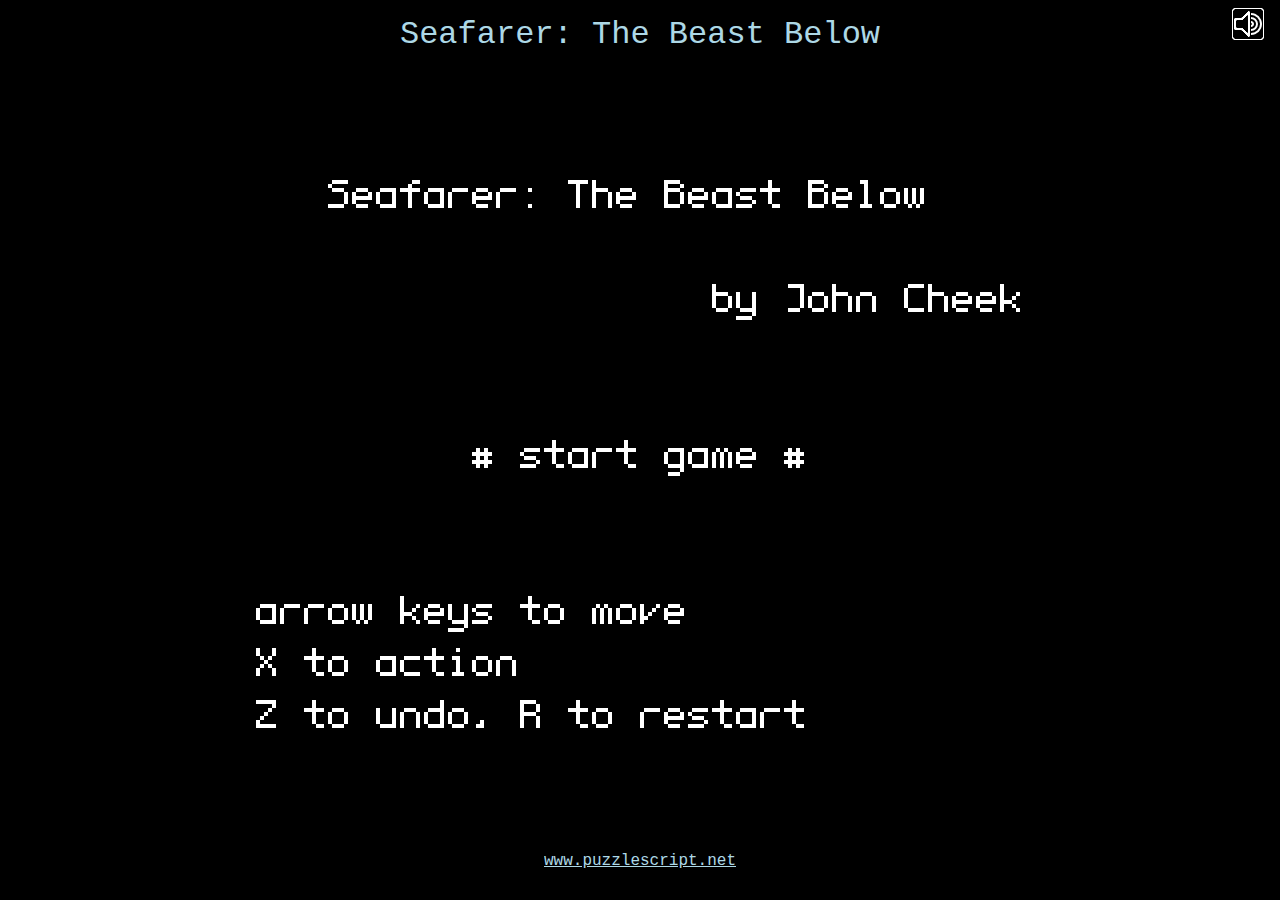
<file: games/seafarer.html>
<!doctype html><html lang="en"><head><meta charset="UTF-8"><meta name="description" content="Seafarer: The Beast Below"><title>Seafarer: The Beast Below</title><style>body{background-color:black;font-family:"Courier New",Courier,monospace;touch-action:none}#gameCanvas{position:absolute;top:0;left:0;width:100%;height:100%;bottom:0;right:0;border:0;background-color:black;-webkit-tap-highlight-color:transparent;image-rendering:-moz-crisp-edges;image-rendering:-webkit-crisp-edges;image-rendering:pixelated;image-rendering:crisp-edges}.homepagelink{overflow:hidden;text-overflow:ellipsis;max-width:50%}h1{color:lightblue;font-weight:400;white-space:nowrap;overflow:hidden;text-overflow:ellipsis;height:2em;margin-top:.5em;margin-bottom:.5em}a{color:lightblue}.title{background-color:none;text-align:center;font-size:100%;float:center;color:gray;position:absolute;left:10%;right:10%;top:0;height:3em}.footer{background-color:none;text-align:center;float:center;color:#fff;position:absolute;left:0;right:0;height:3em;bottom:0}.gameContainer{background-color:none;position:absolute;left:0;right:0;top:3.5em;bottom:3em;touch-action:none}.mobile-menu{position:relative;top:5em;left:.7em;margin-left:auto;margin-right:auto;font-weight:700;border-radius:.25em}.mobile-menu.item-count-3{width:30em}.mobile-menu.item-count-3 .button{width:28.3333%;padding:7.5% 0}.mobile-menu.item-count-2{width:20em}.mobile-menu.item-count-2 .button{width:46%;padding:12.1765% 0}.mobile-menu.item-count-1{width:10em}.mobile-menu.item-count-1 .button{width:98%;padding:26.5% 0}.mobile-menu,.mobile-menu .close,.tab-icon{background:rgba(0,0,0,.4);border:2px solid rgba(255,255,255,.4);color:#fff}.mobile-menu .button{margin:2%;border-radius:.25em;text-align:center;float:left}.mobile-menu .clear{clear:both}.close-affordance,.tab-affordance{width:6em;height:6em;position:absolute;z-index:1000}.tab-affordance{left:-2em;top:5em}.close-affordance{left:-4em;top:-1em}.mobile-menu .close,.tab-icon{height:48px;position:absolute;border-radius:6px}.tab-icon{left:0;top:70px;width:18px;border-radius:0 6px 6px 0;border-left:0}.mobile-menu .close{left:-18px;width:18px;top:0;border-radius:6px 0 0 6px;border-right:0}.mobile-menu .close .slice,.tab-icon .slice{margin:4.5px 1px;width:2px;height:80%;background:rgba(255,255,255,.4)}.tab-icon .slice{float:right}.tab-icon .slice:first-child{margin-right:4.5px}.mobile-menu .close .slice{float:left}.mobile-menu .close .slice:first-child{margin-left:4.5px}@media screen and (max-width:32em){.mobile-menu{font-size:.8em;width:90%}}@media screen and (max-width:24em){.mobile-menu{font-size:.65em;width:90%}}.disable-select{-webkit-touch-callout:none;-webkit-user-select:none;-khtml-user-select:none;-moz-user-select:none;-ms-user-select:none;user-select:none}a{display:inline-block;white-space:nowrap;overflow:hidden;text-overflow:ellipsis;max-width:80%}</style><meta name="viewport" content="width=device-width,initial-scale=1,maximum-scale=1"></head><body><div class="title"><h1 id="gametitle">Seafarer: The Beast Below</h1></div><div class="gameContainer"><canvas id="gameCanvas"></canvas></div><div class="footer"><span id="errormessage" style="color:red"></span> <a id="homepagelink" href="https://www.puzzlescript.net" target="_blank">www.puzzlescript.net</a></div><script>function storage_has(e){return null!==localStorage.getItem(e)}function storage_get(e){return localStorage.getItem(e)}function storage_set(e,n){return localStorage.setItem(e,n)}function storage_remove(e){localStorage.removeItem(e)}function BitVec(e){this.data=new Int32Array(e)}function Level(e,n,t,r,o){this.lineNumber=e,this.width=n,this.height=t,this.n_tiles=n*t,this.objects=o,this.layerCount=r,this.commandQueue=[],this.commandQueueSourceRules=[]}var _movementVecs;BitVec.prototype.cloneInto=function(e){for(var n=0;n<this.data.length;++n)e.data[n]=this.data[n];return e},BitVec.prototype.clone=function(){return new BitVec(this.data)},BitVec.prototype.iand=function(e){for(var n=0;n<this.data.length;++n)this.data[n]&=e.data[n]},BitVec.prototype.inot=function(){for(var e=0;e<this.data.length;++e)this.data[e]=~this.data[e]},BitVec.prototype.ior=function(e){for(var n=0;n<this.data.length;++n)this.data[n]|=e.data[n]},BitVec.prototype.iclear=function(e){for(var n=0;n<this.data.length;++n)this.data[n]&=~e.data[n]},BitVec.prototype.ibitset=function(e){this.data[e>>5]|=1<<(31&e)},BitVec.prototype.ibitclear=function(e){this.data[e>>5]&=~(1<<(31&e))},BitVec.prototype.get=function(e){return 0!=(this.data[e>>5]&1<<(31&e))},BitVec.prototype.getshiftor=function(e,n){var t=31&n,r=this.data[n>>5]>>>t;return t&&(r|=this.data[1+(n>>5)]<<32-t),r&e},BitVec.prototype.ishiftor=function(e,n){var t=31&n,r=e<<t;if(this.data[n>>5]|=r,t){var o=e>>32-t;this.data[1+(n>>5)]|=o}},BitVec.prototype.ishiftclear=function(e,n){var t=31&n,r=e<<t;if(this.data[n>>5]&=~r,t){var o=e>>32-(31&n);this.data[1+(n>>5)]&=~o}},BitVec.prototype.equals=function(e){if(this.data.length!==e.data.length)return!1;for(var n=0;n<this.data.length;++n)if(this.data[n]!==e.data[n])return!1;return!0},BitVec.prototype.setZero=function(){for(var e=0;e<this.data.length;++e)this.data[e]=0},BitVec.prototype.iszero=function(){for(var e=0;e<this.data.length;++e)if(this.data[e])return!1;return!0},BitVec.prototype.bitsSetInArray=function(e){for(var n=0;n<this.data.length;++n)if((this.data[n]&e[n])!==this.data[n])return!1;return!0},BitVec.prototype.bitsClearInArray=function(e){for(var n=0;n<this.data.length;++n)if(this.data[n]&e[n])return!1;return!0},BitVec.prototype.anyBitsInCommon=function(e){return!this.bitsClearInArray(e.data)},Level.prototype.delta_index=function(e){const[n,t]=dirMasksDelta[e];return n*this.height+t},Level.prototype.clone=function(){var e=new Level(this.lineNumber,this.width,this.height,this.layerCount,null);return e.objects=new Int32Array(this.objects),e},Level.prototype.getCell=function(e){return new BitVec(this.objects.subarray(e*STRIDE_OBJ,e*STRIDE_OBJ+STRIDE_OBJ))},Level.prototype.getCellInto=function(e,n){for(var t=0;t<STRIDE_OBJ;t++)n.data[t]=this.objects[e*STRIDE_OBJ+t];return n},Level.prototype.setCell=function(e,n){for(var t=0;t<n.data.length;++t)this.objects[e*STRIDE_OBJ+t]=n.data[t]};var _movementVecIndex=0;Level.prototype.getMovements=function(e){var n=_movementVecs[_movementVecIndex];_movementVecIndex=(_movementVecIndex+1)%_movementVecs.length;for(var t=0;t<STRIDE_MOV;t++)n.data[t]=this.movements[e*STRIDE_MOV+t];return n},Level.prototype.getRigids=function(e){return this.rigidMovementAppliedMask[e].clone()},Level.prototype.getMovementsInto=function(e,n){for(var t=n,r=0;r<STRIDE_MOV;r++)t.data[r]=this.movements[e*STRIDE_MOV+r];return t},Level.prototype.setMovements=function(e,n){for(var t=0;t<n.data.length;++t)this.movements[e*STRIDE_MOV+t]=n.data[t];var r=e/this.height|0,o=e%this.height;level.colCellContents_Movements[r].ior(n),level.rowCellContents_Movements[o].ior(n),level.mapCellContents_Movements.ior(n)},Level.prototype.calcBackgroundMask=function(e){void 0===e.backgroundlayer&&logError("you have to have a background layer");for(var n=e.layerMasks[e.backgroundlayer],t=0;t<this.n_tiles;t++){var r=this.getCell(t);if(r.iand(n),!r.iszero())return r}return(r=new BitVec(STRIDE_OBJ)).ibitset(e.backgroundid),r};var unitTesting=!1,curlevel=0,curlevelTarget=null,hasUsedCheckpoint=!1,levelEditorOpened=!1,muted=0,runrulesonlevelstart_phase=!1,ignoreNotJustPressedAction=!0;function doSetupTitleScreenLevelContinue(){try{if(storage_has(document.URL)){if(storage_has(document.URL+"_checkpoint")){var e=storage_get(document.URL+"_checkpoint");curlevelTarget=JSON.parse(e);var n=[];for(var t in Object.keys(curlevelTarget.dat))n[t]=curlevelTarget.dat[t];curlevelTarget.dat=new Int32Array(n)}curlevel=storage_get(document.URL)}}catch(e){}}doSetupTitleScreenLevelContinue();var verbose_logging=!1,throttle_movement=!1,cache_console_messages=!1,quittingTitleScreen=!1,quittingMessageScreen=!1,deltatime=17,timer=0,repeatinterval=150,autotick=0,autotickinterval=0,winning=!1,againing=!1,againinterval=150,norepeat_action=!1,oldflickscreendat=[],keybuffer=[],restarting=!1,messageselected=!1,textImages={},level=new Level,canSetHTMLColors=!0,canDump=!1,canOpenEditor=!1,IDE=!1;const diffToVisualize=null;function stripTags(e){var n=document.createElement("div");return n.innerHTML=e,n.textContent||n.innerText||""}function consolePrint(e,n){}function consolePrintFromRule(e,n,t){}function consoleCacheDump(e){}function consoleError(e,n){var t=document.getElementById("errormessage");e=stripTags(e),t.innerHTML+=e+"<br>"}function logErrorNoLine(e){var n=document.getElementById("errormessage");e=stripTags(e),n.innerHTML+=e+"<br>"}function clearInputHistory(){}function pushInput(e){}function pushSoundToHistory(e){}var font={0:"\n00000\n00000\n00000\n01110\n10001\n10011\n10101\n11001\n10001\n01110\n00000\n00000",1:"\n00000\n00000\n00000\n11100\n00100\n00100\n00100\n00100\n00100\n11111\n00000\n00000",2:"\n00000\n00000\n00000\n11110\n00001\n00001\n01110\n10000\n10000\n11111\n00000\n00000",3:"\n00000\n00000\n00000\n11110\n00001\n00110\n00001\n00001\n00001\n11110\n00000\n00000",4:"\n00000\n00000\n00000\n10000\n10000\n10000\n10010\n11111\n00010\n00010\n00000\n00000",5:"\n00000\n00000\n00000\n11111\n10000\n11110\n00001\n00001\n00001\n11110\n00000\n00000",6:"\n00000\n00000\n00000\n01110\n10000\n11110\n10001\n10001\n10001\n01110\n00000\n00000",7:"\n00000\n00000\n00000\n11111\n00001\n00010\n00100\n00100\n00100\n00100\n00000\n00000",8:"\n00000\n00000\n00000\n01110\n10001\n01110\n10001\n10001\n10001\n01110\n00000\n00000",9:"\n00000\n00000\n00000\n01110\n10001\n10001\n10001\n01111\n00001\n01110\n00000\n00000",a:"\n00000\n00000\n00000\n00000\n00000\n01111\n10001\n10001\n10001\n01111\n00000\n00000",b:"\n00000\n00000\n00000\n10000\n10000\n11110\n10001\n10001\n10001\n01110\n00000\n00000",c:"\n00000\n00000\n00000\n00000\n00000\n01111\n10000\n10000\n10000\n01111\n00000\n00000",d:"\n00000\n00000\n00000\n00001\n00001\n01111\n10001\n10001\n10001\n01111\n00000\n00000",e:"\n00000\n00000\n00000\n00000\n00000\n01110\n10001\n11111\n10000\n01110\n00000\n00000",f:"\n00000\n00000\n00000\n00011\n00100\n11111\n00100\n00100\n00100\n00100\n00000\n00000",g:"\n00000\n00000\n00000\n00000\n00000\n01111\n10001\n10001\n10001\n01111\n00001\n01110",h:"\n00000\n00000\n00000\n10000\n10000\n11110\n10001\n10001\n10001\n10001\n00000\n00000",i:"\n00000\n00000\n00000\n00100\n00000\n01100\n00100\n00100\n00100\n01110\n00000\n00000",j:"\n00000\n00000\n00000\n00100\n00000\n01100\n00100\n00100\n00100\n00100\n10100\n01000",k:"\n00000\n00000\n00000\n10000\n10000\n10001\n10010\n11100\n10010\n10001\n00000\n00000",l:"\n00000\n00000\n00000\n01100\n00100\n00100\n00100\n00100\n00100\n01110\n00000\n00000",m:"\n00000\n00000\n00000\n00000\n00000\n01010\n10101\n10101\n10101\n10101\n00000\n00000",n:"\n00000\n00000\n00000\n00000\n00000\n01110\n10001\n10001\n10001\n10001\n00000\n00000",o:"\n00000\n00000\n00000\n00000\n00000\n01110\n10001\n10001\n10001\n01110\n00000\n00000",p:"\n00000\n00000\n00000\n00000\n00000\n11110\n10001\n10001\n10001\n11110\n10000\n10000",q:"\n00000\n00000\n00000\n00000\n00000\n01111\n10001\n10001\n10001\n01111\n00001\n00001",r:"\n00000\n00000\n00000\n00000\n00000\n01111\n10000\n10000\n10000\n10000\n00000\n00000",s:"\n00000\n00000\n00000\n00000\n00000\n01111\n10000\n01110\n00001\n11110\n00000\n00000",t:"\n00000\n00000\n00000\n00100\n00100\n11111\n00100\n00100\n00100\n00011\n00000\n00000",u:"\n00000\n00000\n00000\n00000\n00000\n10001\n10001\n10001\n10001\n01111\n00000\n00000",v:"\n00000\n00000\n00000\n00000\n00000\n10001\n10010\n10100\n11000\n10000\n00000\n00000",w:"\n00000\n00000\n00000\n00000\n00000\n10101\n10101\n10101\n10101\n01010\n00000\n00000",x:"\n00000\n00000\n00000\n00000\n00000\n10001\n01010\n00100\n01010\n10001\n00000\n00000","×":"\n00000\n00000\n00000\n00000\n00000\n10001\n01010\n00100\n01010\n10001\n00000\n00000",y:"\n00000\n00000\n00000\n00000\n00000\n10001\n10001\n10001\n10001\n01111\n00001\n11110",z:"\n00000\n00000\n00000\n00000\n00000\n11111\n00010\n00100\n01000\n11111\n00000\n00000",A:"\n00000\n00000\n00000\n01110\n10001\n10001\n10001\n11111\n10001\n10001\n00000\n00000",B:"\n00000\n00000\n00000\n11110\n10001\n11110\n10001\n10001\n10001\n11110\n00000\n00000",C:"\n00000\n00000\n00000\n01111\n10000\n10000\n10000\n10000\n10000\n01111\n00000\n00000",D:"\n00000\n00000\n00000\n11110\n10001\n10001\n10001\n10001\n10001\n11110\n00000\n00000",E:"\n00000\n00000\n00000\n11111\n10000\n11111\n10000\n10000\n10000\n11111\n00000\n00000",F:"\n00000\n00000\n00000\n11111\n10000\n11111\n10000\n10000\n10000\n10000\n00000\n00000",G:"\n00000\n00000\n00000\n01111\n10000\n10000\n10000\n10011\n10001\n01111\n00000\n00000",H:"\n00000\n00000\n00000\n10001\n10001\n11111\n10001\n10001\n10001\n10001\n00000\n00000",I:"\n00000\n00000\n00000\n11111\n00100\n00100\n00100\n00100\n00100\n11111\n00000\n00000",J:"\n00000\n00000\n00000\n01111\n00001\n00001\n00001\n00001\n00001\n01110\n00000\n00000",K:"\n00000\n00000\n00000\n10001\n10010\n10100\n11000\n10100\n10010\n10001\n00000\n00000",L:"\n00000\n00000\n00000\n10000\n10000\n10000\n10000\n10000\n10000\n11111\n00000\n00000",M:"\n00000\n00000\n00000\n11111\n10101\n10101\n10101\n10101\n10101\n10101\n00000\n00000",N:"\n00000\n00000\n00000\n10001\n11001\n10101\n10011\n10001\n10001\n10001\n00000\n00000",O:"\n00000\n00000\n00000\n01110\n10001\n10001\n10001\n10001\n10001\n01110\n00000\n00000",P:"\n00000\n00000\n00000\n11110\n10001\n10001\n10001\n11110\n10000\n10000\n00000\n00000",Q:"\n00000\n00000\n00000\n01110\n10001\n10001\n10001\n10001\n10101\n01110\n00100\n00000",R:"\n00000\n00000\n00000\n11110\n10001\n10001\n11110\n10001\n10001\n10001\n00000\n00000",S:"\n00000\n00000\n00000\n01111\n10000\n01110\n00001\n00001\n00001\n11110\n00000\n00000",T:"\n00000\n00000\n00000\n11111\n00100\n00100\n00100\n00100\n00100\n00100\n00000\n00000",U:"\n00000\n00000\n00000\n10001\n10001\n10001\n10001\n10001\n10001\n01110\n00000\n00000",V:"\n00000\n00000\n00000\n10001\n10001\n10001\n10001\n10001\n01010\n00100\n00000\n00000",W:"\n00000\n00000\n00000\n10101\n10101\n10101\n10101\n10101\n10101\n01010\n00000\n00000",X:"\n00000\n00000\n00000\n10001\n10001\n01010\n00100\n01010\n10001\n10001\n00000\n00000",Y:"\n00000\n00000\n00000\n10001\n10001\n01010\n00100\n00100\n00100\n00100\n00000\n00000",Z:"\n00000\n00000\n00000\n11111\n00001\n00010\n00100\n01000\n10000\n11111\n00000\n00000",".":"\n00000\n00000\n00000\n00000\n00000\n00000\n00000\n00000\n00000\n00100\n00000\n00000","·":"\n00000\n00000\n00000\n00000\n00000\n00000\n00100\n00000\n00000\n00000\n00000\n00000","•":"\n00000\n00000\n00000\n00000\n00000\n01110\n01110\n01110\n00000\n00000\n00000\n00000","…":"\n00000\n00000\n00000\n00000\n00000\n00000\n00000\n00000\n00000\n10101\n00000\n00000","†":"\n00000\n00100\n00100\n01110\n00100\n00100\n00100\n00100\n00100\n00100\n00000\n00000","‡":"\n00000\n00100\n00100\n01110\n00100\n00100\n00100\n00100\n01110\n00100\n00000\n00000","ƒ":"\n00000\n00000\n00000\n00011\n00100\n11111\n00100\n00100\n00100\n00100\n01000\n00000","‚":"\n00000\n00000\n00000\n00000\n00000\n00000\n00000\n00000\n00100\n01100\n00000\n00000","„":"\n00000\n00000\n00000\n00000\n00000\n00000\n00000\n00000\n01001\n11011\n00000\n00000",",":"\n00000\n00000\n00000\n00000\n00000\n00000\n00000\n00000\n00100\n01100\n00000\n00000",";":"\n00000\n00000\n00000\n00000\n00000\n00100\n00000\n00000\n00100\n01100\n00000\n00000",":":"\n00000\n00000\n00000\n00000\n00000\n00100\n00000\n00000\n00000\n00100\n00000\n00000","?":"\n00000\n00000\n00000\n01110\n10001\n00001\n00001\n00110\n00000\n00100\n00000\n00000","¿":"\n00000\n00000\n00000\n00100\n00000\n01100\n10000\n10000\n10001\n01110\n00000\n00000","!":"\n00000\n00000\n00000\n00100\n00100\n00100\n00100\n00100\n00000\n00100\n00000\n00000","¡":"\n00000\n00000\n00000\n00100\n00000\n00100\n00100\n00100\n00100\n00100\n00000\n00000","@":"\n00000\n00000\n00000\n00000\n00000\n01110\n10001\n10111\n10000\n01110\n00000\n00000","£":"\n00000\n00000\n00000\n00000\n00000\n01110\n01001\n11100\n01000\n11111\n00000\n00000",$:"\n00000\n00000\n00000\n00000\n00100\n01111\n10100\n01110\n00101\n11110\n00100\n00000","%":"\n00000\n00000\n00000\n00000\n00000\n11001\n11010\n00100\n01011\n10011\n00000\n00000","‰":"\n00000\n00000\n00000\n00000\n11001\n11010\n00100\n01011\n10011\n00000\n00011\n00011","^":"\n00000\n00000\n00000\n00100\n01010\n00000\n00000\n00000\n00000\n00000\n00000\n00000","&":"\n00000\n00000\n00000\n00000\n00000\n01100\n10000\n01011\n10010\n01100\n00000\n00000","*":"\n00000\n00000\n00000\n00000\n00000\n01010\n00100\n01010\n00000\n00000\n00000\n00000","(":"\n00000\n00000\n00000\n00010\n00100\n00100\n00100\n00100\n00100\n00010\n00000\n00000",")":"\n00000\n00000\n00000\n01000\n00100\n00100\n00100\n00100\n00100\n01000\n00000\n00000","+":"\n00000\n00000\n00000\n00000\n00000\n00100\n00100\n11111\n00100\n00100\n00000\n00000","÷":"\n00000\n00000\n00000\n00000\n00000\n00100\n00000\n11111\n00000\n00100\n00000\n00000","±":"\n00000\n00000\n00000\n00000\n00000\n00100\n00100\n11111\n00100\n11111\n00000\n00000","-":"\n00000\n00000\n00000\n00000\n00000\n00000\n00000\n01110\n00000\n00000\n00000\n00000","–":"\n00000\n00000\n00000\n00000\n00000\n00000\n00000\n11110\n00000\n00000\n00000\n00000","—":"\n00000\n00000\n00000\n00000\n00000\n00000\n00000\n11111\n00000\n00000\n00000\n00000",_:"\n00000\n00000\n00000\n00000\n00000\n00000\n00000\n00000\n00000\n11111\n00000\n00000","=":"\n00000\n00000\n00000\n00000\n00000\n00000\n11111\n00000\n11111\n00000\n00000\n00000"," ":"\n00000\n00000\n00000\n00000\n00000\n00000\n00000\n00000\n00000\n00000\n00000\n00000","{":"\n00000\n00000\n00000\n00110\n00100\n00100\n01100\n00100\n00100\n00110\n00000\n00000","}":"\n00000\n00000\n00000\n01100\n00100\n00100\n00110\n00100\n00100\n01100\n00000\n00000","[":"\n00000\n00000\n00000\n00110\n00100\n00100\n00100\n00100\n00100\n00110\n00000\n00000","]":"\n00000\n00000\n00000\n01100\n00100\n00100\n00100\n00100\n00100\n01100\n00000\n00000","'":"\n00000\n00000\n00000\n00100\n00100\n00100\n00000\n00000\n00000\n00000\n00000\n00000","‘":"\n00000\n00000\n00000\n00110\n00100\n00000\n00000\n00000\n00000\n00000\n00000\n00000","’":"\n00000\n00000\n00000\n00100\n01100\n00000\n00000\n00000\n00000\n00000\n00000\n00000","“":"\n00000\n00000\n00000\n11011\n10010\n00000\n00000\n00000\n00000\n00000\n00000\n00000","”":"\n00000\n00000\n00000\n01001\n11011\n00000\n00000\n00000\n00000\n00000\n00000\n00000",'"':"\n00000\n00000\n00000\n01010\n01010\n01010\n00000\n00000\n00000\n00000\n00000\n00000","/":"\n00000\n00000\n00000\n00000\n00000\n00001\n00010\n00100\n01000\n10000\n00000\n00000","\\":"\n00000\n00000\n00000\n00000\n00000\n10000\n01000\n00100\n00010\n00001\n00000\n00000","|":"\n00000\n00000\n00000\n00000\n00000\n00100\n00100\n00100\n00100\n00100\n00000\n00000","¦":"\n00000\n00000\n00000\n00000\n00100\n00100\n00000\n00100\n00100\n00100\n00000\n00000","<":"\n00000\n00000\n00000\n00000\n00000\n00010\n00100\n01000\n00100\n00010\n00000\n00000","‹":"\n00000\n00000\n00000\n00000\n00000\n00000\n00100\n01000\n00100\n00000\n00000\n00000","«":"\n00000\n00000\n00000\n00000\n00000\n00000\n01001\n10010\n01001\n00000\n00000\n00000",">":"\n00000\n00000\n00000\n00000\n00000\n01000\n00100\n00010\n00100\n01000\n00000\n00000","›":"\n00000\n00000\n00000\n00000\n00000\n00000\n00100\n00010\n00100\n00000\n00000\n00000","»":"\n00000\n00000\n00000\n00000\n00000\n00000\n10010\n01001\n10010\n00000\n00000\n00000","~":"\n00000\n00000\n00000\n00000\n00000\n00000\n01000\n10101\n00010\n00000\n00000\n00000","˜":"\n00000\n00000\n00000\n00000\n00000\n01010\n10100\n00000\n00000\n00000\n00000\n00000","`":"\n00000\n00000\n00000\n00000\n00000\n01000\n00100\n00000\n00000\n00000\n00000\n00000","#":"\n00000\n00000\n00000\n00000\n00000\n01010\n11111\n01010\n11111\n01010\n00000\n00000","À":"\n01000\n00100\n00000\n01110\n10001\n10001\n10001\n11111\n10001\n10001\n00000\n00000","Á":"\n00010\n00100\n00000\n01110\n10001\n10001\n10001\n11111\n10001\n10001\n00000\n00000","Â":"\n00100\n01010\n00000\n01110\n10001\n10001\n10001\n11111\n10001\n10001\n00000\n00000","Ã":"\n01000\n10101\n00010\n01110\n10001\n10001\n10001\n11111\n10001\n10001\n00000\n00000","Ä":"\n00000\n01010\n00000\n01110\n10001\n10001\n10001\n11111\n10001\n10001\n00000\n00000","Å":"\n00100\n01010\n00100\n01110\n10001\n10001\n10001\n11111\n10001\n10001\n00000\n00000","Æ":"\n00000\n00000\n00000\n01111\n10100\n10100\n10100\n11111\n10100\n10111\n00000\n00000","Ç":"\n00000\n00000\n00000\n01111\n10000\n10000\n10000\n10000\n10000\n01111\n00100\n01000","È":"\n01000\n00100\n00000\n11111\n10000\n11111\n10000\n10000\n10000\n11111\n00000\n00000","É":"\n00010\n00100\n00000\n11111\n10000\n11111\n10000\n10000\n10000\n11111\n00000\n00000","Ê":"\n00100\n01010\n00000\n11111\n10000\n11111\n10000\n10000\n10000\n11111\n00000\n00000","Ë":"\n00000\n01010\n00000\n11111\n10000\n11111\n10000\n10000\n10000\n11111\n00000\n00000","Ì":"\n01000\n00100\n00000\n11111\n00100\n00100\n00100\n00100\n00100\n11111\n00000\n00000","Í":"\n00010\n00100\n00000\n11111\n00100\n00100\n00100\n00100\n00100\n11111\n00000\n00000","Î":"\n00100\n01010\n00000\n11111\n00100\n00100\n00100\n00100\n00100\n11111\n00000\n00000","Ï":"\n00000\n01010\n00000\n11111\n00100\n00100\n00100\n00100\n00100\n11111\n00000\n00000","Ð":"\n00000\n00000\n00000\n01110\n01001\n01001\n11101\n01001\n01001\n01110\n00000\n00000","Ñ":"\n01001\n10110\n00000\n10001\n11001\n10101\n10011\n10001\n10001\n10001\n00000\n00000","Ò":"\n01000\n00100\n00000\n01110\n10001\n10001\n10001\n10001\n10001\n01110\n00000\n00000","Ó":"\n00010\n00100\n00000\n01110\n10001\n10001\n10001\n10001\n10001\n01110\n00000\n00000","Ô":"\n00100\n01010\n00000\n01110\n10001\n10001\n10001\n10001\n10001\n01110\n00000\n00000","Õ":"\n01001\n10110\n00000\n01110\n10001\n10001\n10001\n10001\n10001\n01110\n00000\n00000","Ö":"\n00000\n01010\n00000\n01110\n10001\n10001\n10001\n10001\n10001\n01110\n00000\n00000","Ø":"\n00000\n00010\n00100\n01110\n10101\n10101\n10101\n10101\n10101\n01110\n00100\n01000","Ù":"\n00000\n01000\n00100\n10001\n10001\n10001\n10001\n10001\n10001\n01110\n00000\n00000","Ú":"\n00000\n00010\n00100\n10001\n10001\n10001\n10001\n10001\n10001\n01110\n00000\n00000","Û":"\n00100\n01010\n00000\n10001\n10001\n10001\n10001\n10001\n10001\n01110\n00000\n00000","Ü":"\n00000\n01010\n00000\n10001\n10001\n10001\n10001\n10001\n10001\n01110\n00000\n00000","Ý":"\n00000\n00000\n00100\n10001\n10001\n01010\n00100\n00100\n00100\n00100\n00000\n00000","Þ":"\n00000\n00000\n10000\n11110\n10001\n10001\n10001\n10001\n10001\n11110\n10000\n00000","ß":"\n00000\n00000\n00000\n01110\n10001\n10110\n10001\n10001\n10001\n10110\n10000\n00000","ẞ":"\n00000\n00000\n00000\n01110\n10001\n10110\n10001\n10001\n10001\n10110\n00000\n00000","à":"\n00000\n00000\n01000\n00100\n00000\n01111\n10001\n10001\n10001\n01111\n00000\n00000","á":"\n00000\n00000\n00010\n00100\n00000\n01111\n10001\n10001\n10001\n01111\n00000\n00000","â":"\n00000\n00000\n00100\n01010\n00000\n01111\n10001\n10001\n10001\n01111\n00000\n00000","ã":"\n00000\n00000\n01001\n10110\n00000\n01111\n10001\n10001\n10001\n01111\n00000\n00000","ä":"\n00000\n00000\n00000\n01010\n00000\n01111\n10001\n10001\n10001\n01111\n00000\n00000","å":"\n00000\n00100\n01010\n00100\n00000\n01111\n10001\n10001\n10001\n01111\n00000\n00000","æ":"\n00000\n00000\n00000\n00000\n00000\n01110\n10101\n10110\n10100\n01111\n00000\n00000","ç":"\n00000\n00000\n00000\n00000\n00000\n01111\n10000\n10000\n10000\n01111\n00100\n01000","è":"\n00000\n00000\n01000\n00100\n00000\n01110\n10001\n11111\n10000\n01110\n00000\n00000","é":"\n00000\n00000\n00010\n00100\n00000\n01110\n10001\n11111\n10000\n01110\n00000\n00000","ê":"\n00000\n00000\n00100\n01010\n00000\n01110\n10001\n11111\n10000\n01110\n00000\n00000","ë":"\n00000\n00000\n00000\n01010\n00000\n01110\n10001\n11111\n10000\n01110\n00000\n00000","ì":"\n00000\n00000\n01000\n00100\n00000\n01100\n00100\n00100\n00100\n01110\n00000\n00000","í":"\n00000\n00000\n00010\n00100\n00000\n01100\n00100\n00100\n00100\n01110\n00000\n00000","î":"\n00000\n00000\n00100\n01010\n00000\n01100\n00100\n00100\n00100\n01110\n00000\n00000","ï":"\n00000\n00000\n00000\n01010\n00000\n01100\n00100\n00100\n00100\n01110\n00000\n00000","ð":"\n00000\n00000\n00010\n00111\n00010\n01110\n10010\n10010\n10010\n01110\n00000\n00000","ñ":"\n00000\n00000\n01001\n10110\n00000\n01110\n10001\n10001\n10001\n10001\n00000\n00000","ò":"\n00000\n00000\n01000\n00100\n00000\n01110\n10001\n10001\n10001\n01110\n00000\n00000","ó":"\n00000\n00000\n00010\n00100\n00000\n01110\n10001\n10001\n10001\n01110\n00000\n00000","ô":"\n00000\n00000\n00100\n01010\n00000\n01110\n10001\n10001\n10001\n01110\n00000\n00000","õ":"\n00000\n00000\n01001\n10110\n00000\n01110\n10001\n10001\n10001\n01110\n00000\n00000","ö":"\n00000\n00000\n00000\n01010\n00000\n01110\n10001\n10001\n10001\n01110\n00000\n00000","ø":"\n00000\n00000\n00000\n00010\n00100\n01110\n10101\n10101\n10101\n01110\n00100\n01000","ù":"\n00000\n00000\n00000\n01000\n00100\n10001\n10001\n10001\n10001\n01111\n00000\n00000","ú":"\n00000\n00000\n00000\n00010\n00100\n10001\n10001\n10001\n10001\n01111\n00000\n00000","û":"\n00000\n00000\n00100\n01010\n00000\n10001\n10001\n10001\n10001\n01111\n00000\n00000","ü":"\n00000\n00000\n00000\n01010\n00000\n10001\n10001\n10001\n10001\n01111\n00000\n00000","ý":"\n00000\n00000\n00000\n00010\n00100\n10001\n10001\n10001\n10001\n01111\n00001\n11110","þ":"\n00000\n00000\n00000\n10000\n10000\n11110\n10001\n10001\n10001\n11110\n10000\n10000","ÿ":"\n00000\n00000\n00000\n01010\n00000\n10001\n10001\n10001\n10001\n01111\n00001\n11110","Ā":"\n00000\n01110\n00000\n01110\n10001\n10001\n10001\n11111\n10001\n10001\n00000\n00000","ā":"\n00000\n00000\n00000\n01110\n00000\n01111\n10001\n10001\n10001\n01111\n00000\n00000","Ă":"\n01010\n00100\n00000\n01110\n10001\n10001\n10001\n11111\n10001\n10001\n00000\n00000","ă":"\n00000\n00000\n01010\n00100\n00000\n01111\n10001\n10001\n10001\n01111\n00000\n00000","Ą":"\n00000\n00000\n00000\n01110\n10001\n10001\n10001\n11111\n10001\n10001\n00010\n00001","ą":"\n00000\n00000\n00000\n00000\n00000\n01111\n10001\n10001\n10001\n01111\n00010\n00001","Ć":"\n00010\n00100\n00000\n01111\n10000\n10000\n10000\n10000\n10000\n01111\n00000\n00000","ć":"\n00000\n00000\n00010\n00100\n00000\n01111\n10000\n10000\n10000\n01111\n00000\n00000","Ĉ":"\n00100\n01010\n00000\n01111\n10000\n10000\n10000\n10000\n10000\n01111\n00000\n00000","ĉ":"\n00000\n00000\n00100\n01010\n00000\n01111\n10000\n10000\n10000\n01111\n00000\n00000","Ċ":"\n00000\n00100\n00000\n01111\n10000\n10000\n10000\n10000\n10000\n01111\n00000\n00000","ċ":"\n00000\n00000\n00000\n00100\n00000\n01111\n10000\n10000\n10000\n01111\n00000\n00000","Č":"\n01010\n00100\n00000\n01111\n10000\n10000\n10000\n10000\n10000\n01111\n00000\n00000","č":"\n00000\n00000\n01010\n00100\n00000\n01111\n10000\n10000\n10000\n01111\n00000\n00000","Ď":"\n01010\n00100\n00000\n11110\n10001\n10001\n10001\n10001\n10001\n11110\n00000\n00000","ď":"\n00000\n00000\n00000\n00101\n00101\n01100\n10100\n10100\n10100\n01100\n00000\n00000","Đ":"\n00000\n00000\n00000\n01110\n01001\n01001\n11101\n01001\n01001\n01110\n00000\n00000","đ":"\n00000\n00000\n00010\n00111\n00010\n01110\n10010\n10010\n10010\n01110\n00000\n00000","Ē":"\n00000\n01110\n00000\n11111\n10000\n11111\n10000\n10000\n10000\n11111\n00000\n00000","ē":"\n00000\n00000\n00000\n01110\n00000\n01110\n10001\n11111\n10000\n01110\n00000\n00000","Ĕ":"\n01010\n00100\n00000\n11111\n10000\n11111\n10000\n10000\n10000\n11111\n00000\n00000","ĕ":"\n00000\n00000\n01010\n00100\n00000\n01110\n10001\n11111\n10000\n01110\n00000\n00000","Ė":"\n00000\n00100\n00000\n11111\n10000\n11111\n10000\n10000\n10000\n11111\n00000\n00000","ė":"\n00000\n00000\n00000\n00100\n00000\n01110\n10001\n11111\n10000\n01110\n00000\n00000","Ę":"\n00000\n00000\n00000\n11111\n10000\n11111\n10000\n10000\n10000\n11111\n00010\n00001","ę":"\n00000\n00000\n00000\n00000\n00000\n01110\n10001\n11111\n10000\n01110\n00010\n00001","Ě":"\n01010\n00100\n00000\n11111\n10000\n11111\n10000\n10000\n10000\n11110\n00000\n00000","ě":"\n00000\n00000\n01010\n00100\n00000\n01110\n10001\n11111\n10000\n01110\n00000\n00000","Ĝ":"\n00100\n01010\n00000\n01111\n10000\n10000\n10000\n10011\n10001\n01111\n00000\n00000","ĝ":"\n00000\n00000\n00100\n01010\n00000\n01111\n10001\n10001\n10001\n01111\n00001\n01110","Ğ":"\n01010\n00100\n00000\n01111\n10000\n10000\n10000\n10011\n10001\n01111\n00000\n00000","ğ":"\n00000\n00000\n01010\n00100\n00000\n01111\n10001\n10001\n10001\n01111\n00001\n01110","Ġ":"\n00000\n00100\n00000\n01111\n10000\n10000\n10000\n10011\n10001\n01111\n00000\n00000","ġ":"\n00000\n00000\n00000\n00100\n00000\n01111\n10001\n10001\n10001\n01111\n00001\n01110","Ģ":"\n00000\n00000\n00000\n01111\n10000\n10000\n10000\n10011\n10001\n01111\n00000\n01100","ģ":"\n00010\n00100\n00000\n01111\n10000\n10000\n10000\n10011\n10001\n01111\n00000\n00000","Ĥ":"\n00100\n01010\n00000\n10001\n10001\n11111\n10001\n10001\n10001\n10001\n00000\n00000","ĥ":"\n00100\n01010\n00000\n10000\n10000\n11110\n10001\n10001\n10001\n10001\n00000\n00000","Ħ":"\n00000\n00000\n01010\n11111\n01010\n01110\n01010\n01010\n01010\n01010\n00000\n00000","ħ":"\n00000\n00000\n01000\n11100\n01000\n01110\n01001\n01001\n01001\n01001\n00000\n00000","Ĩ":"\n01001\n10110\n00000\n11111\n00100\n00100\n00100\n00100\n00100\n11111\n00000\n00000","ĩ":"\n01010\n10100\n00000\n00100\n00000\n01100\n00100\n00100\n00100\n01110\n00000\n00000","Ī":"\n00000\n01110\n00000\n11111\n00100\n00100\n00100\n00100\n00100\n11111\n00000\n00000","ī":"\n00000\n00000\n00000\n01110\n00000\n01100\n00100\n00100\n00100\n01110\n00000\n00000","Ĭ":"\n01010\n00100\n00000\n11111\n00100\n00100\n00100\n00100\n00100\n11111\n00000\n00000","ĭ":"\n00000\n00000\n01010\n00100\n00000\n01100\n00100\n00100\n00100\n01110\n00000\n00000","Į":"\n00000\n00000\n00000\n11111\n00100\n00100\n00100\n00100\n00100\n11111\n00010\n00001","į":"\n00000\n00000\n00000\n00100\n00000\n01100\n00100\n00100\n00100\n01110\n00010\n00001","İ":"\n00000\n00100\n00000\n11111\n00100\n00100\n00100\n00100\n00100\n11111\n00000\n00000","ı":"\n00000\n00000\n00000\n00000\n00000\n01100\n00100\n00100\n00100\n01110\n00000\n00000","Ĳ":"\n00000\n00000\n00000\n10010\n10010\n10010\n10010\n10010\n10010\n10110\n00000\n00000","ĳ":"\n00000\n00000\n00000\n01001\n00000\n11001\n01001\n01001\n01001\n11101\n00001\n00010","Ĵ":"\n00010\n00101\n00000\n01111\n00001\n00001\n00001\n00001\n00001\n01110\n00000\n00000","ĵ":"\n00000\n00000\n00100\n01010\n00000\n01100\n00100\n00100\n00100\n00100\n10100\n01000","Ķ":"\n00000\n00000\n00000\n10001\n10010\n10100\n11000\n10100\n10010\n10001\n00100\n01000","ķ":"\n00000\n00000\n00000\n10000\n10000\n10001\n10010\n11100\n10010\n10001\n00100\n01000","ĸ":"\n00000\n00000\n00000\n00000\n00000\n10001\n10010\n11100\n10010\n10001\n00000\n00000","Ĺ":"\n00000\n00010\n00100\n10000\n10000\n10000\n10000\n10000\n10000\n11111\n00000\n00000","ĺ":"\n00010\n00100\n00000\n01100\n00100\n00100\n00100\n00100\n00100\n01110\n00000\n00000","Ļ":"\n00000\n00000\n00000\n10000\n10000\n10000\n10000\n10000\n10000\n11111\n00000\n00100","ļ":"\n00000\n00000\n00000\n01100\n00100\n00100\n00100\n00100\n00100\n01110\n00000\n00100","Ľ":"\n00000\n00000\n00000\n10010\n10010\n10000\n10000\n10000\n10000\n11111\n00000\n00000","ľ":"\n00000\n00000\n00000\n01101\n00101\n00100\n00100\n00100\n00100\n01110\n00000\n00000","Ŀ":"\n00000\n00000\n00000\n10000\n10000\n10100\n10000\n10000\n10000\n11111\n00000\n00000","ŀ":"\n00000\n00000\n00000\n01100\n00100\n00100\n00101\n00100\n00100\n01110\n00000\n00000","Ł":"\n00000\n00000\n00000\n01000\n01010\n01100\n11000\n01000\n01000\n01111\n00000\n00000","ł":"\n00000\n00000\n00000\n01100\n00100\n00100\n00110\n01100\n00100\n01110\n00000\n00000","Ń":"\n00000\n00010\n00100\n10001\n11001\n10101\n10011\n10001\n10001\n10001\n00000\n00000","ń":"\n00000\n00000\n00010\n00100\n00000\n01110\n10001\n10001\n10001\n10001\n00000\n00000","Ņ":"\n00000\n00000\n00000\n10001\n11001\n10101\n10011\n10001\n10001\n10001\n00100\n01000","ņ":"\n00000\n00000\n00000\n00000\n00000\n01110\n10001\n10001\n10001\n10001\n00100\n01000","Ň":"\n00000\n01010\n00100\n10001\n11001\n10101\n10011\n10001\n10001\n10001\n00000\n00000","ň":"\n00000\n00000\n01010\n00100\n00000\n01110\n10001\n10001\n10001\n10001\n00000\n00000","ŉ":"\n00000\n00000\n00000\n10000\n10000\n00110\n01001\n01001\n01001\n01001\n00000\n00000","Ŋ":"\n00000\n00000\n00000\n10001\n11001\n10101\n10011\n10001\n10001\n10001\n00001\n00010","ŋ":"\n00000\n00000\n00000\n00000\n00000\n01110\n10001\n10001\n10001\n10001\n00001\n00010","Ō":"\n00000\n01110\n00000\n01110\n10001\n10001\n10001\n10001\n10001\n01110\n00000\n00000","ō":"\n00000\n00000\n00000\n01110\n00000\n01110\n10001\n10001\n10001\n01110\n00000\n00000","Ŏ":"\n01010\n00100\n00000\n01110\n10001\n10001\n10001\n10001\n10001\n01110\n00000\n00000","ŏ":"\n00000\n00000\n01010\n00100\n00000\n01110\n10001\n10001\n10001\n01110\n00000\n00000","Ő":"\n01001\n10010\n00000\n01110\n10001\n10001\n10001\n10001\n10001\n01110\n00000\n00000","ő":"\n00000\n00000\n01001\n10010\n00000\n01110\n10001\n10001\n10001\n01110\n00000\n00000","Œ":"\n00000\n00000\n00000\n01111\n10100\n10100\n10111\n10100\n10100\n01111\n00000\n00000","œ":"\n00000\n00000\n00000\n00000\n00000\n01110\n10101\n10110\n10100\n01111\n00000\n00000","Ŕ":"\n00010\n00100\n00000\n11110\n10001\n10001\n11110\n10001\n10001\n10001\n00000\n00000","ŕ":"\n00000\n00000\n00010\n00100\n00000\n01111\n10000\n10000\n10000\n10000\n00000\n00000","Ŗ":"\n00000\n00000\n00000\n11110\n10001\n10001\n11110\n10001\n10001\n10001\n00100\n01000","ŗ":"\n00000\n00000\n00000\n00000\n00000\n01111\n10000\n10000\n10000\n10000\n00100\n01000","Ř":"\n01010\n00100\n00000\n11110\n10001\n10001\n11110\n10001\n10001\n10001\n00000\n00000","ř":"\n00000\n00000\n01010\n00100\n00000\n01111\n10000\n10000\n10000\n10000\n00000\n00000","Ś":"\n00010\n00100\n00000\n01111\n10000\n01110\n00001\n00001\n00001\n11110\n00000\n00000","ś":"\n00000\n00000\n00010\n00100\n00000\n01111\n10000\n01110\n00001\n11110\n00000\n00000","Ŝ":"\n00100\n01010\n00000\n01111\n10000\n01110\n00001\n00001\n00001\n11110\n00000\n00000","ŝ":"\n00000\n00000\n00100\n01010\n00000\n01111\n10000\n01110\n00001\n11110\n00000\n00000","Ş":"\n00000\n00000\n00000\n01111\n10000\n01110\n00001\n00001\n00001\n11110\n00100\n00000","ş":"\n00000\n00000\n00000\n00000\n00000\n01111\n10000\n01110\n00001\n11110\n00100\n01000","Š":"\n01010\n00100\n00000\n01111\n10000\n01110\n00001\n00001\n00001\n11110\n00000\n00000","š":"\n00000\n00000\n01010\n00100\n00000\n01111\n10000\n01110\n00001\n11110\n00000\n00000","Ţ":"\n00000\n00000\n00000\n11111\n00100\n00100\n00100\n00100\n00100\n00100\n00010\n00100","ţ":"\n00000\n00000\n00000\n00100\n00100\n11111\n00100\n00100\n00100\n00011\n00000\n01100","Ť":"\n01010\n00100\n00000\n11111\n00100\n00100\n00100\n00100\n00100\n00100\n00000\n00000","ť":"\n00000\n00000\n00001\n00101\n00100\n11111\n00100\n00100\n00100\n00011\n00000\n00000","Ŧ":"\n00000\n00000\n00000\n11111\n00100\n00100\n01110\n00100\n00100\n00100\n00000\n00000","ŧ":"\n00000\n00000\n00000\n00100\n00100\n11111\n00100\n01110\n00100\n00011\n00000\n00000","Ũ":"\n01001\n10110\n00000\n10001\n10001\n10001\n10001\n10001\n10001\n01110\n00000\n00000","ũ":"\n00000\n00000\n01001\n10110\n00000\n10001\n10001\n10001\n10001\n01111\n00000\n00000","Ū":"\n00000\n01110\n00000\n10001\n10001\n10001\n10001\n10001\n10001\n01110\n00000\n00000","ū":"\n00000\n00000\n00000\n01110\n00000\n10001\n10001\n10001\n10001\n01111\n00000\n00000","Ŭ":"\n01010\n00100\n00000\n10001\n10001\n10001\n10001\n10001\n10001\n01110\n00000\n00000","ŭ":"\n00000\n00000\n01010\n00100\n00000\n10001\n10001\n10001\n10001\n01111\n00000\n00000","Ů":"\n00100\n01010\n00100\n10001\n10001\n10001\n10001\n10001\n10001\n01110\n00000\n00000","ů":"\n00000\n00000\n00100\n01010\n00100\n10001\n10001\n10001\n10001\n01111\n00000\n00000","Ű":"\n01001\n10010\n00000\n10001\n10001\n10001\n10001\n10001\n10001\n01110\n00000\n00000","ű":"\n00000\n00000\n01001\n10010\n00000\n10001\n10001\n10001\n10001\n01111\n00000\n00000","Ų":"\n00000\n00000\n00000\n10001\n10001\n10001\n10001\n10001\n10001\n01110\n00100\n00010","ų":"\n00000\n00000\n00000\n00000\n00000\n10001\n10001\n10001\n10001\n01111\n00010\n00001","Ŵ":"\n00100\n01010\n00000\n10101\n10101\n10101\n10101\n10101\n10101\n01010\n00000\n00000","ŵ":"\n00000\n00000\n00100\n01010\n00000\n10101\n10101\n10101\n10101\n01010\n00000\n00000","Ŷ":"\n00100\n01010\n00000\n10001\n10001\n01010\n00100\n00100\n00100\n00100\n00000\n00000","ŷ":"\n00000\n00000\n00100\n01010\n00000\n10001\n10001\n10001\n10001\n01111\n00001\n11110","Ÿ":"\n00000\n01010\n00000\n10001\n10001\n01010\n00100\n00100\n00100\n00100\n00000\n00000","Ź":"\n00010\n00100\n00000\n11111\n00001\n00010\n00100\n01000\n10000\n11111\n00000\n00000","ź":"\n00000\n00000\n00010\n00100\n00000\n11111\n00010\n00100\n01000\n11111\n00000\n00000","Ż":"\n00000\n00100\n00000\n11111\n00001\n00010\n00100\n01000\n10000\n11111\n00000\n00000","ż":"\n00000\n00000\n00000\n00100\n00000\n11111\n00010\n00100\n01000\n11111\n00000\n00000","Ž":"\n01010\n00100\n00000\n11111\n00001\n00010\n00100\n01000\n10000\n11111\n00000\n00000","ž":"\n00000\n00000\n01010\n00100\n00000\n11111\n00010\n00100\n01000\n11111\n00000\n00000","€":"\n00000\n00000\n00000\n00111\n01000\n11110\n01000\n11110\n01000\n00111\n00000\n00000","™":"\n00000\n11111\n00100\n00100\n00100\n00000\n01010\n10101\n10101\n10101\n00000\n00000","¢":"\n00000\n00000\n00000\n00010\n00100\n01111\n10100\n10100\n10100\n01111\n00100\n01000","¤":"\n00000\n00000\n00000\n00000\n10001\n01110\n10001\n10001\n01110\n10001\n00000\n00000","¥":"\n00000\n00000\n10001\n01010\n00100\n01110\n00100\n01110\n00100\n00000\n00000","§":"\n00000\n00000\n00000\n01110\n10000\n01110\n10001\n01110\n00001\n01110\n00000\n00000","¨":"\n00000\n00000\n00000\n01010\n00000\n00000\n00000\n00000\n00000\n00000\n00000\n00000","©":"\n00000\n00000\n00000\n01110\n10001\n10111\n10101\n10111\n10001\n01110\n00000\n00000","®":"\n00000\n00000\n00000\n01110\n10001\n10111\n10101\n10101\n10001\n01110\n00000\n00000","ª":"\n00000\n01110\n00010\n01110\n01010\n01110\n00000\n00000\n00000\n00000\n00000\n00000","º":"\n00000\n00100\n01010\n01010\n01010\n00100\n00000\n00000\n00000\n00000\n00000\n00000","¬":"\n00000\n00000\n00000\n00000\n00000\n00000\n00000\n01110\n00010\n00000\n00000\n00000","¯":"\n00000\n00000\n00000\n01110\n00000\n00000\n00000\n00000\n00000\n00000\n00000\n00000","°":"\n00000\n00000\n00100\n01010\n00100\n00000\n00000\n00000\n00000\n00000\n00000\n00000","А":"\n00000\n00000\n00000\n01110\n10001\n10001\n10001\n11111\n10001\n10001\n00000\n00000","Б":"\n00000\n00000\n00000\n11111\n10000\n11110\n10001\n10001\n10001\n11110\n00000\n00000","В":"\n00000\n00000\n00000\n11110\n10001\n11110\n10001\n10001\n10001\n11110\n00000\n00000","Г":"\n00000\n00000\n00000\n11111\n10000\n10000\n10000\n10000\n10000\n10000\n00000\n00000","Д":"\n00000\n00000\n00000\n00011\n00101\n01001\n01001\n01001\n01001\n11111\n10001\n00000","Е":"\n00000\n00000\n00000\n11111\n10000\n11110\n10000\n10000\n10000\n11111\n00000\n00000","Ё":"\n00000\n01010\n00000\n11111\n10000\n11110\n10000\n10000\n10000\n11111\n00000\n00000","Ж":"\n00000\n00000\n00000\n10101\n10101\n01110\n10101\n10101\n10101\n10101\n00000\n00000","З":"\n00000\n00000\n00000\n11110\n00001\n01110\n00001\n00001\n00001\n11110\n00000\n00000","И":"\n00000\n00000\n00000\n10001\n10011\n10101\n11001\n10001\n10001\n10001\n00000\n00000","Й":"\n00010\n00100\n00000\n10001\n10011\n10101\n11001\n10001\n10001\n10001\n00000\n00000","К":"\n00000\n00000\n00000\n10001\n10010\n10100\n11000\n10100\n10010\n10001\n00000\n00000","Л":"\n00000\n00000\n00000\n00001\n00001\n00011\n00101\n01001\n10001\n10001\n00000\n00000","М":"\n00000\n00000\n00000\n10001\n11011\n10101\n10101\n10001\n10001\n10001\n00000\n00000","Н":"\n00000\n00000\n00000\n10001\n10001\n11111\n10001\n10001\n10001\n10001\n00000\n00000","О":"\n00000\n00000\n00000\n01110\n10001\n10001\n10001\n10001\n10001\n01110\n00000\n00000","П":"\n00000\n00000\n00000\n11111\n10001\n10001\n10001\n10001\n10001\n10001\n00000\n00000","Р":"\n00000\n00000\n00000\n11110\n10001\n10001\n11110\n10000\n10000\n10000\n00000\n00000","С":"\n00000\n00000\n00000\n01111\n10000\n10000\n10000\n10000\n10000\n01111\n00000\n00000","Т":"\n00000\n00000\n00000\n11111\n00100\n00100\n00100\n00100\n00100\n00100\n00000\n00000","У":"\n00000\n00000\n00000\n10001\n10001\n10001\n01111\n00001\n00001\n11110\n00000\n00000","Ф":"\n00000\n00000\n00000\n01110\n10101\n10101\n10101\n01110\n00100\n00100\n00000\n00000","Х":"\n00000\n00000\n00000\n10001\n10001\n01010\n00100\n01010\n10001\n10001\n00000\n00000","Ц":"\n00000\n00000\n00000\n10010\n10010\n10010\n10010\n10010\n10010\n11111\n00001\n00000","Ч":"\n00000\n00000\n00000\n10001\n10001\n10001\n01111\n00001\n00001\n00001\n00000\n00000","Ш":"\n00000\n00000\n00000\n10001\n10001\n10001\n10001\n10101\n10101\n11111\n00000\n00000","Щ":"\n00000\n00000\n00000\n10001\n10001\n10001\n10001\n10101\n10101\n11111\n00001\n00010","Ъ":"\n00000\n00000\n00000\n11000\n01000\n01110\n01001\n01001\n01001\n01110\n00000\n00000","Ы":"\n00000\n00000\n00000\n10001\n10001\n11001\n10101\n10101\n10101\n11001\n00000\n00000","Ь":"\n00000\n00000\n00000\n10000\n10000\n11110\n10001\n10001\n10001\n11110\n00000\n00000","Э":"\n00000\n00000\n00000\n11110\n00001\n00001\n11111\n00001\n00001\n11110\n00000\n00000","Ю":"\n00000\n00000\n00000\n10010\n10101\n10101\n11101\n10101\n10101\n10010\n00000\n00000","Я":"\n00000\n00000\n00000\n01111\n10001\n10001\n01111\n00101\n01001\n10001\n00000\n00000","а":"\n00000\n00000\n00000\n00000\n00000\n01110\n00001\n01111\n10011\n01101\n00000\n00000","б":"\n00000\n00000\n00000\n00001\n01110\n10000\n11110\n10001\n10001\n01110\n00000\n00000","в":"\n00000\n00000\n00000\n00000\n00000\n11110\n10001\n11110\n10001\n11110\n00000\n00000","г":"\n00000\n00000\n00000\n00000\n00000\n11111\n10000\n10000\n10000\n10000\n00000\n00000","д":"\n00000\n00000\n00000\n00000\n00000\n00111\n00101\n00101\n01001\n11111\n10001\n00000","е":"\n00000\n00000\n00000\n00000\n00000\n01110\n10001\n11111\n10000\n01110\n00000\n00000","ё":"\n00000\n00000\n00000\n01010\n00000\n01110\n10001\n11111\n10000\n01110\n00000\n00000","ж":"\n00000\n00000\n00000\n00000\n00000\n10101\n10101\n01110\n10101\n10101\n00000\n00000","з":"\n00000\n00000\n00000\n00000\n00000\n11110\n00001\n01110\n00001\n11110\n00000\n00000","и":"\n00000\n00000\n00000\n00000\n00000\n10001\n10011\n10101\n11001\n10001\n00000\n00000","й":"\n00000\n00000\n00010\n00100\n00000\n10001\n10011\n10101\n11001\n10001\n00000\n00000","к":"\n00000\n00000\n00000\n00000\n00000\n10001\n10010\n11100\n10010\n10001\n00000\n00000","л":"\n00000\n00000\n00000\n00000\n00000\n00001\n00011\n00101\n01001\n10001\n00000\n00000","м":"\n00000\n00000\n00000\n00000\n00000\n10001\n11011\n10101\n10001\n10001\n00000\n00000","н":"\n00000\n00000\n00000\n00000\n00000\n10001\n10001\n11111\n10001\n10001\n00000\n00000","о":"\n00000\n00000\n00000\n00000\n00000\n01110\n10001\n10001\n10001\n01110\n00000\n00000","п":"\n00000\n00000\n00000\n00000\n00000\n11111\n10001\n10001\n10001\n10001\n00000\n00000","р":"\n00000\n00000\n00000\n00000\n00000\n11110\n10001\n10001\n10001\n11110\n10000\n10000","с":"\n00000\n00000\n00000\n00000\n00000\n01111\n10000\n10000\n10000\n01111\n00000\n00000","т":"\n00000\n00000\n00000\n00000\n00000\n11111\n00100\n00100\n00100\n00100\n00000\n00000","у":"\n00000\n00000\n00000\n00000\n00000\n10001\n10001\n10001\n01111\n00001\n00001\n11110","ф":"\n00000\n00000\n00000\n00000\n00000\n01110\n10101\n10101\n10101\n01110\n00100\n00100","х":"\n00000\n00000\n00000\n00000\n00000\n10001\n01010\n00100\n01010\n10001\n00000\n00000","ц":"\n00000\n00000\n00000\n00000\n00000\n10010\n10010\n10010\n10010\n11111\n00001\n00000","ч":"\n00000\n00000\n00000\n00000\n00000\n10001\n10001\n01111\n00001\n00001\n00000\n00000","ш":"\n00000\n00000\n00000\n00000\n00000\n10001\n10001\n10101\n10101\n11111\n00000\n00000","щ":"\n00000\n00000\n00000\n00000\n00000\n10001\n10001\n10101\n10101\n11111\n00001\n00000","ъ":"\n00000\n00000\n00000\n00000\n00000\n11000\n01000\n01110\n01001\n01110\n00000\n00000","ы":"\n00000\n00000\n00000\n00000\n00000\n10001\n10001\n11001\n10101\n11001\n00000\n00000","ь":"\n00000\n00000\n00000\n00000\n00000\n10000\n10000\n11110\n10001\n11110\n00000\n00000","э":"\n00000\n00000\n00000\n00000\n00000\n11110\n00001\n11111\n00001\n11110\n00000\n00000","ю":"\n00000\n00000\n00000\n00000\n00000\n10010\n10101\n11101\n10101\n10010\n00000\n00000","я":"\n00000\n00000\n00000\n00000\n00000\n01111\n10001\n01111\n01001\n10001\n00000\n00000"};function RC4(e){this.s=new Array(256),this.i=0,this.j=0;for(var n=0;n<256;n++)this.s[n]=n;e&&this.mix(e)}function print_call_stack(){var e=(new Error).stack;console.log(e)}function RNG(e){this.seed=e,null==e?e=(Math.random()+Date.now()).toString():"function"==typeof e?(this.uniform=e,this.nextByte=function(){return~~(256*this.uniform())},e=null):"[object String]"!==Object.prototype.toString.call(e)&&(e=JSON.stringify(e)),this._normal=null,this._state=e?new RC4(e):null}
/**
 * Seedable random number generator functions.
 * @version 1.0.0
 * @license Public Domain
 *
 * @example
 * var rng = new RNG('Example');
 * rng.random(40, 50);  // =>  42
 * rng.uniform();       // =>  0.7972798995050903
 * rng.normal();        // => -0.6698504543216376
 * rng.exponential();   // =>  1.0547367609131555
 * rng.poisson(4);      // =>  2
 * rng.gamma(4);        // =>  2.781724687386858
 */
String.prototype.getBytes=function(){for(var e=[],n=0;n<this.length;n++){var t=this.charCodeAt(n),r=[];do{r.push(255&t),t>>=8}while(t>0);e=e.concat(r.reverse())}return e},RC4.prototype._swap=function(e,n){var t=this.s[e];this.s[e]=this.s[n],this.s[n]=t},RC4.prototype.mix=function(e){for(var n=e.getBytes(),t=0,r=0;r<this.s.length;r++)t+=this.s[r]+n[r%n.length],t%=256,this._swap(r,t)},RC4.prototype.next=function(){return this.i=(this.i+1)%256,this.j=(this.j+this.s[this.i])%256,this._swap(this.i,this.j),this.s[(this.s[this.i]+this.s[this.j])%256]},RNG.prototype.nextByte=function(){return this._state.next()},RNG.prototype.uniform=function(){for(var e=0,n=0;n<7;n++)e*=256,e+=this.nextByte();return e/(Math.pow(2,56)-1)},RNG.prototype.random=function(e,n){return null==e?this.uniform():(null==n&&(n=e,e=0),e+Math.floor(this.uniform()*(n-e)))},RNG.prototype.normal=function(){if(null!==this._normal){var e=this._normal;return this._normal=null,e}var n=this.uniform()||Math.pow(2,-53),t=this.uniform();return this._normal=Math.sqrt(-2*Math.log(n))*Math.sin(2*Math.PI*t),Math.sqrt(-2*Math.log(n))*Math.cos(2*Math.PI*t)},RNG.prototype.exponential=function(){return-Math.log(this.uniform()||Math.pow(2,-53))},RNG.prototype.poisson=function(e){var n=Math.exp(-(e||1)),t=0,r=1;do{t++,r*=this.uniform()}while(r>n);return t-1},RNG.prototype.gamma=function(e){var n=(e<1?1+e:e)-1/3,t=1/Math.sqrt(9*n);do{do{var r=this.normal(),o=Math.pow(t*r+1,3)}while(o<=0);var a=this.uniform(),i=Math.pow(r,2)}while(a>=1-.0331*i*i&&Math.log(a)>=.5*i+n*(1-o+Math.log(o)));return e<1?n*o*Math.exp(this.exponential()/-e):n*o},RNG.roller=function(e,n){var t=e.split(/(\d+)?d(\d+)([+-]\d+)?/).slice(1),r=parseFloat(t[0])||1,o=parseFloat(t[1]),a=parseFloat(t[2])||0;return n=n||new RNG,function(){for(var e=r+a,t=0;t<r;t++)e+=n.random(o);return e}};var FastBase64_chars="ABCDEFGHIJKLMNOPQRSTUVWXYZabcdefghijklmnopqrstuvwxyz0123456789+/=",FastBase64_encLookup=[];function FastBase64_Init(){for(var e=0;e<4096;e++)FastBase64_encLookup[e]=FastBase64_chars[e>>6]+FastBase64_chars[63&e]}function FastBase64_Encode(e){for(var t=e.length,r="",o=0;t>2;)n=e[o]<<16|e[o+1]<<8|e[o+2],r+=FastBase64_encLookup[n>>12]+FastBase64_encLookup[4095&n],t-=3,o+=3;if(t>0){var a=(252&e[o])>>2,i=(3&e[o])<<4;if(t>1&&(i|=(240&e[++o])>>4),r+=FastBase64_chars[a],r+=FastBase64_chars[i],2==t){var l=(15&e[o++])<<2;l|=(192&e[o])>>6,r+=FastBase64_chars[l]}1==t&&(r+="="),r+="="}return r}function u32ToArray(e){return[255&e,e>>8&255,e>>16&255,e>>24&255]}function u16ToArray(e){return[255&e,e>>8&255]}function MakeRiff(e,n,t){var r,o={chunkId:[82,73,70,70],chunkSize:0,format:[87,65,86,69],subChunk1Id:[102,109,116,32],subChunk1Size:16,audioFormat:1,numChannels:1,sampleRate:e,byteRate:0,blockAlign:0,bitsPerSample:n,subChunk2Id:[100,97,116,97],subChunk2Size:0};return o.byteRate=o.sampleRate*o.numChannels*o.bitsPerSample>>3,o.blockAlign=o.numChannels*o.bitsPerSample>>3,o.subChunk2Size=t.length,o.chunkSize=36+o.subChunk2Size,{dat:[],wav:r=o.chunkId.concat(u32ToArray(o.chunkSize),o.format,o.subChunk1Id,u32ToArray(o.subChunk1Size),u16ToArray(o.audioFormat),u16ToArray(o.numChannels),u32ToArray(o.sampleRate),u32ToArray(o.byteRate),u16ToArray(o.blockAlign),u16ToArray(o.bitsPerSample),o.subChunk2Id,u32ToArray(o.subChunk2Size),t),header:o,dataURI:"data:audio/wav;base64,"+FastBase64_Encode(r)}}FastBase64_Init(),"undefined"!=typeof exports&&(exports.RIFFWAVE=RIFFWAVE);var AUDIO_CONTEXT,SOUND_VOL=.25,SAMPLE_RATE=5512,BIT_DEPTH=8,SQUARE=0,SAWTOOTH=1,SINE=2,NOISE=3,TRIANGLE=4,BREAKER=5,SHAPES=["square","sawtooth","sine","noise","triangle","breaker"];function checkAudioContextExists(){try{null==AUDIO_CONTEXT&&("undefined"!=typeof AudioContext?AUDIO_CONTEXT=new AudioContext:"undefined"!=typeof webkitAudioContext&&(AUDIO_CONTEXT=new webkitAudioContext))}catch(e){window.console.log(e)}}checkAudioContextExists();var rng,masterVolume=1;function Params(){var e={};return e.wave_type=SQUARE,e.p_env_attack=0,e.p_env_sustain=.3,e.p_env_punch=0,e.p_env_decay=.4,e.p_base_freq=.3,e.p_freq_limit=0,e.p_freq_ramp=0,e.p_freq_dramp=0,e.p_vib_strength=0,e.p_vib_speed=0,e.p_arp_mod=0,e.p_arp_speed=0,e.p_duty=0,e.p_duty_ramp=0,e.p_repeat_speed=0,e.p_pha_offset=0,e.p_pha_ramp=0,e.p_lpf_freq=1,e.p_lpf_ramp=0,e.p_lpf_resonance=0,e.p_hpf_freq=0,e.p_hpf_ramp=0,e.sound_vol=.5,e.sample_rate=44100,e.bit_depth=8,e}var seeded=!1;function frnd(e){return seeded?rng.uniform()*e:Math.random()*e}function rnd(e){return seeded?Math.floor(rng.uniform()*(e+1)):Math.floor(Math.random()*(e+1))}pickupCoin=function(){var e=Params();if(e.wave_type=Math.floor(frnd(SHAPES.length)),3===e.wave_type&&(e.wave_type=0),e.p_base_freq=.4+frnd(.5),e.p_env_attack=0,e.p_env_sustain=frnd(.1),e.p_env_decay=.1+frnd(.4),e.p_env_punch=.3+frnd(.3),rnd(1)){e.p_arp_speed=.5+frnd(.2);var n=1+(1|frnd(7)),t=n+(1|frnd(7))+2;e.p_arp_mod=+n/+t}return e},laserShoot=function(){var e=Params();return e.wave_type=rnd(2),e.wave_type===SINE&&rnd(1)&&(e.wave_type=rnd(1)),e.wave_type=Math.floor(frnd(SHAPES.length)),3===e.wave_type&&(e.wave_type=SQUARE),e.p_base_freq=.5+frnd(.5),e.p_freq_limit=e.p_base_freq-.2-frnd(.6),e.p_freq_limit<.2&&(e.p_freq_limit=.2),e.p_freq_ramp=-.15-frnd(.2),0===rnd(2)&&(e.p_base_freq=.3+frnd(.6),e.p_freq_limit=frnd(.1),e.p_freq_ramp=-.35-frnd(.3)),rnd(1)?(e.p_duty=frnd(.5),e.p_duty_ramp=frnd(.2)):(e.p_duty=.4+frnd(.5),e.p_duty_ramp=-frnd(.7)),e.p_env_attack=0,e.p_env_sustain=.1+frnd(.2),e.p_env_decay=frnd(.4),rnd(1)&&(e.p_env_punch=frnd(.3)),0===rnd(2)&&(e.p_pha_offset=frnd(.2),e.p_pha_ramp=-frnd(.2)),rnd(1)&&(e.p_hpf_freq=frnd(.3)),e},explosion=function(){var e=Params();return rnd(1)?(e.p_base_freq=.1+frnd(.4),e.p_freq_ramp=-.1+frnd(.4)):(e.p_base_freq=.2+frnd(.7),e.p_freq_ramp=-.2-frnd(.2)),e.p_base_freq*=e.p_base_freq,0===rnd(4)&&(e.p_freq_ramp=0),0===rnd(2)&&(e.p_repeat_speed=.3+frnd(.5)),e.p_env_attack=0,e.p_env_sustain=.1+frnd(.3),e.p_env_decay=frnd(.5),0===rnd(1)&&(e.p_pha_offset=-.3+frnd(.9),e.p_pha_ramp=-frnd(.3)),e.p_env_punch=.2+frnd(.6),rnd(1)&&(e.p_vib_strength=frnd(.7),e.p_vib_speed=frnd(.6)),0===rnd(2)&&(e.p_arp_speed=.6+frnd(.3),e.p_arp_mod=.8-frnd(1.6)),e},birdSound=function(){var e=Params();return frnd(10)<1?(e.wave_type=Math.floor(frnd(SHAPES.length)),3===e.wave_type&&(e.wave_type=SQUARE),e.p_env_attack=.4304400932967592+frnd(.2)-.1,e.p_env_sustain=.15739346034252394+frnd(.2)-.1,e.p_env_punch=.004488201744871758+frnd(.2)-.1,e.p_env_decay=.07478075528212291+frnd(.2)-.1,e.p_base_freq=.9865265720147687+frnd(.2)-.1,e.p_freq_limit=0+frnd(.2)-.1,e.p_freq_ramp=-.2995018224359539+frnd(.2)-.1,frnd(1)<.5&&(e.p_freq_ramp=.1+frnd(.15)),e.p_freq_dramp=.004598608156964473+frnd(.1)-.05,e.p_vib_strength=-.2202799497929496+frnd(.2)-.1,e.p_vib_speed=.8084998703158364+frnd(.2)-.1,e.p_arp_mod=0,e.p_arp_speed=0,e.p_duty=-.9031808754347107+frnd(.2)-.1,e.p_duty_ramp=-.8128699999808343+frnd(.2)-.1,e.p_repeat_speed=.601486018931999+frnd(.2)-.1,e.p_pha_offset=-.9424902314367765+frnd(.2)-.1,e.p_pha_ramp=-.1055482222272056+frnd(.2)-.1,e.p_lpf_freq=.9989765717851521+frnd(.2)-.1,e.p_lpf_ramp=-.25051720626043017+frnd(.2)-.1,e.p_lpf_resonance=.32777871505494693+frnd(.2)-.1,e.p_hpf_freq=.0023548750981756753+frnd(.2)-.1,e.p_hpf_ramp=-.002375673204842568+frnd(.2)-.1,e):frnd(10)<1?(e.wave_type=Math.floor(frnd(SHAPES.length)),3===e.wave_type&&(e.wave_type=SQUARE),e.p_env_attack=.5277795946672003+frnd(.2)-.1,e.p_env_sustain=.18243733568468432+frnd(.2)-.1,e.p_env_punch=-.020159754546840117+frnd(.2)-.1,e.p_env_decay=.1561353422051903+frnd(.2)-.1,e.p_base_freq=.9028855606533718+frnd(.2)-.1,e.p_freq_limit=-.008842787837148716,e.p_freq_ramp=-.1,e.p_freq_dramp=-.012891241489551925,e.p_vib_strength=-.17923136138403065+frnd(.2)-.1,e.p_vib_speed=.908263385610142+frnd(.2)-.1,e.p_arp_mod=.41690153355414894+frnd(.2)-.1,e.p_arp_speed=.0010766233195860704+frnd(.2)-.1,e.p_duty=-.8735363011184684+frnd(.2)-.1,e.p_duty_ramp=-.7397985366747507+frnd(.2)-.1,e.p_repeat_speed=.0591789344172107+frnd(.2)-.1,e.p_pha_offset=-.9961184222777699+frnd(.2)-.1,e.p_pha_ramp=-.08234769395850523+frnd(.2)-.1,e.p_lpf_freq=.9412475115697335+frnd(.2)-.1,e.p_lpf_ramp=-.18261358925834958+frnd(.2)-.1,e.p_lpf_resonance=.24541438107389477+frnd(.2)-.1,e.p_hpf_freq=-.01831940280978611+frnd(.2)-.1,e.p_hpf_ramp=-.03857383633171346+frnd(.2)-.1,e):frnd(10)<1?(e.wave_type=Math.floor(frnd(SHAPES.length)),3===e.wave_type&&(e.wave_type=SQUARE),e.p_env_attack=.4304400932967592+frnd(.2)-.1,e.p_env_sustain=.15739346034252394+frnd(.2)-.1,e.p_env_punch=.004488201744871758+frnd(.2)-.1,e.p_env_decay=.07478075528212291+frnd(.2)-.1,e.p_base_freq=.9865265720147687+frnd(.2)-.1,e.p_freq_limit=0+frnd(.2)-.1,e.p_freq_ramp=-.2995018224359539+frnd(.2)-.1,e.p_freq_dramp=.004598608156964473+frnd(.2)-.1,e.p_vib_strength=-.2202799497929496+frnd(.2)-.1,e.p_vib_speed=.8084998703158364+frnd(.2)-.1,e.p_arp_mod=-.46410459213693644+frnd(.2)-.1,e.p_arp_speed=-.10955361249587248+frnd(.2)-.1,e.p_duty=-.9031808754347107+frnd(.2)-.1,e.p_duty_ramp=-.8128699999808343+frnd(.2)-.1,e.p_repeat_speed=.7014860189319991+frnd(.2)-.1,e.p_pha_offset=-.9424902314367765+frnd(.2)-.1,e.p_pha_ramp=-.1055482222272056+frnd(.2)-.1,e.p_lpf_freq=.9989765717851521+frnd(.2)-.1,e.p_lpf_ramp=-.25051720626043017+frnd(.2)-.1,e.p_lpf_resonance=.32777871505494693+frnd(.2)-.1,e.p_hpf_freq=.0023548750981756753+frnd(.2)-.1,e.p_hpf_ramp=-.002375673204842568+frnd(.2)-.1,e):frnd(5)>1?(e.wave_type=Math.floor(frnd(SHAPES.length)),3===e.wave_type&&(e.wave_type=SQUARE),rnd(1)?(e.p_arp_mod=.2697849293151393+frnd(.2)-.1,e.p_arp_speed=-.3131172257760948+frnd(.2)-.1,e.p_base_freq=.8090588299313949+frnd(.2)-.1,e.p_duty=-.6210022920964955+frnd(.2)-.1,e.p_duty_ramp=-.00043441813553182567+frnd(.2)-.1,e.p_env_attack=.004321877246874195+frnd(.2)-.1,e.p_env_decay=.1+frnd(.2)-.1,e.p_env_punch=.061737781504416146+frnd(.2)-.1,e.p_env_sustain=.4987252564798832+frnd(.2)-.1,e.p_freq_dramp=.31700340314222614+frnd(.2)-.1,e.p_freq_limit=0+frnd(.2)-.1,e.p_freq_ramp=-.163380391341416+frnd(.2)-.1,e.p_hpf_freq=.4709005021145149+frnd(.2)-.1,e.p_hpf_ramp=.6924667290539194+frnd(.2)-.1,e.p_lpf_freq=.8351398631384511+frnd(.2)-.1,e.p_lpf_ramp=.36616557192873134+frnd(.2)-.1,e.p_lpf_resonance=-.08685777111664439+frnd(.2)-.1,e.p_pha_offset=-.036084571580025544+frnd(.2)-.1,e.p_pha_ramp=-.014806445085568108+frnd(.2)-.1,e.p_repeat_speed=-.8094368475518489+frnd(.2)-.1,e.p_vib_speed=.4496665457171294+frnd(.2)-.1,e.p_vib_strength=.23413762515532424+frnd(.2)-.1):(e.p_arp_mod=-.35697118026766184+frnd(.2)-.1,e.p_arp_speed=.3581140690559588+frnd(.2)-.1,e.p_base_freq=1.3260897696157528+frnd(.2)-.1,e.p_duty=-.30984900436710694+frnd(.2)-.1,e.p_duty_ramp=-.0014374759133411626+frnd(.2)-.1,e.p_env_attack=.3160357835682254+frnd(.2)-.1,e.p_env_decay=.1+frnd(.2)-.1,e.p_env_punch=.24323114016870148+frnd(.2)-.1,e.p_env_sustain=.4+frnd(.2)-.1,e.p_freq_dramp=.2866475886237244+frnd(.2)-.1,e.p_freq_limit=0+frnd(.2)-.1,e.p_freq_ramp=-.10956352368742976+frnd(.2)-.1,e.p_hpf_freq=.20772718017889846+frnd(.2)-.1,e.p_hpf_ramp=.1564090637378835+frnd(.2)-.1,e.p_lpf_freq=.6021372770637031+frnd(.2)-.1,e.p_lpf_ramp=.24016227139979027+frnd(.2)-.1,e.p_lpf_resonance=-.08787383821160144+frnd(.2)-.1,e.p_pha_offset=-.381597686151701+frnd(.2)-.1,e.p_pha_ramp=-.0002481687661373495+frnd(.2)-.1,e.p_repeat_speed=.07812112809425686+frnd(.2)-.1,e.p_vib_speed=-.13648848579133943+frnd(.2)-.1,e.p_vib_strength=.0018874158972302657+frnd(.2)-.1),e):(e.wave_type=Math.floor(frnd(SHAPES.length)),1!==e.wave_type&&3!==e.wave_type||(e.wave_type=2),e.p_base_freq=.85+frnd(.15),e.p_freq_ramp=.3+frnd(.15),e.p_env_attack=0+frnd(.09),e.p_env_sustain=.2+frnd(.3),e.p_env_decay=0+frnd(.1),e.p_duty=frnd(2)-1,e.p_duty_ramp=Math.pow(frnd(2)-1,3),e.p_repeat_speed=.5+frnd(.1),e.p_pha_offset=-.3+frnd(.9),e.p_pha_ramp=-frnd(.3),e.p_arp_speed=.4+frnd(.6),e.p_arp_mod=.8+frnd(.1),e.p_lpf_resonance=frnd(2)-1,e.p_lpf_freq=1-Math.pow(frnd(1),3),e.p_lpf_ramp=Math.pow(frnd(2)-1,3),e.p_lpf_freq<.1&&e.p_lpf_ramp<-.05&&(e.p_lpf_ramp=-e.p_lpf_ramp),e.p_hpf_freq=Math.pow(frnd(1),5),e.p_hpf_ramp=Math.pow(frnd(2)-1,5),e)},pushSound=function(){var e=Params();return e.wave_type=Math.floor(frnd(SHAPES.length)),2===e.wave_type&&e.wave_type++,0===e.wave_type&&(e.wave_type=NOISE),e.p_base_freq=.1+frnd(.4),e.p_freq_ramp=.05+frnd(.2),e.p_env_attack=.01+frnd(.09),e.p_env_sustain=.01+frnd(.09),e.p_env_decay=.01+frnd(.09),e.p_repeat_speed=.3+frnd(.5),e.p_pha_offset=-.3+frnd(.9),e.p_pha_ramp=-frnd(.3),e.p_arp_speed=.6+frnd(.3),e.p_arp_mod=.8-frnd(1.6),e},powerUp=function(){var e=Params();return rnd(1)?e.wave_type=SAWTOOTH:e.p_duty=frnd(.6),e.wave_type=Math.floor(frnd(SHAPES.length)),3===e.wave_type&&(e.wave_type=SQUARE),rnd(1)?(e.p_base_freq=.2+frnd(.3),e.p_freq_ramp=.1+frnd(.4),e.p_repeat_speed=.4+frnd(.4)):(e.p_base_freq=.2+frnd(.3),e.p_freq_ramp=.05+frnd(.2),rnd(1)&&(e.p_vib_strength=frnd(.7),e.p_vib_speed=frnd(.6))),e.p_env_attack=0,e.p_env_sustain=frnd(.4),e.p_env_decay=.1+frnd(.4),e},hitHurt=function(){return result=Params(),result.wave_type=rnd(2),result.wave_type===SINE&&(result.wave_type=NOISE),result.wave_type===SQUARE&&(result.p_duty=frnd(.6)),result.wave_type=Math.floor(frnd(SHAPES.length)),result.p_base_freq=.2+frnd(.6),result.p_freq_ramp=-.3-frnd(.4),result.p_env_attack=0,result.p_env_sustain=frnd(.1),result.p_env_decay=.1+frnd(.2),rnd(1)&&(result.p_hpf_freq=frnd(.3)),result},jump=function(){return result=Params(),result.wave_type=SQUARE,result.wave_type=Math.floor(frnd(SHAPES.length)),3===result.wave_type&&(result.wave_type=SQUARE),result.p_duty=frnd(.6),result.p_base_freq=.3+frnd(.3),result.p_freq_ramp=.1+frnd(.2),result.p_env_attack=0,result.p_env_sustain=.1+frnd(.3),result.p_env_decay=.1+frnd(.2),rnd(1)&&(result.p_hpf_freq=frnd(.3)),rnd(1)&&(result.p_lpf_freq=1-frnd(.6)),result},blipSelect=function(){return result=Params(),result.wave_type=rnd(1),result.wave_type=Math.floor(frnd(SHAPES.length)),3===result.wave_type&&(result.wave_type=rnd(1)),result.wave_type===SQUARE&&(result.p_duty=frnd(.6)),result.p_base_freq=.2+frnd(.4),result.p_env_attack=0,result.p_env_sustain=.1+frnd(.1),result.p_env_decay=frnd(.2),result.p_hpf_freq=.1,result},random=function(){return result=Params(),result.wave_type=Math.floor(frnd(SHAPES.length)),result.p_base_freq=Math.pow(frnd(2)-1,2),rnd(1)&&(result.p_base_freq=Math.pow(frnd(2)-1,3)+.5),result.p_freq_limit=0,result.p_freq_ramp=Math.pow(frnd(2)-1,5),result.p_base_freq>.7&&result.p_freq_ramp>.2&&(result.p_freq_ramp=-result.p_freq_ramp),result.p_base_freq<.2&&result.p_freq_ramp<-.05&&(result.p_freq_ramp=-result.p_freq_ramp),result.p_freq_dramp=Math.pow(frnd(2)-1,3),result.p_duty=frnd(2)-1,result.p_duty_ramp=Math.pow(frnd(2)-1,3),result.p_vib_strength=Math.pow(frnd(2)-1,3),result.p_vib_speed=frnd(2)-1,result.p_env_attack=Math.pow(frnd(2)-1,3),result.p_env_sustain=Math.pow(frnd(2)-1,2),result.p_env_decay=frnd(2)-1,result.p_env_punch=Math.pow(frnd(.8),2),result.p_env_attack+result.p_env_sustain+result.p_env_decay<.2&&(result.p_env_sustain+=.2+frnd(.3),result.p_env_decay+=.2+frnd(.3)),result.p_lpf_resonance=frnd(2)-1,result.p_lpf_freq=1-Math.pow(frnd(1),3),result.p_lpf_ramp=Math.pow(frnd(2)-1,3),result.p_lpf_freq<.1&&result.p_lpf_ramp<-.05&&(result.p_lpf_ramp=-result.p_lpf_ramp),result.p_hpf_freq=Math.pow(frnd(1),5),result.p_hpf_ramp=Math.pow(frnd(2)-1,5),result.p_pha_offset=Math.pow(frnd(2)-1,3),result.p_pha_ramp=Math.pow(frnd(2)-1,3),result.p_repeat_speed=frnd(2)-1,result.p_arp_speed=frnd(2)-1,result.p_arp_mod=frnd(2)-1,result};var generators=[pickupCoin,laserShoot,explosion,powerUp,hitHurt,jump,blipSelect,pushSound,random,birdSound],generatorNames=["pickupCoin","laserShoot","explosion","powerUp","hitHurt","jump","blipSelect","pushSound","random","birdSound"];function SoundEffect(e,n){this._buffer=AUDIO_CONTEXT.createBuffer(1,e,n)}function ULBS(){if("suspended"===AUDIO_CONTEXT.state){var e=function(){AUDIO_CONTEXT.resume().then((function(){document.body.removeEventListener("touchstart",e),document.body.removeEventListener("touchend",e),document.body.removeEventListener("mousedown",e),document.body.removeEventListener("mouseup",e),document.body.removeEventListener("keydown",e),document.body.removeEventListener("keyup",e)}))};document.body.addEventListener("touchstart",e,!1),document.body.addEventListener("touchend",e,!1),document.body.addEventListener("mousedown",e,!1),document.body.addEventListener("mouseup",e,!1),document.body.addEventListener("keydown",e,!1),document.body.addEventListener("keyup",e,!1)}}if(generateFromSeed=function(e){rng=new RNG(e/100|0);var n=generators[e%100%generators.length];seeded=!0;var t=n();return t.seed=e,seeded=!1,t},SoundEffect.prototype.getBuffer=function(){return this._buffer.getChannelData(0)},SoundEffect.prototype.play=function(){ULBS();var e=AUDIO_CONTEXT.createBufferSource(),n=AUDIO_CONTEXT.createBiquadFilter(),t=AUDIO_CONTEXT.createBiquadFilter(),r=AUDIO_CONTEXT.createBiquadFilter();e.buffer=this._buffer,e.connect(n),n.frequency.value=1600,t.frequency.value=1600,r.frequency.value=1600,n.connect(t),t.connect(r),r.connect(AUDIO_CONTEXT.destination);var o=AUDIO_CONTEXT.currentTime;void 0!==e.start?e.start(o):e.noteOn(o),e.onended=function(){r.disconnect()}},SoundEffect.MIN_SAMPLE_RATE=22050,void 0===AUDIO_CONTEXT&&((SoundEffect=function(e,n){this._sample_rate=n,this._buffer=new Array(e),this._audioElement=null}).prototype.getBuffer=function(){return this._audioElement=null,this._buffer},SoundEffect.prototype.play=function(){if(this._audioElement)this._audioElement.cloneNode(!1).play();else{for(var e=0;e<this._buffer.length;e++)this._buffer[e]=255&Math.floor(128*Math.max(0,Math.min(this._buffer[e]+1,2)));var n=MakeRiff(this._sample_rate,BIT_DEPTH,this._buffer);this._audioElement=new Audio,this._audioElement.src=n.dataURI,this._audioElement.play()}},SoundEffect.MIN_SAMPLE_RATE=1),SoundEffect.generate=function(e){function n(){t=0,r=100/(e.p_base_freq*e.p_base_freq+.001),o=Math.floor(r),a=100/(e.p_freq_limit*e.p_freq_limit+.001),i=1-.01*Math.pow(e.p_freq_ramp,3),l=1e-6*-Math.pow(e.p_freq_dramp,3),s=.5-.5*e.p_duty,c=5e-5*-e.p_duty_ramp,d=e.p_arp_mod>=0?1-.9*Math.pow(e.p_arp_mod,2):1+10*Math.pow(e.p_arp_mod,2),0,u=Math.floor(2e4*Math.pow(1-e.p_arp_speed,2)+32),1==e.p_arp_speed&&(u=0)}var t,r,o,a,i,l,s,c,d,u;n();var h=0,g=0,p=.1*Math.pow(e.p_lpf_freq,3),f=1+1e-4*e.p_lpf_ramp,m=5/(1+20*Math.pow(e.p_lpf_resonance,2))*(.01+p);m>.8&&(m=.8);var v=0,_=.1*Math.pow(e.p_hpf_freq,2),b=1+3e-4*e.p_hpf_ramp,y=0,w=.01*Math.pow(e.p_vib_speed,2),k=.5*e.p_vib_strength,R=0,C=0,E=0,S=[Math.floor(e.p_env_attack*e.p_env_attack*1e5),Math.floor(e.p_env_sustain*e.p_env_sustain*1e5),Math.floor(e.p_env_decay*e.p_env_decay*1e5)],M=S[0]+S[1]+S[2],I=0,x=1020*Math.pow(e.p_pha_offset,2);e.p_pha_offset<0&&(x=-x);var T=1*Math.pow(e.p_pha_ramp,2);e.p_pha_ramp<0&&(T=-T);for(var O=Math.abs(Math.floor(x)),A=0,D=[],N=0;N<1024;++N)D[N]=0;var B=[];for(N=0;N<32;++N)B[N]=2*Math.random()-1;var L=Math.floor(2e4*Math.pow(1-e.p_repeat_speed,2)+32);0==e.p_repeat_speed&&(L=0);for(var P,j=e.sound_vol,F=(j=Math.exp(e.sound_vol)-1,0),V=0,q=Math.floor(44100/e.sample_rate),U=0,z=Math.ceil(M/q),W=(P=e.sample_rate<SoundEffect.MIN_SAMPLE_RATE?new SoundEffect(4*z,SoundEffect.MIN_SAMPLE_RATE):new SoundEffect(z,e.sample_rate)).getBuffer(),G=0;;++G){0!=L&&++t>=L&&n(),0!=u&&G>=u&&(u=0,r*=d),(r*=i+=l)>a&&(r=a,e.p_freq_limit>0&&!0);var H=r;if(k>0&&(y+=w,H=r*(1+Math.sin(y)*k)),(o=Math.floor(H))<8&&(o=8),(s+=c)<0&&(s=0),s>.5&&(s=.5),++E>S[C]){for(E=1,C++;C<3&&0===S[C];)C++;if(3===C)break}R=0===C?E/S[0]:1===C?1+2*Math.pow(1-E/S[1],1)*e.p_env_punch:1-E/S[2],x+=T,(O=Math.abs(Math.floor(x)))>1023&&(O=1023),0!=b&&((_*=b)<1e-5&&(_=1e-5),_>.1&&(_=.1));for(var J=0,X=0;X<8;++X){var Y=0;if(++I>=o&&(I%=o,e.wave_type===NOISE))for(N=0;N<32;++N)B[N]=2*Math.random()-1;var Q=I/o;if(e.wave_type===SQUARE)Y=Q<s?.5:-.5;else if(e.wave_type===SAWTOOTH)Y=1-2*Q;else if(e.wave_type===SINE)Y=Math.sin(2*Q*Math.PI);else if(e.wave_type===NOISE)Y=B[Math.floor(32*I/o)];else if(e.wave_type===TRIANGLE)Y=Math.abs(1-2*Q)-1;else{if(e.wave_type!==BREAKER)throw new Exception("bad wave type! "+e.wave_type);Y=Math.abs(1-Q*Q*2)-1}var $=h;(p*=f)<0&&(p=0),p>.1&&(p=.1),1!=e.p_lpf_freq?(g+=(Y-h)*p,g-=g*m):(h=Y,g=0),v+=(h+=g)-$,Y=v-=v*_,D[1023&A]=Y,Y+=D[A-O+1024&1023],A=A+1&1023,J+=Y*R}F+=J,++V>=q&&(V=0,J=F/q,F=0,J=J/8*masterVolume,J*=j,W[U++]=J,e.sample_rate<SoundEffect.MIN_SAMPLE_RATE&&(W[U++]=J,W[U++]=J,W[U++]=J))}return q>0&&(J=(J=F/q)/8*masterVolume,J*=j,W[U++]=J,e.sample_rate<SoundEffect.MIN_SAMPLE_RATE&&(W[U++]=J,W[U++]=J,W[U++]=J)),P},"undefined"!=typeof exports){var RIFFWAVE=require("./riffwave").RIFFWAVE;exports.Params=Params,exports.generate=generate}var sfxCache={},cachedSeeds=[],CACHE_MAX=50;function cacheSeed(e){if(e in sfxCache)return sfxCache[e];var n=generateFromSeed(e);n.sound_vol=SOUND_VOL,n.sample_rate=SAMPLE_RATE,n.bit_depth=BIT_DEPTH;var t=SoundEffect.generate(n);for(sfxCache[e]=t,cachedSeeds.push(e);cachedSeeds.length>CACHE_MAX;){var r=cachedSeeds[0];cachedSeeds=cachedSeeds.slice(1),delete sfxCache[r]}return t}function playSound(e,n){(!0!==n&&pushSoundToHistory(e),muted)||(checkAudioContextExists(),unitTesting||cacheSeed(e).play())}function killAudioButton(){var e=document.getElementById("muteButton"),n=document.getElementById("unMuteButton");e&&(e.remove(),n.remove())}function showAudioButton(){var e=document.getElementById("muteButton"),n=document.getElementById("unMuteButton");e&&(e.style.display="block",n.style.display="none")}function toggleMute(){0===muted?muteAudio():unMuteAudio()}function muteAudio(){muted=1;var e=document.getElementById("muteButton"),n=document.getElementById("unMuteButton");e&&(e.style.display="none",n.style.display="block")}function unMuteAudio(){muted=0;var e=document.getElementById("muteButton"),n=document.getElementById("unMuteButton");e&&(e.style.display="block",n.style.display="none")}function CodeMirror(e,n){}CodeMirror.defineMode=function(e,n){};var StringStream=CodeMirror.StringStream=function(e,n){this.pos=this.start=0,this.string=e,this.tabSize=n||8,this.lastColumnPos=this.lastColumnValue=0,this.lineStart=0};StringStream.prototype={eol:function(){return this.pos>=this.string.length},sol:function(){return this.pos==this.lineStart},peek:function(){return this.string.charAt(this.pos)||void 0},next:function(){if(this.pos<this.string.length)return this.string.charAt(this.pos++)},eat:function(e){var n=this.string.charAt(this.pos);if("string"==typeof e)var t=n==e;else t=n&&(e.test?e.test(n):e(n));if(t)return++this.pos,n},eatWhile:function(e){for(var n=this.pos;this.eat(e););return this.pos>n},eatSpace:function(){for(var e=this.pos;/[\s\u00a0]/.test(this.string.charAt(this.pos));)++this.pos;return this.pos>e},skipToEnd:function(){this.pos=this.string.length},skipTo:function(e){var n=this.string.indexOf(e,this.pos);if(n>-1)return this.pos=n,!0},backUp:function(e){this.pos-=e},column:function(){return this.lastColumnPos<this.start&&(this.lastColumnValue=countColumn(this.string,this.start,this.tabSize,this.lastColumnPos,this.lastColumnValue),this.lastColumnPos=this.start),this.lastColumnValue-(this.lineStart?countColumn(this.string,this.lineStart,this.tabSize):0)},indentation:function(){return countColumn(this.string,null,this.tabSize)-(this.lineStart?countColumn(this.string,this.lineStart,this.tabSize):0)},match:function(e,n,t){if("string"!=typeof e){var r=this.string.slice(this.pos).match(e);return r&&r.index>0?null:(r&&!1!==n&&(this.pos+=r[0].length),r)}var o=function(e){return t?e.toLowerCase():e};if(o(this.string.substr(this.pos,e.length))==o(e))return!1!==n&&(this.pos+=e.length),!0},current:function(){return this.string.slice(this.start,this.pos)},hideFirstChars:function(e,n){this.lineStart+=e;try{return n()}finally{this.lineStart-=e}}},colorPalettesAliases={1:"mastersystem",2:"gameboycolour",3:"amiga",4:"arnecolors",5:"famicom",6:"atari",7:"pastel",8:"ega",9:"amstrad",10:"proteus_mellow",11:"proteus_rich",12:"proteus_night",13:"c64",14:"whitingjp"},colorPalettes={mastersystem:{black:"#000000",white:"#FFFFFF",grey:"#555555",darkgrey:"#555500",lightgrey:"#AAAAAA",gray:"#555555",darkgray:"#555500",lightgray:"#AAAAAA",red:"#FF0000",darkred:"#AA0000",lightred:"#FF5555",brown:"#AA5500",darkbrown:"#550000",lightbrown:"#FFAA00",orange:"#FF5500",yellow:"#FFFF55",green:"#55AA00",darkgreen:"#005500",lightgreen:"#AAFF00",blue:"#5555AA",lightblue:"#AAFFFF",darkblue:"#000055",purple:"#550055",pink:"#FFAAFF"},gameboycolour:{black:"#000000",white:"#FFFFFF",grey:"#7F7F7C",darkgrey:"#3E3E44",lightgrey:"#BAA7A7",gray:"#7F7F7C",darkgray:"#3E3E44",lightgray:"#BAA7A7",red:"#A7120C",darkred:"#880606",lightred:"#BA381F",brown:"#57381F",darkbrown:"#3E2519",lightbrown:"#8E634B",orange:"#BA4B32",yellow:"#C0BA6F",green:"#517525",darkgreen:"#385D12",lightgreen:"#6F8E44",blue:"#5D6FA7",lightblue:"#8EA7A7",darkblue:"#4B575D",purple:"#3E3E44",pink:"#BA381F"},amiga:{black:"#000000",white:"#FFFFFF",grey:"#BBBBBB",darkgrey:"#333333",lightgrey:"#FFEEDD",gray:"#BBBBBB",darkgray:"#333333",lightgray:"#FFEEDD",red:"#DD1111",darkred:"#990000",lightred:"#FF4422",brown:"#663311",darkbrown:"#331100",lightbrown:"#AA6644",orange:"#FF6644",yellow:"#FFDD66",green:"#448811",darkgreen:"#335500",lightgreen:"#88BB77",blue:"#8899DD",lightblue:"#BBDDEE",darkblue:"#666688",purple:"#665555",pink:"#997788"},arnecolors:{black:"#000000",white:"#FFFFFF",grey:"#9d9d9d",darkgrey:"#697175",lightgrey:"#cccccc",gray:"#9d9d9d",darkgray:"#697175",lightgray:"#cccccc",red:"#be2633",darkred:"#732930",lightred:"#e06f8b",brown:"#a46422",darkbrown:"#493c2b",lightbrown:"#eeb62f",orange:"#eb8931",yellow:"#f7e26b",green:"#44891a",darkgreen:"#2f484e",lightgreen:"#a3ce27",blue:"#1d57f7",lightblue:"#B2DCEF",darkblue:"#1B2632",purple:"#342a97",pink:"#de65e2"},famicom:{black:"#000000",white:"#ffffff",grey:"#7c7c7c",darkgrey:"#080808",lightgrey:"#bcbcbc",gray:"#7c7c7c",darkgray:"#080808",lightgray:"#bcbcbc",red:"#f83800",darkred:"#881400",lightred:"#f87858",brown:"#AC7C00",darkbrown:"#503000",lightbrown:"#FCE0A8",orange:"#FCA044",yellow:"#F8B800",green:"#00B800",darkgreen:"#005800",lightgreen:"#B8F8B8",blue:"#0058F8",lightblue:"#3CBCFC",darkblue:"#0000BC",purple:"#6644FC",pink:"#F878F8"},atari:{black:"#000000",white:"#FFFFFF",grey:"#909090",darkgrey:"#404040",lightgrey:"#b0b0b0",gray:"#909090",darkgray:"#404040",lightgray:"#b0b0b0",red:"#A03C50",darkred:"#700014",lightred:"#DC849C",brown:"#805020",darkbrown:"#703400",lightbrown:"#CB9870",orange:"#CCAC70",yellow:"#ECD09C",green:"#58B06C",darkgreen:"#006414",lightgreen:"#70C484",blue:"#1C3C88",lightblue:"#6888C8",darkblue:"#000088",purple:"#3C0080",pink:"#B484DC"},pastel:{black:"#000000",white:"#FFFFFF",grey:"#3e3e3e",darkgrey:"#313131",lightgrey:"#9cbcbc",gray:"#3e3e3e",darkgray:"#313131",lightgray:"#9cbcbc",red:"#f56ca2",darkred:"#a63577",lightred:"#ffa9cf",brown:"#b58c53",darkbrown:"#787562",lightbrown:"#B58C53",orange:"#EB792D",yellow:"#FFe15F",green:"#00FF4F",darkgreen:"#2b732c",lightgreen:"#97c04f",blue:"#0f88d3",lightblue:"#00fffe",darkblue:"#293a7b",purple:"#ff6554",pink:"#eb792d"},ega:{black:"#000000",white:"#ffffff",grey:"#555555",darkgrey:"#555555",lightgrey:"#aaaaaa",gray:"#555555",darkgray:"#555555",lightgray:"#aaaaaa",red:"#ff5555",darkred:"#aa0000",lightred:"#ff55ff",brown:"#aa5500",darkbrown:"#aa5500",lightbrown:"#ffff55",orange:"#ff5555",yellow:"#ffff55",green:"#00aa00",darkgreen:"#00aaaa",lightgreen:"#55ff55",blue:"#5555ff",lightblue:"#55ffff",darkblue:"#0000aa",purple:"#aa00aa",pink:"#ff55ff"},proteus_mellow:{black:"#3d2d2e",white:"#ddf1fc",grey:"#9fb2d4",darkgrey:"#7b8272",lightgrey:"#a4bfda",gray:"#9fb2d4",darkgray:"#7b8272",lightgray:"#a4bfda",red:"#9d5443",darkred:"#8c5b4a",lightred:"#94614c",brown:"#89a78d",darkbrown:"#829e88",lightbrown:"#aaae97",orange:"#d1ba86",yellow:"#d6cda2",green:"#75ac8d",darkgreen:"#8fa67f",lightgreen:"#8eb682",blue:"#88a3ce",lightblue:"#a5adb0",darkblue:"#5c6b8c",purple:"#d39fac",pink:"#c8ac9e"},proteus_night:{black:"#010912",white:"#fdeeec",grey:"#051d40",darkgrey:"#091842",lightgrey:"#062151",gray:"#051d40",darkgray:"#091842",lightgray:"#062151",red:"#ad4576",darkred:"#934765",lightred:"#ab6290",brown:"#61646b",darkbrown:"#3d2d2d",lightbrown:"#8393a0",orange:"#0a2227",yellow:"#0a2541",green:"#75ac8d",darkgreen:"#0a2434",lightgreen:"#061f2e",blue:"#0b2c79",lightblue:"#809ccb",darkblue:"#08153b",purple:"#666a87",pink:"#754b4d"},proteus_rich:{black:"#6f686f",white:"#d1b1e2",grey:"#b9aac1",darkgrey:"#8e8b84",lightgrey:"#c7b5cd",gray:"#b9aac1",darkgray:"#8e8b84",lightgray:"#c7b5cd",red:"#a11f4f",darkred:"#934765",lightred:"#c998ad",brown:"#89867d",darkbrown:"#797f75",lightbrown:"#ab9997",orange:"#ce8c5c",yellow:"#f0d959",green:"#75bc54",darkgreen:"#599d79",lightgreen:"#90cf5c",blue:"#8fd0ec",lightblue:"#bcdce7",darkblue:"#0b2c70",purple:"#9b377f",pink:"#cd88e5"},amstrad:{black:"#000000",white:"#ffffff",grey:"#7f7f7f",darkgrey:"#636363",lightgrey:"#afafaf",gray:"#7f7f7f",darkgray:"#636363",lightgray:"#afafaf",red:"#ff0000",darkred:"#7f0000",lightred:"#ff7f7f",brown:"#ff7f00",darkbrown:"#7f7f00",lightbrown:"#ffff00",orange:"#ff007f",yellow:"#ffff7f",green:"#01ff00",darkgreen:"#007f00",lightgreen:"#7fff7f",blue:"#0000ff",lightblue:"#7f7fff",darkblue:"#00007f",purple:"#7f007f",pink:"#ff7fff"},c64:{black:"#000000",white:"#ffffff",grey:"#6C6C6C",darkgrey:"#444444",lightgrey:"#959595",gray:"#6C6C6C",darkgray:"#444444",lightgray:"#959595",red:"#68372B",darkred:"#3f1e17",lightred:"#9A6759",brown:"#433900",darkbrown:"#221c02",lightbrown:"#6d5c0d",orange:"#6F4F25",yellow:"#B8C76F",green:"#588D43",darkgreen:"#345129",lightgreen:"#9AD284",blue:"#6C5EB5",lightblue:"#70A4B2",darkblue:"#352879",purple:"#6F3D86",pink:"#b044ac"},whitingjp:{black:"#202527",white:"#eff8fd",grey:"#7b7680",darkgrey:"#3c3b44",lightgrey:"#bed0d7",gray:"#7b7680",darkgray:"#3c3b44",lightgray:"#bed0d7",red:"#bd194b",darkred:"#6b1334",lightred:"#ef2358",brown:"#b52e1c",darkbrown:"#681c12",lightbrown:"#e87b45",orange:"#ff8c10",yellow:"#fbd524",green:"#36bc3c",darkgreen:"#317610",lightgreen:"#8ce062",blue:"#3f62c6",lightblue:"#57bbe0",darkblue:"#2c2fa0",purple:"#7037d9",pink:"#ec2b8f"}};var reg_color_names=/(black|white|darkgray|lightgray|gray|grey|darkgrey|lightgrey|red|darkred|lightred|brown|darkbrown|lightbrown|orange|yellow|green|darkgreen|lightgreen|blue|lightblue|darkblue|purple|pink|transparent)\s*/,reg_color=/(black|white|gray|darkgray|lightgray|grey|darkgrey|lightgrey|red|darkred|lightred|brown|darkbrown|lightbrown|orange|yellow|green|darkgreen|lightgreen|blue|lightblue|darkblue|purple|pink|transparent|#(?:[0-9a-f]{3}){1,2})\s*/;function createSprite(e,n,t,r){void 0===t&&(t=[state.bgcolor,state.fgcolor]);var o=makeSpriteCanvas(e),a=o.getContext("2d");a.clearRect(0,0,cellwidth,cellheight);var i=n[0].length,l=n.length,s=~~(cellwidth/(i+(0|r))),c=~~(cellheight/(l+(0|r))),d=c;"scanline"in state.metadata&&(d=Math.ceil(c/2)),a.fillStyle=state.fgcolor;for(var u=0;u<l;u++)for(var h=0;h<i;h++){var g=n[u][h];if(g>=0){var p=u*c|0,f=h*s|0;a.fillStyle=t[g],a.fillRect(f,p,s,d)}}return o}function regenText(e,n){for(var t in textImages={},titleImage){var r=titleImage[t];for(var o in r){var a=r[o];font.hasOwnProperty(a)&&!textImages.hasOwnProperty(a)&&(fontstr=font[a].split("\n").map((e=>e.trim().split("").map((e=>parseInt(e))))),fontstr.shift(),textImages[a]=createSprite("char"+a,fontstr,void 0,1))}}}var spriteimages,glyphImagesCorrespondance,glyphImages,glyphHighlight,glyphHighlightDiff,glyphHighlightResize,glyphPrintButton,glyphMouseOver,editor_s_grille=[[0,1,1,1,0],[1,0,0,0,0],[0,1,1,1,0],[0,0,0,0,1],[0,1,1,1,0]];function regenSpriteImages(){if(textMode)return spriteimages=[],void regenText();if(!0===IDE&&(textImages.editor_s=createSprite("chars",editor_s_grille,void 0)),0!==state.levels.length){spriteimages=[];for(var e=0;e<sprites.length;e++)null!=sprites[e]&&(spriteimages[e]=createSprite(e.toString(),sprites[e].dat,sprites[e].colors));canOpenEditor&&generateGlyphImages()}}var canvas,ctx,x,y,cellwidth,cellheight,xoffset,yoffset,lastDownTarget,glyphSelectedIndex=0,editorRowCount=1,editorGlyphMovements=[],canvasdict={};function makeSpriteCanvas(e){var n;return e in canvasdict?n=canvasdict[e]:(n=document.createElement("canvas"),canvasdict[e]=n),n.width=cellwidth,n.height=cellheight,n}function generateGlyphImages(){if(0!==cellwidth&&0!==cellheight){for(var e of(glyphImagesCorrespondance=[],glyphImages=[],seenobjects={},state.glyphOrder))if(1==e.length&&state.glyphDict.hasOwnProperty(e)){var n=state.glyphDict[e],t=n.join(",");if(seenobjects.hasOwnProperty(t))continue;var r=makeSpriteCanvas("C"+e),o=r.getContext("2d");glyphImagesCorrespondance.push(e),seenobjects[t]=!0;for(var a=0;a<n.length;a++){var i=n[a];-1!==i&&o.drawImage(spriteimages[i],0,0)}glyphImages.push(r)}if(IDE){(o=(glyphHighlight=makeSpriteCanvas("highlight")).getContext("2d")).fillStyle="#FFFFFF",o.fillRect(0,0,cellwidth,1),o.fillRect(0,0,1,cellheight),o.fillRect(0,cellheight-1,cellwidth,1),o.fillRect(cellwidth-1,0,1,cellheight),glyphPrintButton=textImages.editor_s,(o=(glyphHighlightDiff=makeSpriteCanvas("glyphHighlightDiff")).getContext("2d")).fillStyle=state.bgcolor,o.fillRect(0,0,cellwidth,2),o.fillRect(0,0,2,cellheight),o.fillRect(0,cellheight-2,cellwidth,2),o.fillRect(cellwidth-2,0,2,cellheight),o.fillStyle=state.fgcolor,o.fillRect(0,0,cellwidth,1),o.fillRect(0,0,1,cellheight),o.fillRect(0,cellheight-1,cellwidth,1),o.fillRect(cellwidth-1,0,1,cellheight),glyphPrintButton=textImages.editor_s,(o=(glyphHighlightResize=makeSpriteCanvas("highlightresize")).getContext("2d")).fillStyle="#FFFFFF";var l=cellwidth/2-1|0,s=cellwidth-l-1-l,c=cellheight/2-1|0,d=cellheight-c-1-l;o.fillRect(l,0,s,cellheight),o.fillRect(0,c,cellwidth,d),(o=(glyphMouseOver=makeSpriteCanvas("glyphMouseOver")).getContext("2d")).fillStyle="yellow",o.fillRect(0,0,cellwidth,2),o.fillRect(0,0,2,cellheight),o.fillRect(0,cellheight-2,cellwidth,2),o.fillRect(cellwidth-2,0,2,cellheight);const e=[[[3,2],[5,0],[7,2]],[[3,8],[5,10],[7,8]],[[2,3],[0,5],[2,7]],[[7,3],[10,5],[7,7]],[[3,5],[5,7],[7,5],[5,3]],[[3,3],[5,3],[5,4],[4,4],[4,5],[3,5]]];for(a=0;a<e.length;a++){editorGlyphMovements[a]=makeSpriteCanvas("editorGlyphMovements"+a);var u=e[a];(o=editorGlyphMovements[a].getContext("2d")).lineWidth=1,o.fillStyle=state.bgcolor,o.strokeStyle=state.fgcolor,o.beginPath(),o.moveTo(u[0][0]*cellwidth/10,u[0][1]*cellheight/10);for(var h=1;h<u.length;h++)o.lineTo(u[h][0]*cellwidth/10,u[h][1]*cellheight/10);o.closePath(),o.fill(),o.stroke()}}}}function glyphCount(){var e=0;for(var n of state.glyphOrder)1==n.length&&state.glyphDict.hasOwnProperty(n)&&e++;return e}function redraw(){if(0!==cellwidth&&0!==cellheight)if(void 0===spriteimages&&regenSpriteImages(),textMode){ctx.fillStyle=state.bgcolor,ctx.fillRect(0,0,canvas.width,canvas.height);for(var e=0;e<titleWidth;e++)for(var n=0;n<titleHeight;n++){var t=titleImage[n].charAt(e);if(t in textImages){var r=textImages[t];ctx.drawImage(r,xoffset+e*cellwidth,yoffset+n*cellheight)}}}else{var o=level;null!==diffToVisualize&&((o=new Level(-1,diffToVisualize.width,diffToVisualize.height,diffToVisualize.layerCount,diffToVisualize.objects)).movements=diffToVisualize.movements,o.rigidMovementAppliedMask=diffToVisualize.rigidMovementAppliedMask),ctx.fillStyle=state.bgcolor,ctx.fillRect(0,0,canvas.width,canvas.height);var a=0,i=screenwidth,l=0,s=screenheight;if(levelEditorOpened){var c=glyphCount();i-=2,s-=2+(editorRowCount=Math.ceil(c/(screenwidth-1)))}else if(flickscreen){if((h=getPlayerPositions()).length>0){var d=(g=h[0])/o.height|0,u=g%o.height|0;a=(d/screenwidth|0)*screenwidth,l=(u/screenheight|0)*screenheight,i=Math.min(a+screenwidth,o.width),s=Math.min(l+screenheight,o.height),oldflickscreendat=[a,l,i,s]}else oldflickscreendat.length>0&&(a=oldflickscreendat[0],l=oldflickscreendat[1],i=oldflickscreendat[2],s=oldflickscreendat[3])}else if(zoomscreen){var h;if((h=getPlayerPositions()).length>0){var g;d=(g=h[0])/o.height|0,u=g%o.height|0;a=Math.max(Math.min(d-(screenwidth/2|0),o.width-screenwidth),0),l=Math.max(Math.min(u-(screenheight/2|0),o.height-screenheight),0),i=Math.min(a+screenwidth,o.width),s=Math.min(l+screenheight,o.height),oldflickscreendat=[a,l,i,s]}else oldflickscreendat.length>0&&(a=oldflickscreendat[0],l=oldflickscreendat[1],i=oldflickscreendat[2],s=oldflickscreendat[3])}for(e=a;e<i;e++)for(n=l;n<s;n++)for(var p=n+e*o.height,f=o.getCellInto(p,_o12),m=0;m<state.objectCount;m++)if(0!=f.get(m)){r=spriteimages[m];ctx.drawImage(r,xoffset+(e-a)*cellwidth,yoffset+(n-l)*cellheight)}if(null!==diffToVisualize){for(var v=diffToVisualize.lineNumber-1;v>=-1&&!debug_visualisation_array[diffToVisualize.turnIndex].hasOwnProperty(v);v--);var _=debug_visualisation_array[diffToVisualize.turnIndex][v],b=new Level(-1,_.width,_.height,_.layerCount,_.objects);b.movements=_.movements,b.rigidMovementAppliedMask=_.rigidMovementAppliedMask;for(e=a;e<i;e++)for(n=l;n<s;n++){p=n+e*o.height;var y=b.getMovements(p),w=o.getMovements(p),k=b.getCellInto(p,_o11);f=o.getCellInto(p,_o12);w.equals(y)&&f.equals(k)||ctx.drawImage(glyphHighlightDiff,xoffset+(e-a)*cellwidth,yoffset+(n-l)*cellheight)}for(e=a;e<i;e++)for(n=l;n<s;n++){p=n+e*o.height,w=o.getMovements(p);for(var R=0;R<o.layerCount;R++){var C=w.getshiftor(31,5*R);for(m=0;m<5;m++)0!=(C&Math.pow(2,m))&&ctx.drawImage(editorGlyphMovements[m],xoffset+(e-a)*cellwidth,yoffset+(n-l)*cellheight)}}for(e=a;e<i;e++)for(n=l;n<s;n++){p=n+e*o.height;var E=o.getRigids(p);for(R=0;R<o.layerCount;R++){0!==E.getshiftor(31,5*R)&&ctx.drawImage(editorGlyphMovements[5],xoffset+(e-a)*cellwidth,yoffset+(n-l)*cellheight)}}}levelEditorOpened&&drawEditorIcons(a,l)}}function drawEditorIcons(e,n){glyphImages.length;var t=glyphImages.length-0;ctx.drawImage(glyphPrintButton,xoffset-cellwidth,yoffset-cellheight*(1+editorRowCount)),mouseCoordY===-1-editorRowCount&&-1===mouseCoordX&&ctx.drawImage(glyphMouseOver,xoffset-cellwidth,yoffset-cellheight*(1+editorRowCount));for(var r=mouseCoordX+(screenwidth-1)*(l=editorRowCount-(-mouseCoordY-2)-1),o=0;o<t;o++){var a=glyphImages[0+o],i=o%(screenwidth-1),l=o/(screenwidth-1)|0;ctx.drawImage(a,xoffset+i*cellwidth,yoffset+l*cellheight-cellheight*(1+editorRowCount)),mouseCoordX>=0&&mouseCoordX<screenwidth-1&&r===o&&ctx.drawImage(glyphMouseOver,xoffset+i*cellwidth,yoffset+l*cellheight-cellheight*(1+editorRowCount)),o===glyphSelectedIndex&&ctx.drawImage(glyphHighlight,xoffset+i*cellwidth,yoffset+l*cellheight-cellheight*(1+editorRowCount))}var s="",c=null;if(mouseCoordX>=0&&mouseCoordX<screenwidth&&r>=0&&r<t){const e=glyphImagesCorrespondance[0+r];s=e,e in state.synonymsDict?s+=" = "+state.synonymsDict[e]:e in state.aggregatesDict&&(s+=" = "+state.aggregatesDict[e].join(" and "))}if(-1===r)s="print level to console";else if(mouseCoordX>=0&&mouseCoordY>=0&&mouseCoordX<screenwidth&&mouseCoordY<screenheight-editorRowCount-2){const t=level.getCellInto(mouseCoordY+n+(mouseCoordX+e)*level.height,_o12);null!==(c=state.idDict.filter(((e,n)=>0!=t.get(n))))&&(s=c.join(", "))}s.length>0&&(ctx.fillStyle=state.fgcolor,ctx.font='16px "Source Sans Pro", Helvetica, Arial, sans-serif',ctx.fillText(s,xoffset,yoffset-.4*cellheight)),mouseCoordX>=-1&&mouseCoordY>=-1&&mouseCoordX<screenwidth-1&&mouseCoordY<screenheight-1-editorRowCount&&(-1==mouseCoordX||-1==mouseCoordY||mouseCoordX==screenwidth-2||mouseCoordY===screenheight-2-editorRowCount?ctx.drawImage(glyphHighlightResize,xoffset+mouseCoordX*cellwidth,yoffset+mouseCoordY*cellheight):ctx.drawImage(glyphHighlight,xoffset+mouseCoordX*cellwidth,yoffset+mouseCoordY*cellheight))}window.addEventListener("resize",(function(){canvasResize()}),!1),canvas=document.getElementById("gameCanvas"),ctx=canvas.getContext("2d"),x=0,y=0;var oldcellwidth=0,oldcellheight=0,oldtextmode=-1,oldfgcolor=-1,forceRegenImages=!1;function canvasResize(e){if(e||=level,canvas.width=canvas.parentNode.clientWidth,canvas.height=canvas.parentNode.clientHeight,screenwidth=e.width,screenheight=e.height,void 0!==state)if(flickscreen=void 0!==state.metadata.flickscreen,zoomscreen=void 0!==state.metadata.zoomscreen,levelEditorOpened){screenwidth+=2;var n=glyphCount();editorRowCount=Math.ceil(n/(screenwidth-1)),screenheight+=2+editorRowCount}else flickscreen?(screenwidth=state.metadata.flickscreen[0],screenheight=state.metadata.flickscreen[1]):zoomscreen&&(screenwidth=state.metadata.zoomscreen[0],screenheight=state.metadata.zoomscreen[1]);textMode&&(screenwidth=titleWidth,screenheight=titleHeight),cellwidth=canvas.width/screenwidth,cellheight=canvas.height/screenheight;var t=5,r=5;textMode&&(t=6,r=font.X.split("\n").map((e=>e.trim())).length);cellwidth=t*Math.max(~~(cellwidth/t),1),cellheight=r*Math.max(~~(cellheight/r),1),xoffset=0,yoffset=0,cellwidth/t>cellheight/r?(cellwidth=cellheight*t/r,xoffset=(canvas.width-cellwidth*screenwidth)/2,yoffset=(canvas.height-cellheight*screenheight)/2):(cellheight=cellwidth*r/t,yoffset=(canvas.height-cellheight*screenheight)/2,xoffset=(canvas.width-cellwidth*screenwidth)/2),levelEditorOpened&&!textMode&&(xoffset+=cellwidth,yoffset+=cellheight*(1+editorRowCount)),cellheight|=0,xoffset|=0,yoffset|=0,(oldcellwidth!=(cellwidth|=0)||oldcellheight!=cellheight||oldtextmode!=textMode||textMode||oldfgcolor!=state.fgcolor||forceRegenImages)&&(forceRegenImages=!1,regenSpriteImages()),oldcellheight=cellheight,oldcellwidth=cellwidth,oldtextmode=textMode,oldfgcolor=state.fgcolor,redraw()}var RandomGen=new RNG,intro_template=["..................................","..................................","..................................","......Puzzle Script Terminal......","..............v 1.7...............","..................................","..................................","..................................",".........insert cartridge.........","..................................","..................................","..................................",".................................."],messagecontainer_template=["..................................","..................................","..................................","..................................","..................................","..................................","..................................","..................................","..................................","..................................","..........X to continue...........","..................................",".................................."],titletemplate_firstgo=["..................................","..................................","..................................","..................................","..................................","..................................","..........#.start game.#..........","..................................","..................................",".arrow keys to move...............",".X to action......................",".Z to undo, R to restart..........",".................................."],titletemplate_select0=["..................................","..................................","..................................","..................................","..................................","...........#.new game.#...........","..................................",".............continue.............","..................................",".arrow keys to move...............",".X to action......................",".Z to undo, R to restart..........",".................................."],titletemplate_select1=["..................................","..................................","..................................","..................................","..................................",".............new game.............","..................................","...........#.continue.#...........","..................................",".arrow keys to move...............",".X to action......................",".Z to undo, R to restart..........",".................................."],titletemplate_firstgo_selected=["..................................","..................................","..................................","..................................","..................................","..................................","###########.start game.###########","..................................","..................................",".arrow keys to move...............",".X to action......................",".Z to undo, R to restart..........",".................................."],titletemplate_select0_selected=["..................................","..................................","..................................","..................................","..................................","############.new game.############","..................................",".............continue.............","..................................",".arrow keys to move...............",".X to action......................",".Z to undo, R to restart..........",".................................."],titletemplate_select1_selected=["..................................","..................................","..................................","..................................","..................................",".............new game.............","..................................","############.continue.############","..................................",".arrow keys to move...............",".X to action......................",".Z to undo, R to restart..........","................................."],titleImage=[],titleWidth=titletemplate_select1[0].length,titleHeight=titletemplate_select1.length,textMode=!0,titleScreen=!0,titleMode=0,titleSelection=0,titleSelected=!1;function showContinueOptionOnTitleScreen(){return(curlevel>0||null!==curlevelTarget)&&curlevel in state.levels}function unloadGame(){levelEditorOpened=!1,state=introstate,(level=new Level(0,5,5,2,null)).objects=new Int32Array(0),generateTitleScreen(),canvasResize(),redraw()}function generateTitleScreen(){if(titleMode=showContinueOptionOnTitleScreen()?1:0,0!==state.levels.length){var e="PuzzleScript Game";void 0!==state.metadata.title&&(e=state.metadata.title),titleImage=deepClone(0===titleMode?titleSelected?titletemplate_firstgo_selected:titletemplate_firstgo:0===titleSelection?titleSelected?titletemplate_select0_selected:titletemplate_select0:titleSelected?titletemplate_select1_selected:titletemplate_select1);var n="noaction"in state.metadata,t="noundo"in state.metadata,r="norestart"in state.metadata;t&&r?titleImage[11]="..............................................":t?titleImage[11]=".......R to restart...........................":r&&(titleImage[11]=".Z to undo....................."),n&&(titleImage[10]=".......X to select............................");for(var o=0;o<titleImage.length;o++)titleImage[o]=titleImage[o].replace(/\./g," ");var a=titleImage[0].length,i=wordwrap(e,titleImage[0].length);void 0!==state.metadata.author?i.length>3&&(i.splice(3),logWarning("Game title is too long to fit on screen, truncating to three lines.",state.metadata_lines.title,!0)):i.length>5&&(i.splice(5),logWarning("Game title is too long to fit on screen, truncating to five lines.",state.metadata_lines.title,!0));for(o=0;o<i.length;o++){var l=i[o],s=l.length,c=(a-s)/2|0,d=titleImage[1+o];titleImage[1+o]=d.slice(0,c)+l+d.slice(c+l.length)}if(void 0!==state.metadata.author){var u=wordwrap("by "+state.metadata.author,titleImage[0].length);u[0].length<titleImage[0].length&&(u[0]=" "+u[0]),u.length>3&&(u.splice(3),logWarning("Author list too long to fit on screen, truncating to three lines.",state.metadata_lines.author,!0));for(o=0;o<u.length;o++){var h=u[o]+" ";h.length>a&&(h=h.slice(0,a));d=titleImage[3+o];titleImage[3+o]=d.slice(0,a-h.length)+h}}}else titleImage=intro_template}var introstate={title:"EMPTY GAME",attribution:"increpare",objectCount:2,metadata:[],levels:[],bgcolor:"#000000",fgcolor:"#FFFFFF"},state=introstate;function deepClone(e){if(!e)return e;if([Number,String,Boolean].forEach((function(t){e instanceof t&&(n=t(e))})),void 0===n)if("[object Array]"===Object.prototype.toString.call(e))n=[],e.forEach((function(e,t,r){n[t]=deepClone(e)}));else if("object"==typeof e)if(e.nodeType&&"function"==typeof e.cloneNode)var n=e.cloneNode(!0);else if(e.prototype)n=e;else if(e instanceof Date)n=new Date(e);else for(var t in n={},e)n[t]=deepClone(e[t]);else n=e;return n}function wordwrap(e,n){if(!e)return e;var t=".{1,"+(n=n||75)+"}(\\s|$)|.{"+n+"}|.+$";return e.match(RegExp(t,"g"))}var splitMessage=[];function drawMessageScreen(){titleMode=0,textMode=!0,titleImage=deepClone(messagecontainer_template);for(var e=0;e<titleImage.length;e++)titleImage[e]=titleImage[e].replace(/\./g," ");var n=titleImage[9],t=titleImage[10];titleImage[10]=n;var r,o=titleImage[0].length;""===messagetext?r=state.levels[curlevel].message.trim():r=messagetext;var a=5-((splitMessage=wordwrap(r,titleImage[0].length)).length/2|0);a<0&&(a=0);var i=Math.min(splitMessage.length,12);for(e=0;e<i;e++){var l=splitMessage[e],s=a+e,c=l.length,d=(o-c)/2|0,u=titleImage[s];titleImage[s]=u.slice(0,d)+l+u.slice(d+l.length)}var h=10;i>=10&&(h=i<12?i+1:12),titleImage[h]=quittingMessageScreen?n:t,canvasResize()}var loadedLevelSeed=0;function loadLevelFromLevelDat(e,n,t,r){if(null==t&&(t=(Math.random()+Date.now()).toString()),RandomGen=new RNG(loadedLevelSeed=t),forceRegenImages=!0,ignoreNotJustPressedAction=!0,titleScreen=!1,titleMode=showContinueOptionOnTitleScreen()?1:0,titleSelection=showContinueOptionOnTitleScreen()?1:0,titleSelected=!1,againing=!1,void 0===n)return consolePrint("Trying to access a level that doesn't exist.",!0),void goToTitleScreen();void 0===n.message?(titleMode=0,textMode=!1,level=n.clone(),RebuildLevelArrays(),void 0!==e&&(void 0!==e.metadata.flickscreen?oldflickscreendat=[0,0,Math.min(e.metadata.flickscreen[0],level.width),Math.min(e.metadata.flickscreen[1],level.height)]:void 0!==e.metadata.zoomscreen&&(oldflickscreendat=[0,0,Math.min(e.metadata.zoomscreen[0],level.width),Math.min(e.metadata.zoomscreen[1],level.height)])),backups=[],restartTarget=backupLevel(),keybuffer=[],"run_rules_on_level_start"in e.metadata&&(runrulesonlevelstart_phase=!0,processInput(-1,!0),runrulesonlevelstart_phase=!1)):(ignoreNotJustPressedAction=!0,tryPlayShowMessageSound(),drawMessageScreen(),canvasResize()),!0===r&&clearInputHistory()}function loadLevelFromStateTarget(e,n,t,r){curlevel=n,curlevelTarget=t,void 0===t.message&&tryPlayStartLevelSound(),loadLevelFromLevelDat(e,e.levels[n],r),restoreLevel(t),restartTarget=t}function loadLevelFromState(e,n,t){var r=e.levels[n];curlevel=n,curlevelTarget=null,void 0!==r&&void 0===r.message&&tryPlayStartLevelSound(),loadLevelFromLevelDat(e,r,t)}var sprites=[{color:"#423563",dat:[[1,1,1,1,1],[1,0,0,0,1],[1,0,0,0,1],[1,0,0,0,1],[1,1,1,1,1]]},{color:"#252342",dat:[[0,0,1,0,0],[1,1,1,1,1],[0,0,1,0,0],[0,1,1,1,0],[0,1,0,1,0]]}];function tryPlaySimpleSound(e){void 0!==state.sfx_Events[e]&&playSound(state.sfx_Events[e],!0)}function tryPlayTitleSound(){tryPlaySimpleSound("titlescreen")}function tryPlayStartGameSound(){tryPlaySimpleSound("startgame")}function tryPlayEndGameSound(){tryPlaySimpleSound("endgame")}function tryPlayCancelSound(){tryPlaySimpleSound("cancel")}function tryPlayStartLevelSound(){tryPlaySimpleSound("startlevel")}function tryPlayEndLevelSound(){tryPlaySimpleSound("endlevel")}function tryPlayUndoSound(){tryPlaySimpleSound("undo")}function tryPlayRestartSound(){tryPlaySimpleSound("restart")}function tryPlayShowMessageSound(){tryPlaySimpleSound("showmessage")}function tryPlayCloseMessageSound(){tryPlaySimpleSound("closemessage")}generateTitleScreen(),titleMode>0&&(titleSelection=1),canvasResize();var restartTarget,backups=[];function backupLevel(){return{dat:new Int32Array(level.objects),width:level.width,height:level.height,oldflickscreendat:oldflickscreendat.concat([])}}function level4Serialization(){return{dat:Array.from(level.objects),width:level.width,height:level.height,oldflickscreendat:oldflickscreendat.concat([])}}function setGameState(e,n,t){if(void 0!==e){for(var r in oldflickscreendat=[],timer=0,autotick=0,winning=!1,againing=!1,messageselected=!1,STRIDE_MOV=e.STRIDE_MOV,STRIDE_OBJ=e.STRIDE_OBJ,sfxCreateMask=new BitVec(STRIDE_OBJ),sfxDestroyMask=new BitVec(STRIDE_OBJ),void 0===n&&(n=["restart"]),(0===state.levels.length||0===e.levels.length)&&n.length>0&&"rebuild"===n[0]&&(n=["restart"]),void 0===t&&(t=null),RandomGen=new RNG(t),state=e,"rebuild"!==n[0]&&(backups=[]),sprites=[],state.objects)if(state.objects.hasOwnProperty(r)){var o=state.objects[r],a={colors:o.colors,dat:o.spritematrix};sprites[o.id]=a}switch(void 0!==state.metadata.realtime_interval?(autotick=0,autotickinterval=1e3*state.metadata.realtime_interval):(autotick=0,autotickinterval=0),repeatinterval=void 0!==state.metadata.key_repeat_interval?1e3*state.metadata.key_repeat_interval:150,againinterval=void 0!==state.metadata.again_interval?1e3*state.metadata.again_interval:150,throttle_movement&&0===autotickinterval&&logWarning("throttle_movement is designed for use in conjunction with realtime_interval. Using it in other situations makes games gross and unresponsive, broadly speaking.  Please don't."),norepeat_action=void 0!==state.metadata.norepeat_action,n[0]){case"restart":winning=!1,timer=0,titleScreen=!0,tryPlayTitleSound(),textMode=!0,titleSelection=showContinueOptionOnTitleScreen()?1:0,titleSelected=!1,quittingMessageScreen=!1,quittingTitleScreen=!1,messageselected=!1,titleMode=0,showContinueOptionOnTitleScreen()&&(titleMode=1),generateTitleScreen();break;case"rebuild":break;case"loadFirstNonMessageLevel":for(var i=0;i<state.levels.length;i++)if(!state.levels[i].hasOwnProperty("message")){curlevel=l=i,curlevelTarget=null,winning=!1,timer=0,titleScreen=!1,textMode=!1,titleSelection=showContinueOptionOnTitleScreen()?1:0,titleSelected=!1,quittingMessageScreen=!1,quittingTitleScreen=!1,messageselected=!1,titleMode=0,loadLevelFromState(state,l,t);break}break;case"loadLevel":var l=n[1];curlevel=l,curlevelTarget=null,winning=!1,timer=0,titleScreen=!1,textMode=!1,titleSelection=showContinueOptionOnTitleScreen()?1:0,titleSelected=!1,quittingMessageScreen=!1,quittingTitleScreen=!1,messageselected=!1,titleMode=0,loadLevelFromState(state,l,t);break;case"levelline":var s=n[1];for(i=state.levels.length-1;i>=0;i--){if(state.levels[i].lineNumber<=s+1){curlevel=i,curlevelTarget=null,winning=!1,timer=0,titleScreen=!1,textMode=!1,titleSelection=showContinueOptionOnTitleScreen()?1:0,titleSelected=!1,quittingMessageScreen=!1,quittingTitleScreen=!1,messageselected=!1,titleMode=0,loadLevelFromState(state,i);break}}}"rebuild"!==n[0]&&clearInputHistory(),canvasResize(),0==state.sounds.length?killAudioButton():showAudioButton()}else e=introstate}function RebuildLevelArrays(){level.movements=new Int32Array(level.n_tiles*STRIDE_MOV),level.rigidMovementAppliedMask=[],level.rigidGroupIndexMask=[],level.rowCellContents=[],level.rowCellContents_Movements=[],level.colCellContents=[],level.colCellContents_Movements=[],level.mapCellContents=new BitVec(STRIDE_OBJ),level.mapCellContents_Movements=new BitVec(STRIDE_MOV),_movementVecs=[new BitVec(STRIDE_MOV),new BitVec(STRIDE_MOV),new BitVec(STRIDE_MOV)],_rigidVecs=[new BitVec(STRIDE_MOV),new BitVec(STRIDE_MOV),new BitVec(STRIDE_MOV)],_o1=new BitVec(STRIDE_OBJ),_o2=new BitVec(STRIDE_OBJ),_o2_5=new BitVec(STRIDE_OBJ),_o3=new BitVec(STRIDE_OBJ),_o4=new BitVec(STRIDE_OBJ),_o5=new BitVec(STRIDE_OBJ),_o6=new BitVec(STRIDE_OBJ),_o7=new BitVec(STRIDE_OBJ),_o8=new BitVec(STRIDE_OBJ),_o9=new BitVec(STRIDE_OBJ),_o10=new BitVec(STRIDE_OBJ),_o11=new BitVec(STRIDE_OBJ),_o12=new BitVec(STRIDE_OBJ),_m1=new BitVec(STRIDE_MOV),_m2=new BitVec(STRIDE_MOV),_m3=new BitVec(STRIDE_MOV);for(var e=0;e<level.height;e++)level.rowCellContents[e]=new BitVec(STRIDE_OBJ);for(e=0;e<level.width;e++)level.colCellContents[e]=new BitVec(STRIDE_OBJ);for(e=0;e<level.height;e++)level.rowCellContents_Movements[e]=new BitVec(STRIDE_MOV);for(e=0;e<level.width;e++)level.colCellContents_Movements[e]=new BitVec(STRIDE_MOV);for(e=0;e<level.n_tiles;e++)level.rigidMovementAppliedMask[e]=new BitVec(STRIDE_MOV),level.rigidGroupIndexMask[e]=new BitVec(STRIDE_MOV)}var messagetext="";function applyDiff(e,n){for(var t=0;t<e.dat.length;){var r=e.dat[t],o=e.dat[t+1];if(0===o)break;for(var a=0;a<o;a++)n[r+a]=e.dat[t+2+a];t+=2+o}}function unconsolidateDiff(e,n){if(!e.hasOwnProperty("diff"))return e;var t=new Int32Array(n.dat);return applyDiff(e,t),{dat:t,width:e.width,height:e.height,oldflickscreendat:e.oldflickscreendat}}function restoreLevel(e){var n=e.hasOwnProperty("diff");if(oldflickscreendat=e.oldflickscreendat.concat([]),n?applyDiff(e,level.objects):level.objects=new Int32Array(e.dat),level.width!==e.width||level.height!==e.height)level.width=e.width,level.height=e.height,level.n_tiles=e.width*e.height,RebuildLevelArrays();else{for(var t=0;t<level.n_tiles;t++)level.movements[t]=0,level.rigidMovementAppliedMask[t].setZero(),level.rigidGroupIndexMask[t].setZero();for(t=0;t<level.height;t++){level.rowCellContents[t].setZero()}for(t=0;t<level.width;t++){level.colCellContents[t].setZero()}}againing=!1,level.commandQueue=[],level.commandQueueSourceRules=[]}var zoomscreen=!1,flickscreen=!1,screenwidth=0,screenheight=0;function consolidateDiff(e,n){if(e.width!==n.width||e.height!==n.height||e.dat.length!==n.dat.length)return e;if(e.hasOwnProperty("diff")||n.hasOwnProperty("diff"))return e;if(e.dat.length<1024)return e;for(var t=new Int32Array(128),r=0,o=!1,a=-1,i=e.dat,l=n.dat,s=0;s<i.length;s++)if(!1===o){if(i[s]!==l[s]){if(o=!0,a=r,t.length<r+4)(c=new Int32Array(2*t.length)).set(t),t=c;t[r+0]=s,t[r+1]=1,t[r+2]=i[s],r+=3}}else if(i[s]!==l[s]){var c;if(r+1>=t.length)if(t.length<r+4)(c=new Int32Array(2*t.length)).set(t),t=c;t[a+1]++,t[r]=i[s],r++}else o=!1;return{diff:!0,dat:t,width:e.width,height:e.height,oldflickscreendat:e.oldflickscreendat}}function addUndoState(e){backups.push(e),backups.length>2&&!backups[backups.length-1].hasOwnProperty("diff")&&(backups[backups.length-3]=consolidateDiff(backups[backups.length-3],backups[backups.length-2]))}function DoRestart(e){!0!==restarting&&(!0!==e&&"norestart"in state.metadata||(againing&&DoUndo(e,!0),restarting=!0,!0!==e&&addUndoState(backupLevel()),verbose_logging&&consolePrint("--- restarting ---",!0),restoreLevel(restartTarget),tryPlayRestartSound(),"run_rules_on_level_start"in state.metadata&&processInput(-1,!0),level.commandQueue=[],level.commandQueueSourceRules=[],restarting=!1))}function backupDiffers(){if(0==backups.length)return!0;var e=backups[backups.length-1];if(e.hasOwnProperty("diff"))return 0!==e.dat.length&&0!==e.dat[1];for(var n=0;n<level.objects.length;n++)if(level.objects[n]!==e.dat[n])return!0;return!1}function DoUndo(e,n){if(levelEditorOpened||!("noundo"in state.metadata)||!0===e){if(verbose_logging&&consolePrint("--- undoing ---",!0),n)for(;0==backupDiffers();)backups.pop();if(backups.length>0)restoreLevel(backups[backups.length-1]),backups=backups.splice(0,backups.length-1),e||tryPlayUndoSound()}}function getPlayerPositions(){for(var e=[],n=state.playerMask,t=0;t<level.n_tiles;t++)level.getCellInto(t,_o11),n.anyBitsInCommon(_o11)&&e.push(t);return e}function getLayersOfMask(e){for(var n=[],t=0;t<state.objectCount;t++)if(e.get(t)){var r=state.idDict[t],o=state.objects[r];n.push(o.layer)}return n}function moveEntitiesAtIndex(e,n,t){var r=level.getCell(e);r.iand(n);for(var o=getLayersOfMask(r),a=level.getMovements(e),i=0;i<o.length;i++)a.ishiftor(t,5*o[i]);level.setMovements(e,a);var l=e/level.height|0,s=e%level.height;level.colCellContents_Movements[l].ior(a),level.rowCellContents_Movements[s].ior(a),level.mapCellContents_Movements.ior(a)}function startMovement(e){for(var n=getPlayerPositions(),t=0;t<n.length;t++){moveEntitiesAtIndex(n[t],state.playerMask,e)}return n}var dirMasksDelta={1:[0,-1],2:[0,1],4:[-1,0],8:[1,0],15:[0,0],16:[0,0],3:[0,0]},dirMaskName={1:"up",2:"down",4:"left",8:"right",15:"?",16:"action",3:"no"},seedsToPlay_CanMove=[],seedsToPlay_CantMove=[];function repositionEntitiesOnLayer(e,n,t){var r=dirMasksDelta[t],o=r[0],a=r[1],i=e/level.height|0,l=e%level.height,s=level.width-1,c=level.height-1;if(0===i&&o<0||i===s&&o>0||0===l&&a<0||l===c&&a>0)return!1;var d=e+r[1]+r[0]*level.height,u=state.layerMasks[n],h=level.getCellInto(d,_o7),g=level.getCellInto(e,_o8);if(u.anyBitsInCommon(h)&&16!=t)return!1;for(var p=0;p<state.sfx_MovementMasks[n].length;p++){var f=state.sfx_MovementMasks[n][p];if(f.objectMask.anyBitsInCommon(g)){var m=level.getMovements(e),v=f.directionMask;m.anyBitsInCommon(v)&&-1===seedsToPlay_CanMove.indexOf(f.seed)&&seedsToPlay_CanMove.push(f.seed)}}var _=g.clone();g.iclear(u),_.iand(u),h.ior(_),level.setCell(e,g),level.setCell(d,h);var b=d/level.height|0,y=d%level.height;return level.colCellContents[b].ior(_),level.rowCellContents[y].ior(_),!0}function repositionEntitiesAtCell(e){var n=level.getMovements(e);if(n.iszero())return!1;for(var t=!1,r=0;r<level.layerCount;r++){var o=n.getshiftor(31,5*r);if(0!==o)repositionEntitiesOnLayer(e,r,o)&&(n.ishiftclear(o,5*r),t=!0)}return level.setMovements(e,n),t}var ellipsisPattern=["ellipsis"];function Rule(e){this.direction=e[0],this.patterns=e[1],this.hasReplacements=e[2],this.lineNumber=e[3],this.ellipsisCount=e[4],this.groupNumber=e[5],this.isRigid=e[6],this.commands=e[7],this.isRandom=e[8],this.cellRowMasks=e[9],this.cellRowMasks_Movements=e[10],this.ruleMask=this.cellRowMasks.reduce(((e,n)=>(e.ior(n),e)),new BitVec(STRIDE_OBJ)),this.cellRowMatches=[];for(var n=0;n<this.patterns.length;n++)this.cellRowMatches.push(this.generateCellRowMatchesFunction(this.patterns[n],this.ellipsisCount[n]))}Rule.prototype.generateCellRowMatchesFunction=function(e,n){if(0===n){for(var t=e.length,r="",o=1===STRIDE_OBJ?"":"*"+STRIDE_OBJ,a=0;a<STRIDE_OBJ;++a)r+="var cellObjects"+a+" = objects[i"+o+(a?"+"+a:"")+"];\n";o=1===STRIDE_MOV?"":"*"+STRIDE_MOV;for(a=0;a<STRIDE_MOV;++a)r+="var cellMovements"+a+" = movements[i"+o+(a?"+"+a:"")+"];\n";r+="return "+e[0].generateMatchString("0_");for(var i=1;i<t;i++)r+="&&cellRow["+i+"].matches(i+"+i+"*d, objects, movements)";return(r+=";")in matchCache?matchCache[r]:matchCache[r]=new Function("cellRow","i","d","objects","movements",r)}if(1===n){t=e.length,r="var result = [];\n";r+="if(cellRow[0].matches(i, objects, movements)";for(i=1;e[i]!==ellipsisPattern;i++)r+="&&cellRow["+i+"].matches(i+"+i+"*d, objects, movements)";for(r+=") {\n",r+="\tfor (var k=kmin;k<kmax;k++) {\n",r+="\t\tif(cellRow["+ ++i+"].matches((i+d*(k+"+(i-1)+")), objects, movements)",i++;i<t;i++)r+="&&cellRow["+i+"].matches((i+d*(k+"+(i-1)+")), objects, movements)";return r+="){\n",r+="\t\t\tresult.push([i,k]);\n",r+="\t\t}\n",r+="\t}\n",r+="}\n",(r+="return result;")in matchCache?matchCache[r]:matchCache[r]=new Function("cellRow","i","kmax","kmin","d","objects","movements",r)}t=e.length;var l=-1,s=-1;for(i=0;i<t;i++)if(e[i]===ellipsisPattern){if(-1!==l){s=i;break}l=i}r="var result = [];\n";r+="if(cellRow[0].matches(i, objects, movements)";for(var c=1;c<l;c++)r+="&&cellRow["+c+"].matches(i+"+c+"*d, objects, movements)";r+=") {\n",r+="\tfor (var k1=k1min;k1<k1max;k1++) {\n",r+="\t\tif(cellRow["+(l+1)+"].matches((i+d*(k1+"+(l+1-1)+")), objects, movements)";for(c=l+2;c<s;c++)r+="&&cellRow["+c+"].matches((i+d*(k1+"+(c-1)+")), objects, movements)";r+="\t\t){\n",r+="\t\t\tfor (var k2=k2min;k1+k2<kmax && k2<k2max;k2++) {\n",r+="\t\t\t\tif(cellRow["+(s+1)+"].matches((i+d*(k1+k2+"+(s+1-2)+")), objects, movements)";for(c=s+2;c<t;c++)r+="&&cellRow["+c+"].matches((i+d*(k1+k2+"+(c-2)+")), objects, movements)";return r+="\t\t\t\t){\n",r+="\t\t\t\t\tresult.push([i,k1,k2]);\n",r+="\t\t\t\t}\n",r+="\t\t\t}\n",r+="\t\t}\n",r+="\t}\n",r+="}\n",(r+="return result;")in matchCache?matchCache[r]:matchCache[r]=new Function("cellRow","i","kmax","kmin","k1max","k1min","k2max","k2min","d","objects","movements",r)};var STRIDE_OBJ=1,STRIDE_MOV=1;function CellPattern(e){this.objectsPresent=e[0],this.objectsMissing=e[1],this.anyObjectsPresent=e[2],this.movementsPresent=e[3],this.movementsMissing=e[4],this.matches=this.generateMatchFunction(),this.replacement=e[5]}function CellReplacement(e){this.objectsClear=e[0],this.objectsSet=e[1],this.movementsClear=e[2],this.movementsSet=e[3],this.movementsLayerMask=e[4],this.randomEntityMask=e[5],this.randomDirMask=e[6]}var _o1,_o2,_o2_5,_o3,_o4,_o5,_o6,_o7,_o8,_o9,_o10,_o11,_o12,_m1,_m2,_m3,matchCache={};function matchCellRow(e,n,t,r,o,a){var i=[];if(!r.bitsSetInArray(level.mapCellContents.data)||!o.bitsSetInArray(level.mapCellContents_Movements.data))return i;var l=0,s=level.width,c=0,d=level.height,u=t.length;switch(e){case 1:c+=u-1;break;case 2:d-=u-1;break;case 4:l+=u-1;break;case 8:s-=u-1;break;default:window.console.log("EEEP "+e)}if(e>2){for(var h=c;h<d;h++)if(r.bitsSetInArray(level.rowCellContents[h].data)&&o.bitsSetInArray(level.rowCellContents_Movements[h].data))for(var g=l;g<s;g++){n(t,p=g*level.height+h,a,level.objects,level.movements)&&i.push(p)}}else for(g=l;g<s;g++)if(r.bitsSetInArray(level.colCellContents[g].data)&&o.bitsSetInArray(level.colCellContents_Movements[g].data))for(h=c;h<d;h++){var p;n(t,p=g*level.height+h,a,level.objects,level.movements)&&i.push(p)}return i}function matchCellRowWildCard(e,n,t,r,o,a,i){var l=[];if(!r.bitsSetInArray(level.mapCellContents.data)||!o.bitsSetInArray(level.mapCellContents_Movements.data))return l;var s=0,c=level.width,d=0,u=level.height,h=t.length-i;switch(e){case 1:d+=h-1;break;case 2:u-=h-1;break;case 4:s+=h-1;break;case 8:c-=h-1;break;default:window.console.log("EEEP2 "+e)}if(e>2){for(var g=d;g<u;g++)if(r.bitsSetInArray(level.rowCellContents[g].data)&&o.bitsSetInArray(level.rowCellContents_Movements[g].data))for(var p=s;p<c;p++){var f=p*level.height+g;4===e?m=p-h+2:8===e?m=level.width-(p+h)+1:window.console.log("EEEP2 "+e),1===i?l.push.apply(l,n(t,f,m,0,a,level.objects,level.movements)):l.push.apply(l,n(t,f,m,0,m,0,m,0,a,level.objects,level.movements))}}else for(p=s;p<c;p++)if(r.bitsSetInArray(level.colCellContents[p].data)&&o.bitsSetInArray(level.colCellContents_Movements[p].data))for(g=d;g<u;g++){var m;f=p*level.height+g;2===e?m=level.height-(g+h)+1:1===e?m=g-h+2:window.console.log("EEEP2 "+e),1===i?l.push.apply(l,n(t,f,m,0,a,level.objects,level.movements)):l.push.apply(l,n(t,f,m,0,m,0,m,0,a,level.objects,level.movements))}return l}function generateTuples(e){for(var n=[[]],t=0;t<e.length;t++){for(var r=e[t],o=[],a=0;a<r.length;a++)for(var i=r[a],l=0;l<n.length;l++){var s=n[l].concat([i]);o.push(s)}n=o}return n}function showTempMessage(){keybuffer=[],textMode=!0,titleScreen=!1,quittingMessageScreen=!1,messageselected=!1,ignoreNotJustPressedAction=!0,tryPlayShowMessageSound(),drawMessageScreen(),canvasResize()}function processOutputCommands(e){for(var n=0;n<e.length;n++){var t=e[n];"f"===t.charAt(1)&&tryPlaySimpleSound(t),!1===unitTesting&&"message"===t&&showTempMessage()}}function applyRandomRuleGroup(e,n){for(var t=[],r=0;r<n.length;r++){var o=(c=n[r]).findMatches();if(o.length>0)for(var a=generateTuples(o),i=0;i<a.length;i++){var l=a[i];t.push([r,l])}}if(0===t.length)return!1;var s=t[Math.floor(RandomGen.uniform()*t.length)],c=n[r=s[0]];l=s[1];const d=e.delta_index(c.direction);var u=c.applyAt(e,l,!1,d);return c.queueCommands(),u}function applyRuleGroup(e){if(e[0].isRandom)return applyRandomRuleGroup(level,e);for(var n=!1,t=!0,r=0,o=-1;t;){if(++r>200){logErrorCacheable("Got caught looping lots in a rule group :O",e[0].lineNumber,!0);break}t=!1;for(var a=0;a<e.length;a++){if(e[a].tryApply(level)?(t=!0,o=0):o++,o===e.length)break}t&&(n=!0,verbose_logging&&(debugger_turnIndex++,addToDebugTimeline(level,-2)))}return n}function applyRules(e,n,t,r){for(var o=t>0,a=0,i=t;i<e.length;){if(r&&r[i]);else o=applyRuleGroup(e[i])||o;if(o&&void 0!==n[i]){if(i=n[i],o=!1,++a>200){logErrorCacheable("got caught in an endless startloop...endloop vortex, escaping!",e[i][0].lineNumber,!0);break}verbose_logging&&(debugger_turnIndex++,addToDebugTimeline(level,-2))}else{if(++i===e.length&&o&&void 0!==n[i]&&(i=n[i],o=!1,++a>200)){logErrorCacheable("got caught in an endless startloop...endloop vortex, escaping!",e[i][0].lineNumber,!0);break}verbose_logging&&(debugger_turnIndex++,addToDebugTimeline(level,-2))}}}function resolveMovements(e,n){for(var t=!0;t;){t=!1;for(var r=0;r<e.n_tiles;r++)t=repositionEntitiesAtCell(r)||t}var o=!1;for(r=0;r<e.n_tiles;r++){var a=e.getCellInto(r,_o6),i=e.getMovements(r);if(!i.iszero()){var l=e.rigidMovementAppliedMask[r];if(!l.iszero()&&(i.iand(l),!i.iszero()))for(var s=0;s<e.layerCount;s++){if(0!==i.getshiftor(31,5*s)){var c=e.rigidGroupIndexMask[r].getshiftor(31,5*s);c--;var d=state.rigidGroupIndex_to_GroupIndex[c];!0!==n[d]&&(n[d]=!0,o=!0);break}}for(s=0;s<state.sfx_MovementFailureMasks.length;s++){var u=state.sfx_MovementFailureMasks[s];if(u.objectMask.anyBitsInCommon(a)){var h=u.directionMask;i.anyBitsInCommon(h)&&-1===seedsToPlay_CantMove.indexOf(u.seed)&&seedsToPlay_CantMove.push(u.seed)}}}for(s=0;s<STRIDE_MOV;s++)e.movements[s+r*STRIDE_MOV]=0;e.rigidGroupIndexMask[r].setZero(),e.rigidMovementAppliedMask[r].setZero()}return o}CellPattern.prototype.generateMatchString=function(){for(var e="(true",n=0;n<Math.max(STRIDE_OBJ,STRIDE_MOV);++n){var t="cellObjects"+n,r="cellMovements"+n,o=this.objectsPresent.data[n],a=this.objectsMissing.data[n],i=this.movementsPresent.data[n],l=this.movementsMissing.data[n];o&&(e+=o&o-1?"\t\t&& (("+t+"&"+o+")==="+o+")\n":"\t\t&& ("+t+"&"+o+")\n"),a&&(e+="\t\t&& !("+t+"&"+a+")\n"),i&&(e+=i&i-1?"\t\t&& (("+r+"&"+i+")==="+i+")\n":"\t\t&& ("+r+"&"+i+")\n"),l&&(e+="\t\t&& !("+r+"&"+l+")\n")}for(var s=0;s<this.anyObjectsPresent.length;s++){e+="\t\t&& (0";for(n=0;n<STRIDE_OBJ;++n){var c=this.anyObjectsPresent[s].data[n];c&&(e+="|(cellObjects"+n+"&"+c+")")}e+=")"}return e+="\t)"},CellPattern.prototype.generateMatchFunction=function(){for(var e="",n=1===STRIDE_OBJ?"":"*"+STRIDE_OBJ,t=0;t<STRIDE_OBJ;++t)e+="\tvar cellObjects"+t+" = objects[i"+n+(t?"+"+t:"")+"];\n";n=1===STRIDE_MOV?"":"*"+STRIDE_MOV;for(t=0;t<STRIDE_MOV;++t)e+="\tvar cellMovements"+t+" = movements[i"+n+(t?"+"+t:"")+"];\n";return(e+="return "+this.generateMatchString()+";")in matchCache?matchCache[e]:matchCache[e]=new Function("i","objects","movements",e)},CellPattern.prototype.replace=function(e,n){var t=this.replacement;if(null===t)return!1;var r=t.randomEntityMask,o=t.randomDirMask,a=t.objectsSet.cloneInto(_o1),i=t.objectsClear.cloneInto(_o2),l=t.movementsSet.cloneInto(_m1),s=t.movementsClear.cloneInto(_m2);if(s.ior(t.movementsLayerMask),!r.iszero()){for(var c=[],d=0;d<32*STRIDE_OBJ;d++)r.get(d)&&c.push(d);var u=c[Math.floor(RandomGen.uniform()*c.length)],h=state.idDict[u],g=state.objects[h];a.ibitset(u),i.ior(state.layerMasks[g.layer]),s.ishiftor(31,5*g.layer)}if(!o.iszero())for(var p=0;p<level.layerCount;p++)if(o.get(5*p)){var f=Math.floor(4*RandomGen.uniform());l.ibitset(f+5*p)}var m=level.getCellInto(n,_o2_5),v=level.getMovements(n),_=m.cloneInto(_o3),b=v.cloneInto(_m3);m.iclear(i),m.ior(a),v.iclear(s),v.ior(l);var y=!1,w=0,k=0;if(e.isRigid){var R=state.groupNumber_to_RigidGroupIndex[e.groupNumber];R++;for(var C=new BitVec(STRIDE_MOV),E=0;E<level.layerCount;E++)C.ishiftor(R,5*E);C.iand(t.movementsLayerMask),w=level.rigidGroupIndexMask[n]||new BitVec(STRIDE_MOV),k=level.rigidMovementAppliedMask[n]||new BitVec(STRIDE_MOV),C.bitsSetInArray(w.data)||t.movementsLayerMask.bitsSetInArray(k.data)||(w.ior(C),k.ior(t.movementsLayerMask),y=!0)}var S=!1;if(!_.equals(m)||!b.equals(v)||y){S=!0,y&&(level.rigidGroupIndexMask[n]=w,level.rigidMovementAppliedMask[n]=k);var M=m.cloneInto(_o4);M.iclear(_),sfxCreateMask.ior(M);var I=_.cloneInto(_o5);I.iclear(m),sfxDestroyMask.ior(I),level.setCell(n,m),level.setMovements(n,v);var x=n/level.height|0,T=n%level.height;level.colCellContents[x].ior(m),level.rowCellContents[T].ior(m),level.mapCellContents.ior(m)}return S},Rule.prototype.findMatches=function(){if(!this.ruleMask.bitsSetInArray(level.mapCellContents.data))return[];const e=level.delta_index(this.direction);for(var n=[],t=this.cellRowMasks,r=this.cellRowMasks_Movements,o=0;o<this.patterns.length;o++){var a=this.patterns[o],i=this.cellRowMatches[o];if(1===this.ellipsisCount[o])var l=matchCellRowWildCard(this.direction,i,a,t[o],r[o],e,this.ellipsisCount[o]);else if(0===this.ellipsisCount[o])l=matchCellRow(this.direction,i,a,t[o],r[o],e);else l=matchCellRowWildCard(this.direction,i,a,t[o],r[o],e,this.ellipsisCount[o]);if(0===l.length)return[];n.push(l)}return n},Rule.prototype.directional=function(){for(var e=0;e<state.rules.length;e++)for(var n=state.rules[e],t=0,r=0;r<n.length;r++)if(this.lineNumber===n[r].lineNumber&&t++,t>1)return!0;return!1},Rule.prototype.applyAt=function(e,n,t,r){var o=this;if(t)for(var a=0;a<this.patterns.length;a++)if(1===this.ellipsisCount[a]){if(0==this.cellRowMatches[a](this.patterns[a],n[a][0],n[a][1]+1,n[a][1],r,e.objects,e.movements).length)return!1}else if(2===this.ellipsisCount[a]){if(0==this.cellRowMatches[a](this.patterns[a],n[a][0],n[a][1]+n[a][2]+1,n[a][1]+n[a][2],n[a][1]+1,n[a][1],n[a][2]+1,n[a][2],r,e.objects,e.movements).length)return!1}else if(!this.cellRowMatches[a](this.patterns[a],n[a],r,e.objects,e.movements))return!1;var i=!1;for(a=0;a<o.patterns.length;a++)for(var l=o.patterns[a],s=0,c=o.ellipsisCount[a]>0?n[a][0]:n[a],d=0;d<l.length;d++){var u=l[d];if(u!==ellipsisPattern)i=u.replace(o,c)||i,c+=r;else{var h=n[a][1+s];s++,!0,c+=r*h}}if(verbose_logging&&i){var g=dirMaskName[o.direction];o.directional()||(g="");var p=addToDebugTimeline(e,o.lineNumber);consolePrint(`<font color="green">Rule <a onclick="jumpToLine(${o.lineNumber});"  href="javascript:void(0);">${o.lineNumber}</a> ${g} applied.</font>`,!1,o.lineNumber,p)}return i},Rule.prototype.tryApply=function(e){const n=e.delta_index(this.direction);var t=this.findMatches();if(0===t.length)return!1;var r=!1;if(this.hasReplacements)for(var o=generateTuples(t),a=0;a<o.length;a++){var i=o[a],l=a>0;r=this.applyAt(e,i,l,n)||r}return t.length>0&&this.queueCommands(),r},Rule.prototype.queueCommands=function(){var e=this.commands;if(0!=e.length){for(var n=level.commandQueue.indexOf("cancel")>=0,t=level.commandQueue.indexOf("restart")>=0,r=!1,o=!1,a=0;a<e.length;a++){var i=e[a][0];"cancel"===i?r=!0:"restart"===i&&(o=!0)}if(!n&&(!t||r)){(r||o)&&(level.commandQueue=[],level.commandQueueSourceRules=[],messagetext="");for(a=0;a<e.length;a++){var l=e[a];if(!(level.commandQueue.indexOf(l[0])>=0)){if(level.commandQueue.push(l[0]),level.commandQueueSourceRules.push(this),verbose_logging){var s=this.lineNumber;dirMaskName[this.direction];consolePrint('<font color="green">Rule <a onclick="jumpToLine('+s.toString()+');"  href="javascript:void(0);">'+s.toString()+"</a> triggers command "+l[0]+".</font>",!1,s,null)}"message"===l[0]&&(messagetext=l[1])}}}}};var sfxCreateMask=null,sfxDestroyMask=null;function calculateRowColMasks(){for(var e=0;e<level.mapCellContents.data.length;e++)level.mapCellContents.data[e]=0,level.mapCellContents_Movements.data[e]=0;for(e=0;e<level.width;e++){level.colCellContents[e].setZero(),level.colCellContents_Movements[e].setZero()}for(e=0;e<level.height;e++){level.rowCellContents[e].setZero(),level.rowCellContents_Movements[e].setZero()}for(e=0;e<level.width;e++)for(var n=0;n<level.height;n++){var t=n+e*level.height,r=level.getCellInto(t,_o9);level.mapCellContents.ior(r),level.rowCellContents[n].ior(r),level.colCellContents[e].ior(r);var o=level.getMovementsInto(t,_m1);level.mapCellContents_Movements.ior(o),level.rowCellContents_Movements[n].ior(o),level.colCellContents_Movements[e].ior(o)}}function processInput(e,n,t){againing=!1;var r=backupLevel(),o=e,a=[];if(e<=4){if(verbose_logging&&(debugger_turnIndex++,addToDebugTimeline(level,-2)),e>=0){switch(e){case 0:e=parseInt("00001",2);break;case 1:e=parseInt("00100",2);break;case 2:e=parseInt("00010",2);break;case 3:e=parseInt("01000",2);break;case 4:e=parseInt("10000",2)}a=startMovement(e)}if(verbose_logging){consolePrint("Applying rules");var i=addToDebugTimeline(level,-1);consolePrint(-1===e?"Turn starts with no input.":`Turn starts with input of ${["up","left","down","right","action"][o]}.`,!1,null,i)}var l=[];level.commandQueue=[],level.commandQueueSourceRules=[];var s=0,c=!1;const M={objects:new Int32Array(level.objects),movements:new Int32Array(level.movements),rigidGroupIndexMask:level.rigidGroupIndexMask.concat([]),rigidMovementAppliedMask:level.rigidMovementAppliedMask.concat([]),commandQueue:[],commandQueueSourceRules:[]};sfxCreateMask.setZero(),sfxDestroyMask.setZero(),seedsToPlay_CanMove=[],seedsToPlay_CantMove=[],calculateRowColMasks();var d=[],u=0;do{if(c=!1,u++,applyRules(state.rules,state.loopPoint,s,l),resolveMovements(level,l)){if(c=!0,IDE){var h=[];for(var g in l)d.includes(g)||(h.push(g),d.push(g));var p=h.map((e=>state.rules[e][0].lineNumber)),f=p.length>1?"lines ":"line ";consolePrint(`Rigid movement application failed in rule-Group starting from ${f+=p.map((e=>`<a onclick="jumpToLine(${e});" href="javascript:void(0);">${e}</a>`)).join(", ")}, and will be disabled in resimulation. Rolling back...`)}level.objects=new Int32Array(M.objects),level.movements=new Int32Array(M.movements),level.rigidGroupIndexMask=M.rigidGroupIndexMask.concat([]),level.rigidMovementAppliedMask=M.rigidMovementAppliedMask.concat([]),level.commandQueue=M.commandQueue.concat([]),level.commandQueueSourceRules=M.commandQueueSourceRules.concat([]),sfxCreateMask.setZero(),sfxDestroyMask.setZero(),verbose_logging&&c&&u>0&&(consolePrint("Relooping through rules because of rigid."),debugger_turnIndex++,addToDebugTimeline(level,-2)),s=0}else{if(verbose_logging){var m=debug_visualisation_array[debugger_turnIndex].length+1;consolePrint("Processed movements.",!1,null,i=addToDebugTimeline(level,m)),state.lateRules.length>0&&(debugger_turnIndex++,addToDebugTimeline(level,-2),consolePrint("Applying late rules"))}applyRules(state.lateRules,state.lateLoopPoint,0),s=0}}while(u<50&&c);if(u>=50&&consolePrint("Looped through 50 times, gave up.  too many loops!"),a.length>0&&void 0!==state.metadata.require_player_movement){var v=!1;for(u=0;u<a.length;u++){var _=a[u],b=level.getCell(_);if(state.playerMask.bitsClearInArray(b.data)){v=!0;break}}if(!1===v)return verbose_logging&&(consolePrint("require_player_movement set, but no player movement detected, so cancelling turn."),consoleCacheDump()),addUndoState(r),DoUndo(!0,!1),messagetext="",textMode=!1,!1}if(level.commandQueue.indexOf("cancel")>=0){if(verbose_logging)consoleCacheDump(),consolePrintFromRule("CANCEL command executed, cancelling turn.",C=level.commandQueueSourceRules[level.commandQueue.indexOf("cancel")],!0);t||processOutputCommands(level.commandQueue);var y=level.commandQueue.length>1;return addUndoState(r),DoUndo(!0,!1),tryPlayCancelSound(),y}if(level.commandQueue.indexOf("restart")>=0){if(verbose_logging&&runrulesonlevelstart_phase)logWarning('A "restart" command is being triggered in the "run_rules_on_level_start" section of level creation, which would cause an infinite loop if it was actually triggered, but it\'s being ignored, so it\'s not.',(C=level.commandQueueSourceRules[level.commandQueue.indexOf("restart")]).lineNumber,!0);if(verbose_logging)consolePrintFromRule("RESTART command executed, reverting to restart state.",C=level.commandQueueSourceRules[level.commandQueue.indexOf("restart")]),consoleCacheDump();return t||processOutputCommands(level.commandQueue),addUndoState(r),t||DoRestart(!0),!0}var w=!1;for(u=0;u<level.objects.length;u++)if(level.objects[u]!==r.dat[u]){if(t)return verbose_logging&&consoleCacheDump(),addUndoState(r),DoUndo(!0,!1),!0;-1!==e?addUndoState(r):backups.length>0&&(backups[backups.length-1]=unconsolidateDiff(backups[backups.length-1],r)),w=!0;break}if(t&&level.commandQueue.indexOf("win")>=0)return!0;if(t)return verbose_logging&&consoleCacheDump(),!1;for(u=0;u<seedsToPlay_CantMove.length;u++)playSound(seedsToPlay_CantMove[u]);for(u=0;u<seedsToPlay_CanMove.length;u++)playSound(seedsToPlay_CanMove[u]);for(u=0;u<state.sfx_CreationMasks.length;u++){var k=state.sfx_CreationMasks[u];sfxCreateMask.anyBitsInCommon(k.objectMask)&&playSound(k.seed)}for(u=0;u<state.sfx_DestructionMasks.length;u++){k=state.sfx_DestructionMasks[u];sfxDestroyMask.anyBitsInCommon(k.objectMask)&&playSound(k.seed)}if(t||processOutputCommands(level.commandQueue),!1===textMode&&(verbose_logging&&consolePrint("Checking win conditions."),void 0===n&&(n=!1),checkWin(n)),!winning){if(level.commandQueue.indexOf("checkpoint")>=0){if(verbose_logging)consolePrintFromRule("CHECKPOINT command executed, saving current state to the restart state.",C=level.commandQueueSourceRules[level.commandQueue.indexOf("checkpoint")]);restartTarget=level4Serialization(),hasUsedCheckpoint=!0;var R=JSON.stringify(restartTarget);storage_set(document.URL+"_checkpoint",R),storage_set(document.URL,curlevel)}if(level.commandQueue.indexOf("again")>=0&&w){var C=level.commandQueueSourceRules[level.commandQueue.indexOf("again")],E=verbose_logging,S=messagetext;verbose_logging=!1,processInput(-1,!0,!0)?((verbose_logging=E)&&consolePrintFromRule("AGAIN command executed, with changes detected - will execute another turn.",C),againing=!0,timer=0):(verbose_logging=E)&&consolePrintFromRule("AGAIN command not executed, it wouldn't make any changes.",C),verbose_logging=E,messagetext=S}}verbose_logging&&consolePrint("Turn complete"),level.commandQueue=[],level.commandQueueSourceRules=[]}return verbose_logging&&consoleCacheDump(),winning&&(againing=!1),w}function checkWin(e){if(levelEditorOpened&&(e=!0),level.commandQueue.indexOf("win")>=0)return consolePrint(runrulesonlevelstart_phase?"Win Condition Satisfied (However this is in the run_rules_on_level_start rule pass, so I'm going to ignore it for you.  Why would you want to complete a level before it's already started?!)":"Win Condition Satisfied"),void(e||DoWin());var n=!1;if(state.winconditions.length>0){for(var t=!0,r=0;r<state.winconditions.length;r++){var o=state.winconditions[r],a=o[1],i=o[2],l=!0;const e=o[4]?e=>a.bitsSetInArray(e):e=>!a.bitsClearInArray(e),n=o[5]?e=>i.bitsSetInArray(e):e=>!i.bitsClearInArray(e);switch(o[0]){case-1:for(var s=0;s<level.n_tiles;s++){if(e((d=level.getCellInto(s,_o10)).data)&&n(d.data)){l=!1;break}}break;case 0:var c=!1;for(s=0;s<level.n_tiles;s++){if(e((d=level.getCellInto(s,_o10)).data)&&n(d.data)){c=!0;break}}!1===c&&(l=!1);break;case 1:for(s=0;s<level.n_tiles;s++){var d;if(e((d=level.getCellInto(s,_o10)).data)&&!n(d.data)){l=!1;break}}}!1===l&&(t=!1)}n=t}n&&(consolePrint(runrulesonlevelstart_phase?"Win Condition Satisfied (However this is in the run_rules_on_level_start rule pass, so I'm going to ignore it for you.  Why would you want to complete a level before it's already started?!)":"Win Condition Satisfied"),e||DoWin())}function DoWin(){winning||(againing=!1,tryPlayEndLevelSound(),unitTesting?nextLevel():(winning=!0,timer=0))}function nextLevel(){if(againing=!1,messagetext="",state&&state.levels&&curlevel>state.levels.length&&(curlevel=state.levels.length-1),ignoreNotJustPressedAction=!0,titleScreen)0===titleSelection&&(curlevel=0,curlevelTarget=null),null!==curlevelTarget?loadLevelFromStateTarget(state,curlevel,curlevelTarget):loadLevelFromState(state,curlevel);else if(hasUsedCheckpoint&&(curlevelTarget=null,hasUsedCheckpoint=!1),curlevel<state.levels.length-1)curlevel++,textMode=!1,titleScreen=!1,quittingMessageScreen=!1,messageselected=!1,null!==(curlevelTarget=null)?loadLevelFromStateTarget(state,curlevel,curlevelTarget):loadLevelFromState(state,curlevel);else{try{storage_remove(document.URL),storage_remove(document.URL+"_checkpoint")}catch(e){}curlevel=0,curlevelTarget=null,goToTitleScreen(),tryPlayEndGameSound()}try{if(storage_set(document.URL,curlevel),null!==curlevelTarget){restartTarget=level4Serialization();var e=JSON.stringify(restartTarget);storage_set(document.URL+"_checkpoint",e)}else storage_remove(document.URL+"_checkpoint")}catch(e){}void 0!==state&&void 0!==state.metadata.flickscreen&&(oldflickscreendat=[0,0,Math.min(state.metadata.flickscreen[0],level.width),Math.min(state.metadata.flickscreen[1],level.height)]),canvasResize()}function goToTitleScreen(){againing=!1,messagetext="",titleScreen=!0,textMode=!0,doSetupTitleScreenLevelContinue(),titleSelection=showContinueOptionOnTitleScreen()?1:0,generateTitleScreen(),null!==canvas&&regenSpriteImages()}const MAX_ERRORS_FOR_REAL=100;var compiling=!1,errorStrings=[],errorCount=0;function TooManyErrors(){const e=compiling?"Too many errors/warnings; aborting compilation.":"Too many errors/warnings; noping out.";throw consolePrint(e,!0),new Error(e)}function logErrorCacheable(e,n,t){if(compiling||t){if(void 0===n)return logErrorNoLine(e,t);var r='<a onclick="jumpToLine('+n.toString()+');"  href="javascript:void(0);"><span class="errorTextLineNumber"> line '+n.toString()+'</span></a> : <span class="errorText">'+e+"</span>";errorStrings.indexOf(r)>=0&&!t||(consolePrint(r),errorStrings.push(r),errorCount++,errorStrings.length>MAX_ERRORS_FOR_REAL&&TooManyErrors())}}function logError(e,n,t){if(compiling||t){if(void 0===n)return logErrorNoLine(e,t);var r='<a onclick="jumpToLine('+n.toString()+');"  href="javascript:void(0);"><span class="errorTextLineNumber"> line '+n.toString()+'</span></a> : <span class="errorText">'+e+"</span>";errorStrings.indexOf(r)>=0&&!t||(consolePrint(r,!0),errorStrings.push(r),errorCount++,errorStrings.length>MAX_ERRORS_FOR_REAL&&TooManyErrors())}}function logWarning(e,n,t){if(compiling||t){if(void 0===n)return logWarningNoLine(e,t);var r='<a onclick="jumpToLine('+n.toString()+');"  href="javascript:void(0);"><span class="errorTextLineNumber"> line '+n.toString()+'</span></a> : <span class="warningText">'+e+"</span>";errorStrings.indexOf(r)>=0&&!t||(consolePrint(r,!0),errorStrings.push(r),errorStrings.length>MAX_ERRORS_FOR_REAL&&TooManyErrors())}}function logWarningNoLine(e,n){if(compiling||n){var t='<span class="warningText">'+e+"</span>";errorStrings.indexOf(t)>=0&&!n||(consolePrint(t,!0),errorStrings.push(t),errorCount++,errorStrings.length>MAX_ERRORS_FOR_REAL&&TooManyErrors())}}function logErrorNoLine(e,n){if(compiling||n){var t='<span class="errorText">'+e+"</span>";errorStrings.indexOf(t)>=0&&!n||(consolePrint(t,!0),errorStrings.push(t),errorCount++,errorStrings.length>MAX_ERRORS_FOR_REAL&&TooManyErrors())}}function blankLineHandle(e){"levels"===e.section?e.levels[e.levels.length-1].length>0&&e.levels.push([]):"objects"===e.section&&(e.objects_section=0)}function wordAlreadyDeclared(e,n){if((n=n.toLowerCase())in e.objects)return e.objects[n];for(var t=0;t<e.legend_aggregates.length;t++){if(e.legend_aggregates[t][0]===n)return e.legend_aggregates[t]}for(t=0;t<e.legend_properties.length;t++){if(e.legend_properties[t][0]===n)return e.legend_properties[t]}for(t=0;t<e.legend_synonyms.length;t++){if(e.legend_synonyms[t][0]===n)return e.legend_synonyms[t]}return null}"function"!=typeof Object.assign&&(Object.assign=function(e){"use strict";if(null==e)throw new TypeError("Cannot convert undefined or null to object");for(var n=Object(e),t=1;t<arguments.length;t++){var r=arguments[t];if(null!=r)for(var o in r)r.hasOwnProperty(o)&&(n[o]=r[o])}return n});var debugMode,colorPalette,codeMirrorFn=function(){"use strict";function e(e,n){if(void 0===e.objects[n]){for(var t=0;t<e.legend_synonyms.length;t++){if(e.legend_synonyms[t][0]==n)return}for(t=0;t<e.legend_aggregates.length;t++){if(e.legend_aggregates[t][0]==n)return}for(t=0;t<e.legend_properties.length;t++){if(e.legend_properties[t][0]==n)return}logError(`You're talking about ${n.toUpperCase()} but it's not defined anywhere.`,e.lineNumber)}}function n(e,n,t,r){var o=new RegExp("\\b"+(n.replace(/[\-\[\]\/\{\}\(\)\*\+\?\.\\\^\$\|]/g,"\\$&")+"\\b"),"i"),a=t.match(o);null!=a&&(e.original_case_names[n]=a[0],e.original_line_numbers[n]=r)}const t=["objects","legend","sounds","collisionlayers","rules","winconditions","levels"],r=["sfx0","sfx1","sfx2","sfx3","sfx4","sfx5","sfx6","sfx7","sfx8","sfx9","sfx10","cancel","checkpoint","restart","win","message","again"],o=/[\p{L}\p{N}_]+[\p{Z}\s]*/u,a=/\d+\b/u,i=/(objects|collisionlayers|legend|sounds|rules|winconditions|levels)(?![\p{L}\p{N}_])[\p{Z}\s]*/u,l=/[\=]+/,s=/[^\(]+/,c=/[^\p{Z}\s\()]+[\p{Z}\s]*/u,d=/[ \,]*/,u=/(move|action|create|destroy|cantmove)\b[\p{Z}\s]*/u,h=["move","cantmove"],g=/(undo|restart|titlescreen|startgame|cancel|endgame|startlevel|endlevel|showmessage|closemessage|sfx0|sfx1|sfx2|sfx3|sfx4|sfx5|sfx6|sfx7|sfx8|sfx9|sfx10)\b[\p{Z}\s]*/u,p=/^(action|up|down|left|right|\^|v|\<|\>|moving|stationary|parallel|perpendicular|horizontal|orthogonal|vertical|no|randomdir|random)$/,f=/^(startloop|endloop)$/,m=/^(up|down|left|right|horizontal|vertical|orthogonal|late|rigid)$/,v=/[\p{Z}\s]*(up|down|left|right|horizontal|vertical|orthogonal)(?![\p{L}\p{N}_])[\p{Z}\s]*/u,_=/^(all|any|no|some)$/,b=["checkpoint","objects","collisionlayers","legend","sounds","rules","...","winconditions","levels","|","[","]","up","down","left","right","late","rigid","^","v",">","<","no","randomdir","random","horizontal","vertical","any","all","no","some","moving","stationary","parallel","perpendicular","action","message","move","action","create","destroy","cantmove","sfx0","sfx1","sfx2","sfx3","Sfx4","sfx5","sfx6","sfx7","sfx8","sfx9","sfx10","cancel","checkpoint","restart","win","message","again","undo","restart","titlescreen","startgame","cancel","endgame","startlevel","endlevel","showmessage","closemessage"];function y(e){var n=e.match(c,!0);return null===n&&(n=e.match(s,!0)),n}function w(t,r){var o=!0,a=t.current_line_wip_array;if(0!==a.length)if(1===a.length)logError('Incorrect format of legend - should be one of "A = B", "A = B or C [ or D ...]", "A = B and C [ and D ...]".',t.lineNumber),o=!1;else if(a.length%2==0)logError(`Incorrect format of legend - should be one of "A = B", "A = B or C [ or D ...]", "A = B and C [ and D ...]", but it looks like you have a dangling "${t.current_line_wip_array[t.current_line_wip_array.length-1].toUpperCase()}"?`,t.lineNumber),o=!1;else{var i=a[0],l=wordAlreadyDeclared(t,i);null!==l&&(logError(`Name "${i.toUpperCase()}" already in use (on line <a onclick="jumpToLine(${l.lineNumber});" href="javascript:void(0);"><span class="errorTextLineNumber">line ${l.lineNumber}</span></a>).`,t.lineNumber),o=!1),b.indexOf(i)>=0&&logWarning('You named an object "'+i.toUpperCase()+"\", but this is a keyword. Don't do that!",t.lineNumber);for(var s=2;s<a.length;s+=2){var c=a[s];if(c===i){logError("You can't define object "+i.toUpperCase()+" in terms of itself!",t.lineNumber),o=!1;for(var d=a.indexOf(i,2);d>=2;)d>=4?a.splice(d-1,2):a.splice(d,2),d=a.indexOf(i,2)}for(var u=2;u<s;u+=2){var h=a[u];h===c&&logWarning("You're repeating the object "+h.toUpperCase()+" here multiple times on the RHS.  This makes no sense.  Don't do that.",t.lineNumber)}}for(s=2;s<a.length;s+=2){var g=a[s];g!==i&&e(t,g)}if(3===a.length){var p=[a[0],a[2]];p.lineNumber=t.lineNumber,n(t,a[0],r,t.lineNumber),t.legend_synonyms.push(p)}else if("and"===a[3]){var f=function(e){if((e=e.toLowerCase())in t.objects)return[e];for(var n=0;n<t.legend_synonyms.length;n++){if((r=t.legend_synonyms[n])[0]===e)return f(r[1])}for(n=0;n<t.legend_aggregates.length;n++){if((r=t.legend_aggregates[n])[0]===e)return[].concat.apply([],r.slice(1).map(f))}for(n=0;n<t.legend_properties.length;n++){var r;if((r=t.legend_properties[n])[0]===e)return logError("Cannot define an aggregate (using 'and') in terms of properties (something that uses 'or').",t.lineNumber),o=!1,[e]}return[e]},m=[a[0]].concat(f(a[2])).concat(f(a[4]));for(s=6;s<a.length;s+=2)m=m.concat(f(a[s]));m.lineNumber=t.lineNumber,n(t,m[0],r,t.lineNumber),t.legend_aggregates.push(m)}else if("or"===a[3]){var v=!1;for(f=function(e){if((e=e.toLowerCase())in t.objects)return[e];for(var n=0;n<t.legend_synonyms.length;n++){if((r=t.legend_synonyms[n])[0]===e)return f(r[1])}for(n=0;n<t.legend_aggregates.length;n++){if((r=t.legend_aggregates[n])[0]===e)return logError(`Cannot define a property (something defined in terms of 'or') in terms of an aggregate (something that uses 'and').  In this case, you can't define "${a[0]}" in terms of "${e}".`,t.lineNumber),v=!0,[]}for(n=0;n<t.legend_properties.length;n++){var r;if((r=t.legend_properties[n])[0]===e){for(var o=[],i=1;i<r.length;i++)r[i]===e||(o=o.concat(f(r[i])));return o}}return[e]},s=5;s<a.length;s+=2)if("or"!==a[s].toLowerCase()){v=!0;break}if(!v){for(m=[a[0]].concat(f(a[2])).concat(f(a[4])),s=6;s<a.length;s+=2)m.push(a[s].toLowerCase());m.lineNumber=t.lineNumber,n(t,m[0],r,t.lineNumber),t.legend_properties.push(m)}}else o&&(logError("This legend-entry is incorrectly-formatted - it should be one of A = B, A = B or C ( or D ...), A = B and C (and D ...)",t.lineNumber),o=!1)}}function k(e){if(0!==e.current_line_wip_array.length)if("ERROR"===e.current_line_wip_array[e.current_line_wip_array.length-1]);else{var n=e.current_line_wip_array;n.push(e.lineNumber),e.sounds.push(n)}}function R(e,n){"legend"===e.section?w(e,n):"sounds"===e.section&&k(e)}return{copyState:function(e){var n={};for(var t in e.objects)if(e.objects.hasOwnProperty(t)){var r=e.objects[t];n[t]={colors:r.colors.concat([]),lineNumber:r.lineNumber,spritematrix:r.spritematrix.concat([])}}var o=[];for(t=0;t<e.collisionLayers.length;t++)o.push(e.collisionLayers[t].concat([]));var a=[],i=[],l=[],s=[],c=[],d=[],u=[];for(t=0;t<e.legend_synonyms.length;t++)a.push(e.legend_synonyms[t].concat([]));for(t=0;t<e.legend_aggregates.length;t++)i.push(e.legend_aggregates[t].concat([]));for(t=0;t<e.legend_properties.length;t++)l.push(e.legend_properties[t].concat([]));for(t=0;t<e.sounds.length;t++)s.push(e.sounds[t].concat([]));for(t=0;t<e.levels.length;t++)c.push(e.levels[t].concat([]));for(t=0;t<e.winconditions.length;t++)d.push(e.winconditions[t].concat([]));for(t=0;t<e.rules.length;t++)u.push(e.rules[t].concat([]));var h=Object.assign({},e.original_case_names),g=Object.assign({},e.original_line_numbers);return{lineNumber:e.lineNumber,objects:n,collisionLayers:o,commentLevel:e.commentLevel,section:e.section,visitedSections:e.visitedSections.concat([]),line_should_end:e.line_should_end,line_should_end_because:e.line_should_end_because,sol_after_comment:e.sol_after_comment,objects_candname:e.objects_candname,objects_section:e.objects_section,objects_spritematrix:e.objects_spritematrix.concat([]),tokenIndex:e.tokenIndex,current_line_wip_array:e.current_line_wip_array.concat([]),legend_synonyms:a,legend_aggregates:i,legend_properties:l,sounds:s,rules:u,names:e.names.concat([]),winconditions:d,original_case_names:h,original_line_numbers:g,abbrevNames:e.abbrevNames.concat([]),metadata:e.metadata.concat([]),metadata_lines:Object.assign({},e.metadata_lines),levels:c,STRIDE_OBJ:e.STRIDE_OBJ,STRIDE_MOV:e.STRIDE_MOV}},blankLine:function(e){"levels"===e.section&&e.levels[e.levels.length-1].length>0&&e.levels.push([])},token:function(e,c){var C=e.string,E=e.sol();if(E&&(c.current_line_wip_array=[],e.string=e.string.toLowerCase(),c.tokenIndex=0,c.line_should_end=!1),c.sol_after_comment&&(E=!0,c.sol_after_comment=!1),e.eatWhile(/[ \t]/),"("===(B=e.peek())&&-4!==c.tokenIndex)e.next(),c.commentLevel++;else if(")"===B){if(e.next(),!(c.commentLevel>0))return logWarning("You're trying to close a comment here, but I can't find any opening bracket to match it? [This is highly suspicious; you probably want to fix it.]",c.lineNumber),"ERROR";if(c.commentLevel--,0===c.commentLevel)return c.sol_after_comment=!0,"comment"}if(c.commentLevel>0){for(E&&(c.sol_after_comment=!0);e.eatWhile(/[^\(\)]+/),!e.eol()&&("("===(B=e.peek())?c.commentLevel++:")"===B&&c.commentLevel--,e.next(),0!==c.commentLevel););return e.eol()&&R(c,C),"comment"}if(e.eatWhile(/[ \t]/),E&&e.eol())return R(c,C),blankLineHandle(c);if(c.line_should_end&&!e.eol())return logError("Only comments should go after "+c.line_should_end_because+" on a line.",c.lineNumber),e.skipToEnd(),"ERROR";var S=!0;if(E&&"levels"===c.section){var M=e.string.substring(e.pos);/^[\p{Z}\s=]*$/u.test(M)||(S=!1)}if(E&&S&&e.match(l,!0))return c.line_should_end=!0,c.line_should_end_because="a bunch of equals signs ('===')","EQUALSBIT";if("levels"!==c.section){var I=e.match(i,!0);if(E&&I){c.section=I[0].trim(),c.visitedSections.indexOf(c.section)>=0&&logError('cannot duplicate sections (you tried to duplicate "'+c.section.toUpperCase()+'").',c.lineNumber),c.line_should_end=!0,c.line_should_end_because=`a section name ("${c.section.toUpperCase()}")`,c.visitedSections.push(c.section);var x=t.indexOf(c.section);if(0==x?(c.objects_section=0,c.visitedSections.length>1&&logError('section "'+c.section.toUpperCase()+'" must be the first section',c.lineNumber)):-1==c.visitedSections.indexOf(t[x-1])&&logError(-1===x?'no such section as "'+c.section.toUpperCase()+'".':'section "'+c.section.toUpperCase()+'" is out of order, must follow  "'+t[x-1].toUpperCase()+'" (or it could be that the section "'+t[x-1].toUpperCase()+'"is just missing totally.  You have to include all section headings, even if the section itself is empty).',c.lineNumber),"sounds"===c.section){for(var T in c.objects)c.objects.hasOwnProperty(T)&&c.names.push(T);for(var O=0;O<c.legend_synonyms.length;O++){T=c.legend_synonyms[O][0];c.names.push(T)}for(O=0;O<c.legend_aggregates.length;O++){T=c.legend_aggregates[O][0];c.names.push(T)}for(O=0;O<c.legend_properties.length;O++){T=c.legend_properties[O][0];c.names.push(T)}}else if("levels"===c.section){for(var T in c.objects)c.objects.hasOwnProperty(T)&&1==T.length&&c.abbrevNames.push(T);for(O=0;O<c.legend_synonyms.length;O++)1==c.legend_synonyms[O][0].length&&c.abbrevNames.push(c.legend_synonyms[O][0]);for(O=0;O<c.legend_aggregates.length;O++)1==c.legend_aggregates[O][0].length&&c.abbrevNames.push(c.legend_aggregates[O][0])}return"HEADER"}void 0===c.section&&logError('must start with section "OBJECTS"',c.lineNumber)}if(e.eol())return R(c,C),null;switch(c.section){case"objects":var A=function(){var t=E?e.match(o,!0):e.match(/[^\p{Z}\s\()]+[\p{Z}\s]*/u,!0);if(null==t)return e.match(s,!0),e.pos>0&&logWarning('Unknown junk in object section (possibly: sprites have to be 5 pixels wide and 5 pixels high exactly. Or maybe: the main names for objects have to be words containing only the letters a-z0.9 - if you want to call them something like ",", do it in the legend section).',c.lineNumber),"ERROR";var r=t[0].trim();if(void 0!==c.objects[r])return logError('Object "'+r.toUpperCase()+'" defined multiple times.',c.lineNumber),"ERROR";for(var a=0;a<c.legend_synonyms.length;a++){c.legend_synonyms[a][0]==r&&logError('Name "'+r.toUpperCase()+'" already in use.',c.lineNumber)}if(b.indexOf(r)>=0&&logWarning('You named an object "'+r.toUpperCase()+"\", but this is a keyword. Don't do that!",c.lineNumber),E)c.objects_candname=r,n(c,r,C,c.lineNumber),c.objects[c.objects_candname]={lineNumber:c.lineNumber,colors:[],spritematrix:[]};else{n(c,r,C,c.lineNumber);var i=[r,c.objects_candname];i.lineNumber=c.lineNumber,c.legend_synonyms.push(i)}return c.objects_section=1,"NAME"};switch(E&&2==c.objects_section&&(c.objects_section=3),E&&1==c.objects_section&&(c.objects_section=2),c.objects_section){case 0:case 1:return c.objects_spritematrix=[],A();case 2:c.tokenIndex=0;var D=e.match(reg_color,!0);if(null==D){var N=e.match(o,!0)||e.match(s,!0);return logError("Was looking for color for object "+c.objects_candname.toUpperCase()+', got "'+N+'" instead.',c.lineNumber),null}return void 0===c.objects[c.objects_candname].colors?c.objects[c.objects_candname].colors=[D[0].trim()]:c.objects[c.objects_candname].colors.push(D[0].trim()),(de=D[0].trim().toLowerCase())in colorPalettes.arnecolors?"COLOR COLOR-"+de.toUpperCase():"transparent"===de?"COLOR FADECOLOR":"MULTICOLOR"+D[0];case 3:var B=e.eat(/[.\d]/),L=c.objects_spritematrix;if(void 0===B)return 0===L.length?A():(logError("Unknown junk in spritematrix for object "+c.objects_candname.toUpperCase()+".",c.lineNumber),e.match(s,!0),null);E&&L.push("");var P=c.objects[c.objects_candname];return L[L.length-1]+=B,L[L.length-1].length>5?(logWarning("Sprites must be 5 wide and 5 high.",c.lineNumber),e.match(s,!0),null):(P.spritematrix=c.objects_spritematrix,5===L.length&&5==L[L.length-1].length&&(c.objects_section=0),"."!==B?(T=parseInt(B))>=P.colors.length?(logError("Trying to access color number "+T+" from the color palette of sprite "+c.objects_candname.toUpperCase()+", but there are only "+P.colors.length+" defined in it.",c.lineNumber),"ERROR"):"COLOR BOLDCOLOR COLOR-"+P.colors[T].toUpperCase():"COLOR FADECOLOR");default:window.console.logError("EEK shouldn't get here.")}break;case"legend":var j="",F=null;if(0===c.tokenIndex){var V=(F=e.match(/[^=\p{Z}\s\(]*(\p{Z}\s)*/u,!0))[0].trim();j=wordAlreadyDeclared(c,V)?"ERROR":"NAME",c.tokenIndex++}else if(1===c.tokenIndex)null!==(F=e.match(/=/u,!0))&&"="===F[0].trim()||(logError('In the legend, define new items using the equals symbol - declarations must look like "A = B", "A = B or C [ or D ...]", "A = B and C [ and D ...]".',c.lineNumber),e.match(s,!0),j="ERROR",F=["ERROR"]),e.match(/[\p{Z}\s]*/u,!0),c.tokenIndex++,j="ASSSIGNMENT";else if(c.tokenIndex>=3&&c.tokenIndex%2==1){if(null===(F=e.match(o,!0)))logError("Something bad's happening in the LEGEND",c.lineNumber),he=e.match(s,!0),j="ERROR";else"and"===(q=F[0].trim())||"or"===q?(j="LOGICWORD",c.tokenIndex>=5&&q!==c.current_line_wip_array[3]&&(logError("Hey! You can't go mixing ANDs and ORs in a single legend entry.",c.lineNumber),j="ERROR")):(logError(`Expected and 'AND' or an 'OR' here, but got ${q.toUpperCase()} instead. In the legend, define new items using the equals symbol - declarations must look like 'A = B' or 'A = B and C' or 'A = B or C'.`,c.lineNumber),j="ERROR");c.tokenIndex++}else if(null===(F=e.match(o,!0)))logError("Something bad's happening in the LEGEND",c.lineNumber),he=e.match(s,!0),j="ERROR";else{var q=F[0].trim();j=wordAlreadyDeclared(c,q)?"NAME":"ERROR",c.tokenIndex++}return null!==F&&c.current_line_wip_array.push(F[0].trim()),e.eol()&&w(c,C),j;case"sounds":var U="";if(c.current_line_wip_array.length>0&&"ERROR"===c.current_line_wip_array[c.current_line_wip_array.length-1]){if(null===(he=null)&&null!==(he=e.match(g,!0))&&(U="SOUNDEVENT"),null===he&&null!==(he=e.match(u,!0))&&(U="SOUNDVERB"),null===he&&null!==(he=e.match(v,!0))&&(U="DIRECTION"),null===he)null!==(he=e.match(a,!0))&&(U="SOUND");null===he&&null!==(he=e.match(o,!0))&&(U=wordAlreadyDeclared(c,he[0].trim())?"NAME":"ERROR"),null===he&&(he=y(e),U="ERROR")}else if(0===c.current_line_wip_array.length){if(null==(he=e.match(g,!0)))if(null==(he=e.match(o,!0)))U="ERROR",he=y(e),c.current_line_wip_array.push("ERROR"),logWarning("Was expecting a sound event (like SFX3, or ENDLEVEL) or an object name, but didn't find either.",c.lineNumber);else{var z=he[0].trim();wordAlreadyDeclared(c,z)?(U="NAME",c.current_line_wip_array.push([z,U]),c.tokenIndex++):(U="ERROR",c.current_line_wip_array.push("ERROR"),logError(`unexpected sound token "${z}".`,c.lineNumber))}else U="SOUNDEVENT",c.current_line_wip_array.push([he[0].trim(),U]),c.tokenIndex++}else if(1===c.current_line_wip_array.length){if("SOUNDEVENT"===c.current_line_wip_array[0][1])null!==(he=e.match(a,!0))?(U="SOUND",c.current_line_wip_array.push([he[0].trim(),U]),c.tokenIndex++):(he=y(e),logError("Was expecting a sound seed here (a number like 123123, like you generate by pressing the buttons above the console panel), but found something else.",c.lineNumber),U="ERROR",c.current_line_wip_array.push("ERROR"));else null!==(he=e.match(u,!0))?(U="SOUNDVERB",c.current_line_wip_array.push([he[0].trim(),U]),c.tokenIndex++):(he=y(e),logError("Was expecting a soundverb here (MOVE, DESTROY, CANTMOVE, or the like), but found something else.",c.lineNumber),U="ERROR",c.current_line_wip_array.push("ERROR"))}else{if("SOUNDEVENT"===c.current_line_wip_array[0][1])he=y(e),logError(`I wasn't expecting anything after the sound declaration ${c.current_line_wip_array[c.current_line_wip_array.length-1][0].toUpperCase()} on this line, so I don't know what to do with "${he[0].trim().toUpperCase()}" here.`,c.lineNumber),U="ERROR",c.current_line_wip_array.push("ERROR");else if("SOUND"===c.current_line_wip_array[c.current_line_wip_array.length-1][1])he=y(e),logError(`I wasn't expecting anything after the sound declaration ${c.current_line_wip_array[c.current_line_wip_array.length-1][0].toUpperCase()} on this line, so I don't know what to do with "${he[0].trim().toUpperCase()}" here.`,c.lineNumber),U="ERROR",c.current_line_wip_array.push("ERROR");else if(h.indexOf(c.current_line_wip_array[1][0])>=0){var W=e.match(v,!0);if(null!==W)U="DIRECTION",c.current_line_wip_array.push([W[0].trim(),U]),c.tokenIndex++;else null!==(G=e.match(a,!0))?(U="SOUND",c.current_line_wip_array.push([G[0].trim(),U]),c.tokenIndex++):(he=y(e),logError(`Ah I was expecting direction or a sound seed here after ${c.current_line_wip_array[c.current_line_wip_array.length-1][0].toUpperCase()}, but I don't know what to make of "${he[0].trim().toUpperCase()}".`,c.lineNumber),U="ERROR",c.current_line_wip_array.push("ERROR"))}else{var G;null!==(G=e.match(a,!0))?(U="SOUND",c.current_line_wip_array.push([G[0].trim(),U]),c.tokenIndex++):(he=y(e),logError(`Ah I was expecting a sound seed here after ${c.current_line_wip_array[c.current_line_wip_array.length-1][0].toUpperCase()}, but I don't know what to make of "${he[0].trim().toUpperCase()}".`,c.lineNumber),U="ERROR",c.current_line_wip_array.push("ERROR"))}}return e.eol()&&k(c),U;case"collisionlayers":if(E&&(c.collisionLayers.push([]),c.current_line_wip_array=[],c.tokenIndex=0),null===(F=e.match(o,!0))){var H=e.pos;return e.match(d,!0),e.pos==H&&(logError("error detected - unexpected character "+e.peek(),c.lineNumber),e.next()),null}q=F[0].trim();var J=function(e){if((e=e.toLowerCase())in c.objects)return[e];for(var n=0;n<c.legend_synonyms.length;n++){if((t=c.legend_synonyms[n])[0]===e)return J(t[1])}for(n=0;n<c.legend_aggregates.length;n++){if((t=c.legend_aggregates[n])[0]===e)return logError('"'+e+'" is an aggregate (defined using "and"), and cannot be added to a single layer because its constituent objects must be able to coexist.',c.lineNumber),[]}for(n=0;n<c.legend_properties.length;n++){var t;if((t=c.legend_properties[n])[0]===e){for(var r=[],o=1;o<t.length;o++)t[o]===e||(r=r.concat(J(t[o])));return r}}return logError('Cannot add "'+q.toUpperCase()+'" to a collision layer; it has not been declared.',c.lineNumber),[]};"background"===q?(c.collisionLayers.length>0&&c.collisionLayers[c.collisionLayers.length-1].length>0&&logError("Background must be in a layer by itself.",c.lineNumber),c.tokenIndex=1):0!==c.tokenIndex&&logError("Background must be in a layer by itself.",c.lineNumber);var X=J(q);if(0===c.collisionLayers.length)return logError("no layers found.",c.lineNumber),"ERROR";var Y=[],Q=[];for(O=0;O<X.length;O++)for(var $=X[O],Z=0;Z<=c.collisionLayers.length-1;Z++){c.collisionLayers[Z].indexOf($)>=0&&(Z!==c.collisionLayers.length-1?Y.push(Z):Q.push(Z))}if(Y.length>0){var K='Object "'+q.toUpperCase()+'" included in multiple collision layers ( layers ';for(O=0;O<Y.length;O++)K+="#"+(Y[O]+1)+", ";logWarning((K+="#"+c.collisionLayers.length)+" ). You should fix this!",c.lineNumber)}return c.current_line_wip_array.indexOf(q)>=0&&logWarning(K='Object "'+q.toUpperCase()+"\" included explicitly multiple times in the same layer. Don't do that innit.",c.lineNumber),c.current_line_wip_array.push(q),c.collisionLayers[c.collisionLayers.length-1]=c.collisionLayers[c.collisionLayers.length-1].concat(X),X.length>0?"NAME":"ERROR";case"rules":if(E){var ee=s.exec(e.string)[0];c.rules.push([ee,c.lineNumber,C]),c.tokenIndex=0}if(-4===c.tokenIndex)return e.skipToEnd(),"MESSAGE";if(e.match(/[\p{Z}\s]*->[\p{Z}\s]*/u,!0))return"ARROW";if("["===B||"|"===B||"]"===B||"+"===B)return"+"!==B&&(c.tokenIndex=1),e.next(),e.match(/[\p{Z}\s]*/u,!0),"BRACKET";var ne=e.match(/[^\[\|\]\p{Z}\s]*/u,!0)[0].trim();return 0===c.tokenIndex&&f.exec(ne)?"BRACKET":0===c.tokenIndex&&m.exec(ne)||1===c.tokenIndex&&p.exec(ne)?(e.match(/[\p{Z}\s]*/u,!0),"DIRECTION"):c.names.indexOf(ne)>=0?E?(logError("Objects cannot appear outside of square brackets in rules, only directions can.",c.lineNumber),"ERROR"):(e.match(/[\p{Z}\s]*/u,!0),"NAME"):"..."===ne||"rigid"===ne||"random"===ne?"DIRECTION":r.indexOf(ne)>=0?("message"===ne&&(c.tokenIndex=-4),"COMMAND"):(logError('Name "'+ne+'", referred to in a rule, does not exist.',c.lineNumber),"ERROR");case"winconditions":if(E){var te=s.exec(e.string)[0].split(/[\p{Z}\s]/u).filter((function(e){return""!==e}));te.push(c.lineNumber),c.winconditions.push(te),c.tokenIndex=-1}if(c.tokenIndex++,null===(he=e.match(/[\p{Z}\s]*[\p{L}\p{N}_]+[\p{Z}\s]*/u)))return logError("incorrect format of win condition.",c.lineNumber),e.match(s,!0),"ERROR";var re=he[0].trim();return 0===c.tokenIndex?_.exec(re)?"LOGICWORD":(logError('Expecting the start of a win condition ("ALL","SOME","NO") but got "'+re.toUpperCase()+"'.",c.lineNumber),"ERROR"):2===c.tokenIndex?"on"!=re?(logError('Expecting the word "ON" but got "'+re.toUpperCase()+'".',c.lineNumber),"ERROR"):"LOGICWORD":1===c.tokenIndex||3===c.tokenIndex?-1===c.names.indexOf(re)?(logError('Error in win condition: "'+re.toUpperCase()+'" is not a valid object name.',c.lineNumber),"ERROR"):"NAME":(logError("Error in win condition: I don't know what to do with "+re.toUpperCase()+".",c.lineNumber),"ERROR");case"levels":if(E){if(e.match(/[\p{Z}\s]*message\b[\p{Z}\s]*/u,!0)){c.tokenIndex=-4;var oe=["\n",C.slice(e.pos).trim(),c.lineNumber];return 0==c.levels[c.levels.length-1].length?c.levels.splice(c.levels.length-1,0,oe):c.levels.push(oe),"MESSAGE_VERB"}if(e.match(/[\p{Z}\s]*message[\p{Z}\s]*/u,!0)){logWarning("You probably meant to put a space after 'message' innit.  That's ok, I'll still interpret it as a message, but you probably want to put a space there.",c.lineNumber),c.tokenIndex=-4;oe=["\n",C.slice(e.pos).trim(),c.lineNumber];return 0==c.levels[c.levels.length-1].length?c.levels.splice(c.levels.length-1,0,oe):c.levels.push(oe),"MESSAGE_VERB"}var ae=e.match(s,!1);if(null===ae||0===ae.length)return logError("Detected a comment where I was expecting a level. Oh gosh; if this is to do with you using '(' as a character in the legend, please don't do that ^^",c.lineNumber),c.commentLevel++,e.skipToEnd(),"comment";var ie=ae[0].trim();c.tokenIndex=2;var le=c.levels[c.levels.length-1];"\n"==le[0]?c.levels.push([c.lineNumber,ie]):(0==le.length&&le.push(c.lineNumber),le.push(ie),le.length>1&&ie.length!=le[1].length&&logWarning("Maps must be rectangular, yo (In a level, the length of each row must be the same).",c.lineNumber))}else if(-4==c.tokenIndex)return e.skipToEnd(),"MESSAGE";if(2===c.tokenIndex&&!e.eol()){B=e.peek();return e.next(),c.abbrevNames.indexOf(B)>=0?"LEVEL":(logError('Key "'+B.toUpperCase()+'" not found. Do you need to add it to the legend, or define a new object?',c.lineNumber),"ERROR")}break;default:if((E||c.sol_after_comment)&&(c.tokenIndex=0),0!=c.tokenIndex){e.match(s,!0),c.tokenIndex++;var se=c.metadata[c.metadata.length-2],ce=c.metadata[c.metadata.length-1];if(c.tokenIndex>2)return logWarning("Error: you can't embed comments in metadata values. Anything after the comment will be ignored.",c.lineNumber),"ERROR";if("background_color"===se||"text_color"===se){var de;if((de=ce.trim().toLowerCase())in colorPalettes.arnecolors)return"COLOR COLOR-"+de.toUpperCase();if("transparent"===de)return"COLOR FADECOLOR";if(4===de.length||7===de.length){var ue=de.match(/#[0-9a-fA-F]+/);if(null!==ue)return"MULTICOLOR"+ue[0]}}return"METADATATEXT"}var he;if(null!==(he=e.match(/[\p{Z}\s]*[\p{L}\p{N}_]+[\p{Z}\s]*/u))){var ge=he[0].trim();if(E){if(["title","author","homepage","background_color","text_color","key_repeat_interval","realtime_interval","again_interval","flickscreen","zoomscreen","color_palette","youtube"].indexOf(ge)>=0){if("author"!==ge&&"homepage"!==ge&&"title"!==ge||(e.string=C),"youtube"===ge&&logWarning("Unfortunately, YouTube support hasn't been working properly for a long time - it was always a hack and it hasn't gotten less hacky over time, so I can no longer pretend to support it.",c.lineNumber),null!==(fe=e.match(s,!1))){if(c.metadata.push(ge),c.metadata.push(fe[0].trim()),ge in c.metadata_lines){var pe=c.metadata_lines[ge];logWarning(`You've already defined a ${ge.toUpperCase()} in the prelude on line <a onclick="jumpToLine(${pe})>${pe}</a>.`,c.lineNumber)}c.metadata_lines[ge]=c.lineNumber}else logError('MetaData "'+ge+'" needs a value.',c.lineNumber);return c.tokenIndex=1,"METADATA"}if(["run_rules_on_level_start","norepeat_action","require_player_movement","debug","verbose_logging","throttle_movement","noundo","noaction","norestart","scanline"].indexOf(ge)>=0){var fe;if(c.metadata.push(ge),c.metadata.push("true"),c.tokenIndex=-1,null!==(fe=e.match(s,!1))){var me=fe[0].trim();logWarning("MetaData "+ge.toUpperCase()+" doesn't take any parameters, but you went and gave it \""+me+'".',c.lineNumber)}return"METADATA"}return logError("Unrecognised stuff in the prelude.",c.lineNumber),"ERROR"}return-1==c.tokenIndex?(logError('MetaData "'+ge+'" has no parameters.',c.lineNumber),"ERROR"):"METADATA"}logError(`Unrecognised stuff "${e.string}" in the prelude.`,c.lineNumber)}return e.eol()?null:e.eol()?void 0:(e.next(),null)},startState:function(){return{objects:{},lineNumber:0,commentLevel:0,section:"",visitedSections:[],line_should_end:!1,line_should_end_because:"",sol_after_comment:!1,objects_candname:"",objects_section:0,objects_spritematrix:[],collisionLayers:[],tokenIndex:0,current_line_wip_array:[],legend_synonyms:[],legend_aggregates:[],legend_properties:[],sounds:[],rules:[],names:[],winconditions:[],metadata:[],metadata_lines:{},original_case_names:{},original_line_numbers:{},abbrevNames:[],levels:[[]],subsection:""}}}};function github_authURL(){var e=window.btoa(Array.prototype.map.call(window.crypto.getRandomValues(new Uint8Array(24)),(function(e){return String.fromCharCode(e)})).join(""));return"https://github.com/login/oauth/authorize?client_id="+OAUTH_CLIENT_ID+"&scope=gist&state="+e+"&allow_signup=true"}function github_signOut(){storage_remove("oauth_access_token")}function github_isSignedIn(){return"string"==typeof storage_get("oauth_access_token")}function github_load(e,n){var t="https://api.github.com/gists/"+e,r=new XMLHttpRequest;if(r.open("GET",t),r.onreadystatechange=function(){if(4==r.readyState)if(""!==r.responseText){var e=window.parseInt(r.getResponseHeader("x-ratelimit-limit")),t=window.parseInt(r.getResponseHeader("x-ratelimit-used")),o=new Date(1e3*window.parseInt(r.getResponseHeader("x-ratelimit-reset")));console.log("Rate limit used "+t+"/"+e+" (resets "+o.toISOString()+")");var a=JSON.parse(r.responseText);if(403===r.status)github_isSignedIn()||-1===a.message.indexOf("rate limit")?n(null,a.message):n(null,"Exceeded GitHub rate limits. Try signing in from the editor.");else if(401===r.status)github_signOut(),n(null,"Authorization check failed.  Try reloading or signing back in from the editor.");else if(r.status>=500)n(null,"HTTP Error "+r.status+" - "+r.statusText+".");else if(200!==r.status&&201!==r.status)n(null,"HTTP Error "+r.status+" - "+r.statusText);else{var i=(a=JSON.parse(r.responseText)).files["script.txt"].content;n(i,null)}}else n(null,"GitHub request returned nothing.  A connection fault, maybe?")},github_isSignedIn()){var o=storage_get("oauth_access_token");r.setRequestHeader("Authorization","Token "+o)}r.setRequestHeader("Content-type","application/x-www-form-urlencoded"),r.send()}function github_save(e,n,t){var r=storage_get("oauth_access_token");if("string"==typeof r){var o={description:e,public:!0,files:{"readme.txt":{content:"Play this game by pasting the script in http://www.puzzlescript.net/editor.html"},"script.txt":{content:n}}},a=new XMLHttpRequest;a.open("POST","https://api.github.com/gists"),a.onreadystatechange=function(){if(4==a.readyState){var e=JSON.parse(a.responseText);403===a.status?t(null,e.message):401===a.status?(github_signOut(),t(null,"Authorization check failed.  You have to log back into GitHub (or give it permission again or something).")):a.status>=500?t(null,"HTTP Error "+a.status+" - "+a.statusText+"."):200!==a.status&&201!==a.status?(github_signOut(),t(null,"HTTP Error "+a.status+" - "+a.statusText+".  Try giving puzzlescript permission again, that might fix things...")):t(e.id,null)}},a.setRequestHeader("Content-type","application/x-www-form-urlencoded"),a.setRequestHeader("Authorization","Token "+r);var i=JSON.stringify(o);a.send(i)}else printUnauthorized()}window.CodeMirror.defineMode("puzzle",codeMirrorFn),OAUTH_CLIENT_ID="211570277eb588cddf44";"use strict";function isColor(e){return(e=e.trim())in colorPalettes.arnecolors||(!!/^#([0-9A-F]{3}){1,2}$/i.test(e)||"transparent"===e)}function colorToHex(e,n){return(n=n.trim())in e?e[n]:n}function generateSpriteMatrix(e){for(var n=[],t=0;t<e.length;t++){for(var r=[],o=0;o<e.length;o++){var a=e[t].charAt(o);"."==a?r.push(-1):r.push(a)}n.push(r)}return n}function generateExtraMembers(e){e.idDict=[];for(var n=0,t=0;t<e.collisionLayers.length;t++)for(var r=0;r<e.collisionLayers[t].length;r++){if((c=e.collisionLayers[t][r])in e.objects)(g=e.objects[c]).layer=t,g.id=n,e.idDict[n]=c,n++}e.objectCount=n;for(var o=e.collisionLayers.length,a=[],i=0;i<o;i++)a.push(-1);STRIDE_OBJ=0|Math.ceil(e.objectCount/32),STRIDE_MOV=0|Math.ceil(o/5),e.STRIDE_OBJ=STRIDE_OBJ,e.STRIDE_MOV=STRIDE_MOV,debugMode=!1,verbose_logging=!1,throttle_movement=!1,colorPalette=colorPalettes.arnecolors;for(i=0;i<e.metadata.length;i+=2){var l=e.metadata[i],s=e.metadata[i+1];"color_palette"===l?(s in colorPalettesAliases&&(s=colorPalettesAliases[s]),void 0===colorPalettes[s]?logError('Palette "'+s+'" not found, defaulting to arnecolors.',0):colorPalette=colorPalettes[s]):"debug"===l?IDE&&!1===unitTesting&&(debugMode=!0,cache_console_messages=!0):"verbose_logging"===l?IDE&&!1===unitTesting&&(verbose_logging=!0,cache_console_messages=!0):"throttle_movement"===l&&(throttle_movement=!0)}for(var c in e.objects)if(e.objects.hasOwnProperty(c)){(g=e.objects[c]).colors.length>10&&logError("a sprite cannot have more than 10 colors.  Why you would want more than 10 is beyond me.",g.lineNumber+1);for(i=0;i<g.colors.length;i++){var d=g.colors[i];isColor(d)?(d=colorToHex(colorPalette,d),g.colors[i]=d):(logError('Invalid color specified for object "'+c+'", namely "'+g.colors[i]+'".',g.lineNumber+1),g.colors[i]="#ff00ff")}}for(var c in e.objects){if(e.objects.hasOwnProperty(c))0==(g=e.objects[c]).colors.length&&(logError('color not specified for object "'+c+'".',g.lineNumber),g.colors=["#ff00ff"]),0===g.spritematrix.length?g.spritematrix=[[0,0,0,0,0],[0,0,0,0,0],[0,0,0,0,0],[0,0,0,0,0],[0,0,0,0,0]]:(5===g.spritematrix.length&&5===g.spritematrix[0].length&&5===g.spritematrix[1].length&&5===g.spritematrix[2].length&&5===g.spritematrix[3].length&&5===g.spritematrix[4].length||logWarning("Sprite graphics must be 5 wide and 5 high exactly.",g.lineNumber),g.spritematrix=generateSpriteMatrix(g.spritematrix))}var u=[],h={};for(var c in e.objects)if(e.objects.hasOwnProperty(c)){var g=e.objects[c];(_=a.concat([]))[g.layer]=g.id,h[c]=_,u.push([g.lineNumber,c])}for(var p=!0;p;){p=!1;for(i=0;i<e.legend_synonyms.length;i++){l=(f=e.legend_synonyms[i])[0],s=f[1];l in h&&void 0!==h[l]||void 0===h[s]||(p=!0,h[l]=h[s],u.push([f.lineNumber,l]))}for(i=0;i<e.legend_aggregates.length;i++){l=(f=e.legend_aggregates[i])[0];var f,m=f.slice(1),v=!0;for(r=0;r<m.length;r++){if(void 0===h[m[r]]){v=!1;break}}if((!(l in h)||void 0===h[l])&&v){var _=a.concat([]);for(r=1;r<f.length;r++){c=f[r];if(null==(g=e.objects[c])&&logError("Object not found with name "+c,e.lineNumber),-1==_[g.layer])_[g.layer]=g.id;else if(void 0===g.layer)logError('Object "'+c.toUpperCase()+'" has been defined, but not assigned to a layer.',f.lineNumber);else logError('Trying to create an aggregate object (something defined in the LEGEND section using AND) with both "'+c.toUpperCase()+'" and "'+e.idDict[_[g.layer]].toUpperCase()+"\", which are on the same layer and therefore can't coexist.",f.lineNumber)}p=!0,h[f[0]]=_,u.push([f.lineNumber,l])}}}u.sort(((e,n)=>e[0]-n[0])),u=u.map((e=>e[1])),e.glyphDict=h,e.glyphOrder=u;var b={};for(i=0;i<e.legend_aggregates.length;i++){b[(k=e.legend_aggregates[i])[0]]=k.slice(1)}e.aggregatesDict=b;var y={};for(i=0;i<e.legend_properties.length;i++){y[(k=e.legend_properties[i])[0]]=k.slice(1)}e.propertiesDict=y;var w={};for(i=0;i<e.legend_synonyms.length;i++){var k;l=(k=e.legend_synonyms[i])[0];(x=k[1])in b?b[l]=b[x]:x in y?y[l]=y[x]:l!==x&&(w[l]=x)}e.synonymsDict=w;for(var R,C,E=!0;E;){for(var c in E=!1,w){if(w.hasOwnProperty(c))(x=w[c])in y?(delete w[c],y[c]=y[x],E=!0):x in b?(delete b[c],b[c]=b[x],E=!0):x in w&&(w[c]=w[x])}for(var c in y)if(y.hasOwnProperty(c)){var S=y[c];for(i=0;i<S.length;i++){if((x=S[i])in w)S[i]=w[x],E=!0;else if(x in y){S.splice(i,1);var M=y[x];for(r=0;r<M.length;r++){var I=M[r];-1===S.indexOf(I)&&S.push(I)}E=!0}x in b&&logError('Trying to define property "'+c.toUpperCase()+'" in terms of aggregate "'+x.toUpperCase()+'".')}}for(var c in b)if(b.hasOwnProperty(c))for(S=b[c],i=0;i<S.length;i++){var x;if((x=S[i])in w)S[i]=w[x],E=!0;else if(x in b){S.splice(i,1);for(M=b[x],r=0;r<M.length;r++){I=M[r];-1===S.indexOf(I)&&S.push(I)}E=!0}x in y&&logError('Trying to define aggregate "'+c.toUpperCase()+'" in terms of property "'+x.toUpperCase()+'".')}}for(var l in e.propertiesSingleLayer={},y)if(y.hasOwnProperty(l)){S=y[l];var T=!0;for(i=1;i<S.length;i++)if(e.objects[S[i-1]].layer!==e.objects[S[i]].layer){T=!1;break}T&&(e.propertiesSingleLayer[l]=e.objects[S[0]].layer)}if(void 0===e.idDict[0]&&e.collisionLayers.length>0&&logError("You need to have some objects defined"),void 0===e.objects.background)if("background"in e.synonymsDict){c=e.synonymsDict.background;R=(g=e.objects[c]).id,C=g.layer}else if("background"in e.propertiesDict){var O=e.propertiesDict.background;c=O[0];R=(g=e.objects[c]).id,C=g.layer;for(i=1;i<O.length;i++){var A=O[i];if(e.objects[A].layer!==C)logError("Background objects must be on the same layer",e.original_line_numbers.background)}}else if("background"in e.aggregatesDict){R=(g=e.objects[e.idDict[0]]).id,C=g.layer,logError("background cannot be an aggregate (declared with 'and'), it has to be a simple type, or property (declared in terms of others using 'or').",e.original_line_numbers.background)}else{null!=(g=e.objects[e.idDict[0]])&&(R=g.id,C=g.layer),logError("Seriously, you have to define something to be the background.")}else R=e.objects.background.id,C=e.objects.background.layer;e.backgroundid=R,e.backgroundlayer=C}function levelFromString(e,n){var t=e.backgroundlayer,r=(e.backgroundid,e.layerMasks[t]),o=new Level(n[0],n[1].length,n.length-1,e.collisionLayers.length,null);o.objects=new Int32Array(o.width*o.height*STRIDE_OBJ);for(var a=0;a<o.width;a++)for(var i=0;i<o.height;i++){var l=n[i+1].charAt(a);0==l.length&&(l=n[i+1].charAt(n[i+1].length-1));var s=e.glyphDict[l];if(null==s)return void 0===e.propertiesDict[l]?logError('Error, symbol "'+l+'", used in map, not found.',n[0]+i):logError('Error, symbol "'+l+'" is defined using OR, and therefore ambiguous - it cannot be used in a map. Did you mean to define it in terms of AND?',n[0]+i),o;var c=new BitVec(STRIDE_OBJ);s=s.concat([]);for(var d=0;d<o.layerCount;d++)s[d]>=0&&c.ibitset(s[d]);for(var u=0;u<STRIDE_OBJ;++u)o.objects[STRIDE_OBJ*(a*o.height+i)+u]=c.data[u]}var h=o.calcBackgroundMask(e);for(a=0;a<o.n_tiles;a++){var g=o.getCell(a);r.anyBitsInCommon(g)||(g.ior(h),o.setCell(a,g))}return o}function levelsToArray(e){for(var n=e.levels,t=[],r=0;r<n.length;r++){var o=n[r];if(0!=o.length)if("\n"==o[0]){var a={message:o[1]};(splitMessage=wordwrap(a.message,intro_template[0].length)).length>12&&logWarning("Message too long to fit on screen.",o[2]),t.push(a)}else{a=levelFromString(e,o);t.push(a)}}e.levels=t}var directionaggregates={horizontal:["left","right"],horizontal_par:["left","right"],horizontal_perp:["left","right"],vertical:["up","down"],vertical_par:["up","down"],vertical_perp:["up","down"],moving:["up","down","left","right","action"],orthogonal:["up","down","left","right"],perpendicular:["^","v"],parallel:["<",">"]},relativeDirections=["^","v","<",">","perpendicular","parallel"],simpleAbsoluteDirections=["up","down","left","right"],simpleRelativeDirections=["^","v","<",">"],reg_directions_only=/^(\>|\<|\^|v|up|down|left|right|moving|stationary|no|randomdir|random|horizontal|vertical|orthogonal|perpendicular|parallel|action)$/,commandwords=["sfx0","sfx1","sfx2","sfx3","sfx4","sfx5","sfx6","sfx7","sfx8","sfx9","sfx10","cancel","checkpoint","restart","win","message","again"],commandwords_sfx=["sfx0","sfx1","sfx2","sfx3","sfx4","sfx5","sfx6","sfx7","sfx8","sfx9","sfx10"];function directionalRule(e){for(var n=0;n<e.lhs.length;n++){if((a=e.lhs[n]).length>1)return!0;for(var t=0;t<a.length;t++)for(var r=a[t],o=0;o<r.length;o+=2)if(relativeDirections.indexOf(r[o])>=0)return!0}for(n=0;n<e.rhs.length;n++){var a=e.rhs[n];for(t=0;t<a.length;t++)for(r=a[t],o=0;o<r.length;o+=2)if(relativeDirections.indexOf(r[o])>=0)return!0}return!1}function findIndexAfterToken(e,n,t){e=e.toLowerCase();for(var r=0,o=0;o<=t;o++){var a=n[o];r=e.indexOf(a,r)+a.length}return r}function rightBracketToRightOf(e,n){for(;n<e.length;n++)if("]"===e[n])return!0;return!1}function processRuleString(e,n,t){var r=e[0],o=e[1],a=e[2];"+"===(r=(r=r.replace(/\[/g," [ ").replace(/\]/g," ] ").replace(/\|/g," | ").replace(/\-\>/g," -> ")).trim())[0]&&(r=r.substring(0,1)+" "+r.substring(1,r.length));var i=r.split(/\s/).filter((function(e){return""!==e}));0==i.length&&logError("Spooky error!  Empty line passed to rule function.",o);var l=0,s=[],c=null,d=[],u=!1,h=!1,g=[],p=[],f=!1,m=!1,v=o,_=[],b=!1,y=!1;if(1===i.length){if("startloop"===i[0])return I={bracket:1};if("endloop"===i[0])return I={bracket:-1}}-1==i.indexOf("->")&&logError("A rule has to have an arrow in it.  There's no arrow here! Consider reading up about rules - you're clearly doing something weird",o);c=[];for(var w=0,k=0;k<i.length;k++){var R=i[k];switch(l){case 0:"+"===R?(y=!0,v===o?(0==t.length&&(logError('The "+" symbol, for joining a rule with the group of the previous rule, needs a previous rule to be applied to.',o),y=!1),0!==k&&logError('The "+" symbol, for joining a rule with the group of the previous rule, must be the first symbol on the line ',o),y&&(v=t[t.length-1].groupNumber)):logError('Two "+"s (the "append to previous rule group" symbol) applied to the same rule.',o)):R in directionaggregates?s=s.concat(directionaggregates[R]):"late"===R?f=!0:"rigid"===R?m=!0:"random"===R?(b=!0,y&&logError("A rule-group can only be marked random by the opening rule in the group (aka, a '+' and 'random' can't appear as rule modifiers on the same line).  Why? Well, you see \"random\" isn't a property of individual rules, but of whole rule groups.  It indicates that a single possible application of some rule from the whole group should be applied at random.",o)):simpleAbsoluteDirections.indexOf(R)>=0?s.push(R):simpleRelativeDirections.indexOf(R)>=0?logError('You cannot use relative directions ("^v<>") to indicate in which direction(s) a rule applies.  Use absolute directions indicators (Up, Down, Left, Right, Horizontal, or Vertical, for instance), or, if you want the rule to apply in all four directions, do not specify directions',o):"["==R?(0==s.length&&(s=s.concat(directionaggregates.orthogonal)),l=1,k--):logError("The start of a rule must consist of some number of directions (possibly 0), before the first bracket, specifying in what directions to look (with no direction specified, it applies in all four directions).  It seems you've just entered \""+R.toUpperCase()+'".',o);break;case 1:if("["==R)++w>1&&logWarning("Multiple opening brackets without closing brackets.  Something fishy here.  Every '[' has to be closed by a ']', and you can't nest them.",o),c.length>0&&logError('Error, malformed cell rule - encountered a "["" before previous bracket was closed',o),u=!0,c=[];else if(reg_directions_only.exec(R))c.length%2==1?logError("Error, an item can only have one direction/action at a time, but you're looking for several at once!",o):u?f&&"no"!==R&&"random"!==R&&"randomdir"!==R?logError("Movements cannot appear in late rules.",o):c.push(R):logWarning("Invalid syntax. Directions should be placed at the start of a rule.",o);else if("|"==R)u?c.length%2==1?logError("In a rule, if you specify a movement, it has to act on an object.",o):(d.push(c),c=[]):logWarning('Janky syntax.  "|" should only be used inside cell rows (the square brackety bits).',o);else if("]"===R){if(--w<0)return logWarning("Multiple closing brackets without corresponding opening brackets.  Something fishy here.  Every '[' has to be closed by a ']', and you can't nest them.",o),null;c.length%2==1?"..."===c[0]?logError("Cannot end a rule with ellipses.",o):logError("In a rule, if you specify a movement, it has to act on an object.",o):(d.push(c),c=[]),h?p.push(d):g.push(d),d=[],u=!1}else if("->"===R){if(v!==o)t[t.length-1].late!==f&&logWarning("Oh gosh you can mix late and non-late rules in a rule-group if you really want to, but gosh why would you want to do that?  What do you expect to accomplish?",o);if(u)logWarning('Encountered an unexpected "->" inside square brackets.  It\'s used to separate states, it has no place inside them >:| .',o);else{if(h)return logError('Error, you can only use "->" once in a rule; it\'s used to separate before and after states.',o),null;h=!0}}else if(n.names.indexOf(R)>=0)u?c.length%2==0?(c.push(""),c.push(R)):c.length%2==1&&c.push(R):logWarning("Invalid token "+R.toUpperCase()+". Object names should only be used within cells (square brackets).",o);else if("..."===R)u?(c.push(R),c.push(R)):logWarning("Invalid syntax, ellipses should only be used within cells (square brackets).",o);else if(commandwords.indexOf(R)>=0)if(!1===h?logError("Commands should only appear at the end of rules, not in or before the pattern-detection/-replacement sections.",o):(u||rightBracketToRightOf(i,k))&&logWarning("Commands should only appear at the end of rules, not in or before the pattern-detection/-replacement sections.",o),"message"===R){var C=findIndexAfterToken(a,i,k),E=a.substring(C).trim();""===E&&(E=" "),_.push([R,E]),k=i.length}else{if(commandwords_sfx.indexOf(R)>=0){for(var S=!1,M=0;M<n.sounds.length;M++){n.sounds[M][0][0]===R&&(S=!0)}S||logWarning('Sound effect "'+R+'" not defined.',o)}_.push([R])}else logError('Error, malformed cell rule - was looking for cell contents, but found "'+R+'".  What am I supposed to do with this, eh, please tell me that.',o)}}if(f&&m&&logError("Late rules cannot be marked as rigid (rigid rules are all about dealing with the consequences of unresolvable movements, and late rules can't even have movements).",o),g.length!=p.length)_.length>0&&0==p.length||logWarning("Error, when specifying a rule, the number of matches (square bracketed bits) on the left hand side of the arrow must equal the number on the right",o);else for(k=0;k<g.length;k++)g[k].length!=p[k].length&&(logError("In a rule, each pattern to match on the left must have a corresponding pattern on the right of equal length (number of cells).",o),n.invalid=!0),0==g[k].length&&logError("You have an totally empty pattern on the left-hand side.  This will match *everything*.  You certainly don't want this.");0==g.length&&logError("This rule refers to nothing.  What the heck? :O",o);var I={directions:s,lhs:g,rhs:p,lineNumber:o,late:f,rigid:m,groupNumber:v,commands:_,randomRule:b};return!1===directionalRule(I)&&I.directions.length>1&&I.directions.splice(1),I}function deepCloneHS(e){return e.map((function(e){return e.map((function(e){return e.slice()}))}))}function deepCloneRule(e){return{direction:e.direction,lhs:deepCloneHS(e.lhs),rhs:deepCloneHS(e.rhs),lineNumber:e.lineNumber,late:e.late,rigid:e.rigid,groupNumber:e.groupNumber,commands:e.commands,randomRule:e.randomRule}}function rulesToArray(e){for(var n=e.rules,t=[],r=[],o=0;o<n.length;o++){var a=n[o][1],i=processRuleString(n[o],e,t);null!=i&&(void 0===i.bracket?t.push(i):r.push([a,i.bracket]))}e.loops=r;var l=[];for(o=0;o<t.length;o++)for(var s=(f=t[o]).directions,c=0;c<s.length;c++){var d=s[c];if(d in directionaggregates&&directionalRule(f))for(var u=directionaggregates[d],h=0;h<u.length;h++){var g;(g=deepCloneRule(f)).direction=u[h],l.push(g)}else(g=deepCloneRule(f)).direction=d,l.push(g)}for(o=0;o<l.length;o++){if(convertRelativeDirsToAbsolute(f=l[o]),rewriteUpLeftRules(f),atomizeAggregates(e,f),e.invalid)return;rephraseSynonyms(e,f)}var p=[];for(o=0;o<l.length;o++){var f=l[o];p=p.concat(concretizeMovingRule(e,f,f.lineNumber))}var m=[];for(o=0;o<p.length;o++){f=p[o];m=m.concat(concretizePropertyRule(e,f,f.lineNumber))}for(o=0;o<m.length;o++)makeSpawnedObjectsStationary(e,m[o],f.lineNumber);e.rules=m}function containsEllipsis(e){for(var n=0;n<e.lhs.length;n++)for(var t=0;t<e.lhs[n].length;t++)if("..."===e.lhs[n][t][1])return!0;return!1}function rewriteUpLeftRules(e){if(!containsEllipsis(e)){if("up"==e.direction)e.direction="down";else{if("left"!=e.direction)return;e.direction="right"}for(var n=0;n<e.lhs.length;n++)e.lhs[n].reverse(),e.rhs.length>0&&e.rhs[n].reverse()}}function getPossibleObjectsFromCell(e,n){for(var t=[],r=0;r<n.length;r+=2){n[r];var o=n[r+1];if(o in e.objects)t.push(o);else if(o in e.propertiesDict)for(var a=e.propertiesDict[o],i=0;i<a.length;i++){var l=a[i];t.push(l)}}return t}function getPropertiesFromCell(e,n){for(var t=[],r=0;r<n.length;r+=2){var o=n[r],a=n[r+1];"random"!=o&&(a in e.propertiesDict&&t.push(a))}return t}function getMovings(e,n){for(var t=[],r=0;r<n.length;r+=2){var o=n[r],a=n[r+1];o in directionaggregates&&t.push([a,o])}return t}function concretizePropertyInCell(e,n,t){for(var r=0;r<e.length;r+=2)e[r+1]===n&&"random"!==e[r]&&(e[r+1]=t)}function concretizeMovingInCell(e,n,t,r){for(var o=0;o<e.length;o+=2)e[o]===n&&e[o+1]===t&&(e[o]=r)}function concretizeMovingInCellByAmbiguousMovementName(e,n,t){for(var r=0;r<e.length;r+=2)e[r]===n&&(e[r]=t)}function expandNoPrefixedProperties(e,n){for(var t=[],r=0;r<n.length;r+=2){var o=n[r],a=n[r+1];if("no"===o&&a in e.propertiesDict)for(var i=e.propertiesDict[a],l=0;l<i.length;l++){var s=i[l];t.push(o),t.push(s)}else t.push(o),t.push(a)}return t}function concretizePropertyRule(e,n,t){for(var r=0;r<n.lhs.length;r++)for(var o=n.lhs[r],a=0;a<o.length;a++)o[a]=expandNoPrefixedProperties(e,o[a]),n.rhs.length>0&&(n.rhs[r][a]=expandNoPrefixedProperties(e,n.rhs[r][a]));var i,l={};for(a=0;a<n.rhs.length;a++)for(var s=n.lhs[a],c=n.rhs[a],d=0;d<c.length;d++)for(var u=getPropertiesFromCell(e,s[d]),h=getPropertiesFromCell(e,c[d]),g=0;g<h.length;g++){var p=h[g];-1==u.indexOf(p)&&(l[p]=!0)}for(var f=[n],m=!0;m;){m=!1;for(r=0;r<f.length;r++){var v=f[r];i=!1;for(a=0;a<v.lhs.length&&!i;a++){var _=v.lhs[a];for(d=0;d<_.length&&!i;d++){var b=getPropertiesFromCell(e,_[d]);for(g=0;g<b.length;++g){p=b[g];if(!e.propertiesSingleLayer.hasOwnProperty(p)||!0===l[p]){var y=e.propertiesDict[p];i=!0,m=!0;for(var w=0;w<y.length;w++){var k=y[w],R=deepCloneRule(v);for(var C in R.propertyReplacement={},v.propertyReplacement)if(v.propertyReplacement.hasOwnProperty(C)){var E=v.propertyReplacement[C];R.propertyReplacement[C]=[E[0],E[1]]}concretizePropertyInCell(R.lhs[a][d],p,k),R.rhs.length>0&&concretizePropertyInCell(R.rhs[a][d],p,k),void 0===R.propertyReplacement[p]?R.propertyReplacement[p]=[k,1]:R.propertyReplacement[p][1]=R.propertyReplacement[p][1]+1,f.push(R)}break}}}}i&&(f.splice(r,1),r--)}}for(r=0;r<f.length;r++){if(void 0!==(v=f[r]).propertyReplacement)for(var p in v.propertyReplacement)if(v.propertyReplacement.hasOwnProperty(p)){var S=v.propertyReplacement[p];k=S[0];if(1===S[1])for(a=0;a<v.rhs.length;a++){var M=v.rhs[a];for(d=0;d<M.length;d++){concretizePropertyInCell(M[d],p,k)}}}}var I="";for(r=0;r<f.length;r++){v=f[r];delete f.propertyReplacement;for(a=0;a<v.rhs.length;a++)for(_=v.rhs[a],d=0;d<_.length;d++)for(b=getPropertiesFromCell(e,_[d]),g=0;g<b.length;g++)l.hasOwnProperty(b[g])&&(I=b[g])}return I.length>0?(logError('This rule has a property on the right-hand side, "'+I.toUpperCase()+"\", that can't be inferred from the left-hand side.  (either for every property on the right there has to be a corresponding one on the left in the same cell, OR, if there's a single occurrence of a particular property name on the left, all properties of the same name on the right are assumed to be the same).",t),[]):f}function makeSpawnedObjectsStationary(e,n,t){if(!n.late)for(var r=0;r<n.rhs.length;r++)for(var o=n.lhs[r],a=n.rhs[r],i=0;i<a.length;i++)for(var l=a[i],s=getPossibleObjectsFromCell(e,o[i]),c=s.map((n=>e.objects[n].layer)),d=0;d<l.length;d+=2){if(""===l[d]){var u=l[d+1];if(!(u in e.propertiesDict||s.indexOf(u)>=0)){var h=e.objects[u].layer;-1===c.indexOf(h)&&(l[d]="stationary")}}}}function concretizeMovingRule(e,n,t){for(var r,o=[n],a=!0;a;){a=!1;for(var i=0;i<o.length;i++){var l=o[i];r=!1;for(var s=0;s<l.lhs.length;s++)for(var c=l.lhs[s],d=0;d<c.length;d++){if((x=getMovings(e,c[d])).length>0){r=!0,a=!0;for(var u=x[0][0],h=x[0][1],g=directionaggregates[h],p=0;p<g.length;p++){var f=g[p],m=deepCloneRule(l);for(var v in m.movingReplacement={},l.movingReplacement)if(l.movingReplacement.hasOwnProperty(v)){var _=l.movingReplacement[v];m.movingReplacement[v]=[_[0],_[1],_[2],_[3],_[4],_[5]]}for(var v in m.aggregateDirReplacement={},l.aggregateDirReplacement)if(l.aggregateDirReplacement.hasOwnProperty(v)){_=l.aggregateDirReplacement[v];m.aggregateDirReplacement[v]=[_[0],_[1],_[2]]}if(concretizeMovingInCell(m.lhs[s][d],h,u,f),m.rhs.length>0&&concretizeMovingInCell(m.rhs[s][d],h,u,f),void 0===m.movingReplacement[u+h])m.movingReplacement[u+h]=[f,1,h,u,s,d];else{var b=m.movingReplacement[u+h];s===b[4]&&d===b[5]||(b[1]=b[1]+1)}void 0===m.aggregateDirReplacement[h]?m.aggregateDirReplacement[h]=[f,1,h]:m.aggregateDirReplacement[h][1]=m.aggregateDirReplacement[h][1]+1,o.push(m)}}}r&&(o.splice(i,1),i--)}}for(i=0;i<o.length;i++){if(void 0!==(l=o[i]).movingReplacement){var y={};for(var u in l.movingReplacement)if(l.movingReplacement.hasOwnProperty(u)){var w=(M=l.movingReplacement[u])[0],k=M[1],R=M[2],C=M[3];if(1===k)for(s=0;s<l.rhs.length;s++){var E=l.rhs[s];for(d=0;d<E.length;d++){concretizeMovingInCell(E[d],R,C,w)}}}var S={};for(var u in l.aggregateDirReplacement)if(l.aggregateDirReplacement.hasOwnProperty(u)){var M;w=(M=l.aggregateDirReplacement[u])[0],k=M[1];S[R=M[2]]=R in S||1!==k?"INVALID":w}for(var R in y)if(y.hasOwnProperty(R)&&"INVALID"!==R){if("INVALID"===(w=y[R]))continue;for(s=0;s<l.rhs.length;s++)for(E=l.rhs[s],d=0;d<E.length;d++){concretizeMovingInCellByAmbiguousMovementName(E[d],R,w)}}for(var R in S)if(S.hasOwnProperty(R)&&"INVALID"!==R){if("INVALID"===(w=S[R]))continue;for(s=0;s<l.rhs.length;s++)for(E=l.rhs[s],d=0;d<E.length;d++){concretizeMovingInCellByAmbiguousMovementName(E[d],R,w)}}}}var I="";for(i=0;i<o.length;i++){l=o[i];delete o.movingReplacement;for(s=0;s<l.rhs.length;s++)for(c=l.rhs[s],d=0;d<c.length;d++){var x;(x=getMovings(e,c[d])).length>0&&(I=x[0][1])}}return I.length>0&&(logError('This rule has an ambiguous movement on the right-hand side, "'+I+"\", that can't be inferred from the left-hand side.  (either for every ambiguous movement associated to an entity on the right there has to be a corresponding one on the left attached to the same entity, OR, if there's a single occurrence of a particular ambiguous movement on the left, all properties of the same movement attached to the same object on the right are assumed to be the same (or something like that)).",t),e.invalid=!0),o}function rephraseSynonyms(e,n){for(var t=0;t<n.lhs.length;t++)for(var r=n.lhs[t],o=n.rhs[t],a=0;a<r.length;a++){for(var i=r[a],l=1;l<i.length;l+=2){i[l]in e.synonymsDict&&(i[l]=e.synonymsDict[i[l]])}if(n.rhs.length>0){var s=o[a];for(l=1;l<s.length;l+=2){s[l]in e.synonymsDict&&(s[l]=e.synonymsDict[s[l]])}}}}function atomizeAggregates(e,n){for(var t=0;t<n.lhs.length;t++)for(var r=n.lhs[t],o=0;o<r.length;o++){atomizeCellAggregates(e,r[o],n.lineNumber)}for(t=0;t<n.rhs.length;t++)for(r=n.rhs[t],o=0;o<r.length;o++){atomizeCellAggregates(e,r[o],n.lineNumber)}}function atomizeCellAggregates(e,n,t){for(var r=0;r<n.length;r+=2){var o=n[r],a=n[r+1];if(a in e.aggregatesDict){"no"===o&&logError("You cannot use 'no' to exclude the aggregate object "+a.toUpperCase()+" (defined using 'AND'), only regular objects, or properties (objects defined using 'OR').  If you want to do this, you'll have to write it out yourself the long way.",t);var i=e.aggregatesDict[a];n[r+1]=i[0];for(var l=1;l<i.length;l++)n.push(n[r]),n.push(i[l])}}}function convertRelativeDirsToAbsolute(e){for(var n=e.direction,t=0;t<e.lhs.length;t++)for(var r=e.lhs[t],o=0;o<r.length;o++){absolutifyRuleCell(n,r[o])}for(t=0;t<e.rhs.length;t++)for(r=e.rhs[t],o=0;o<r.length;o++){absolutifyRuleCell(n,r[o])}}var relativeDirs=["^","v","<",">","parallel","perpendicular"],relativeDict={right:["up","down","left","right","horizontal_par","vertical_perp"],up:["left","right","down","up","vertical_par","horizontal_perp"],down:["right","left","up","down","vertical_par","horizontal_perp"],left:["down","up","right","left","horizontal_par","vertical_perp"]};function absolutifyRuleCell(e,n){for(var t=0;t<n.length;t+=2){var r=n[t],o=relativeDirs.indexOf(r);o>=0&&(n[t]=relativeDict[e][o])}}var dirMasks={up:parseInt("00001",2),down:parseInt("00010",2),left:parseInt("00100",2),right:parseInt("01000",2),moving:parseInt("01111",2),no:parseInt("00011",2),randomdir:parseInt("00101",2),random:parseInt("10010",2),action:parseInt("10000",2),"":parseInt("00000",2)};function rulesToMask(e){for(var n=e.collisionLayers.length,t=[],r=0;r<n;r++)t.push(null);e:for(r=0;r<e.rules.length;r++)for(var o=e.rules[r],a=0;a<o.lhs.length;a++)for(var i=o.lhs[a],l=o.rhs[a],s=0;s<i.length;s++){for(var c=i[s],d=t.concat([]),u=new BitVec(STRIDE_OBJ),h=new BitVec(STRIDE_OBJ),g=[],p=new BitVec(STRIDE_MOV),f=new BitVec(STRIDE_MOV),m=new BitVec(STRIDE_MOV),v=0;v<c.length;v+=2){if("..."===(L=c[v])){if(u=ellipsisPattern,2!==c.length){logError("You can't have anything in with an ellipsis. Sorry.",o.lineNumber),e.rules.splice(r,1),r--;continue e}if(0===s||s===i.length-1)logError("There's no point in putting an ellipsis at the very start or the end of a rule",o.lineNumber);else if(o.rhs.length>0){2===(k=l[s]).length&&"..."===k[0]||logError("An ellipsis on the left must be matched by one in the corresponding place on the right.",o.lineNumber)}break}if("random"!==L){var _=c[v+1],b=e.objects[_],y=e.objectMasks[_];if(b)var w=0|b.layer;else w=e.propertiesSingleLayer[_];if(void 0===w&&logError("Oops!  "+_.toUpperCase()+" not assigned to a layer.",o.lineNumber),"no"===L)h.ior(y);else null!==(q=d[w])&&(o.discard=[_.toUpperCase(),q.toUpperCase()]),d[w]=_,b?(u.ior(y),m.ishiftor(31,5*w)):g.push(y),"stationary"===L?f.ishiftor(31,5*w):p.ishiftor(dirMasks[L],5*w)}else logError("RANDOM cannot be matched on the left-hand side, it can only appear on the right",o.lineNumber)}if(o.rhs.length>0){var k=l[s],R=i[s];"..."===k[0]&&"..."!==R[0]&&logError("An ellipsis on the right must be matched by one in the corresponding place on the left.",o.lineNumber);for(v=0;v<k.length;v+=2){"..."===k[v]&&2!==k.length&&logError("You can't have anything in with an ellipsis. Sorry.",o.lineNumber)}}if(u!==ellipsisPattern){if(i[s]=new CellPattern([u,h,g,p,f,null]),u.anyBitsInCommon(h)){var C=o.lineNumber;r>0&&e.rules[r-1].lineNumber===C||r+1<e.rules.length&&e.rules[r+1].lineNumber===C||logWarning('This rule has some content of the form "X no X" (either directly or maybe indirectly - check closely how the terms are defined if nothing stands out) which can never match and so the rule is getting removed during compilation.',o.lineNumber),e.rules.splice(r,1),r--}else if(0!==o.rhs.length){var E=l[s],S=t.concat([]),M=t.concat([]),I=new BitVec(STRIDE_OBJ),x=new BitVec(STRIDE_OBJ),T=new BitVec(STRIDE_MOV),O=new BitVec(STRIDE_MOV),A=new BitVec(STRIDE_MOV),D=new BitVec(STRIDE_OBJ),N=new BitVec(STRIDE_MOV),B=new BitVec(STRIDE_MOV);for(v=0;v<E.length;v+=2){var L=E[v];_=E[v+1];if("..."===L)break;if("random"!==L){b=e.objects[_],y=e.objectMasks[_];if(b)w=0|b.layer;else w=e.propertiesSingleLayer[_];if("no"==L)I.ior(y);else{null===(q=S[w])&&(q=M[w]),null!==q&&(o.hasOwnProperty("discard")||logError("Rule matches object types that can't overlap: \""+_.toUpperCase()+'" and "'+q.toUpperCase()+'".',o.lineNumber)),S[w]=_,L.length>0&&N.ishiftor(31,5*w);var P=e.layerMasks[w];b&&(x.ibitset(b.id),I.ior(P),A.ishiftor(31,5*w)),"stationary"===L&&T.ishiftor(31,5*w),"randomdir"===L?B.ishiftor(dirMasks[L],5*w):O.ishiftor(dirMasks[L],5*w)}}else if(_ in e.objectMasks){var j,F=e.objectMasks[_];D.ior(F),e.propertiesDict.hasOwnProperty(_)?j=e.propertiesDict[_]:(logWarning(`In this rule you're asking me to spawn a random ${_.toUpperCase()} for you, but that's already a concrete single object.  You wanna be using random with properties (things defined in terms of OR in the legend) so there's some things to select between.`,o.lineNumber),j=[_]);for(var V=0;V<j.length;V++){var q,U=j[V];if(null!==(q=S[w=0|e.objects[U].layer])){var z=U.toUpperCase(),W=q.toUpperCase();z!==W&&logWarning("This rule may try to spawn a "+z+" with random, but also requires a "+W+" be here, which is on the same layer - they shouldn't be able to coexist!",o.lineNumber)}M[w]=U}}else logError('You want to spawn a random "'+_.toUpperCase()+"\", but I don't know how to do that",o.lineNumber)}u.bitsSetInArray(x.data)||I.ior(u),p.bitsSetInArray(O.data)||T.ior(p);for(v=0;v<n;v++)null!==d[v]&&null===S[v]&&(I.ior(e.layerMasks[v]),N.ishiftor(31,5*v));m.iclear(A),N.ior(m),I.iszero()&&x.iszero()&&T.iszero()&&O.iszero()&&N.iszero()&&D.iszero()&&B.iszero()||(i[s].replacement=new CellReplacement([I,x,T,O,N,D,B]))}}else i[s]=ellipsisPattern}}function cellRowMasks(e){for(var n=[],t=e[1],r=0;r<t.length;r++){for(var o=t[r],a=new BitVec(STRIDE_OBJ),i=0;i<o.length;i++)o[i]!==ellipsisPattern&&a.ior(o[i].objectsPresent);n.push(a)}return n}function cellRowMasks_Movements(e){for(var n=[],t=e[1],r=0;r<t.length;r++){for(var o=t[r],a=new BitVec(STRIDE_MOV),i=0;i<o.length;i++)o[i]!==ellipsisPattern&&a.ior(o[i].movementsPresent);n.push(a)}return n}function collapseRules(e){for(var n=0;n<e.length;n++)for(var t=e[n],r=0;r<t.length;r++){for(var o=t[r],a=[0,[],o.rhs.length>0,o.lineNumber],i=[],l=0;l<o.lhs.length;l++)i.push(0);a[0]=dirMasks[o.direction];for(l=0;l<o.lhs.length;l++){for(var s=o.lhs[l],c=0;c<s.length;c++)s[c]===ellipsisPattern&&(i[l]++,i[l]>2?logError("You can't use more than two ellipses in a single cell match pattern.",o.lineNumber):c>0&&s[c-1]===ellipsisPattern&&logWarning("Why would you go and have two ellipses in a row like that? It's exactly the same as just having a single ellipsis, right?",o.lineNumber));a[1][l]=s}a.push(i),a.push(o.groupNumber),a.push(o.rigid),a.push(o.commands),a.push(o.randomRule),a.push(cellRowMasks(a)),a.push(cellRowMasks_Movements(a)),t[r]=new Rule(a)}matchCache={}}function ruleGroupDiscardOverlappingTest(e){if(0!==e.length)for(var n=[],t=0;t<e.length;t++){var r=e[t];if(r.hasOwnProperty("discard")){var o=0!==t&&e[t-1].lineNumber===r.lineNumber,a=t!==e.length-1&&e[t+1].lineNumber===r.lineNumber;e.splice(t,1);for(var i=!1,l=0;l<n.length;l++){var s=n[l];if(s[0]===r.discard[0]&&s[1]===r.discard[1]){i=!0;break}}if(i||n.push(r.discard),!o&&!a||0===e.length){const e=n[0];var c="";if(n.length>1){c=" (ditto for ";for(l=1;l<n.length;l++){l>1&&(c+=", ",l===n.length-1&&(c+="and "));const e=n[l];if(c+=`${e[0]}/${e[1]}`,3===l&&n.length>4){c+=" etc.";break}}c+=")"}logError(`${e[0]} and ${e[1]} can never overlap${c}, but this rule requires that to happen, so it's being culled.`,r.lineNumber)}t--}}}function arrangeRulesByGroupNumber(e){for(var n={},t={},r=0;r<e.rules.length;r++){var o=e.rules[r],a=n;o.late&&(a=t),null==a[o.groupNumber]&&(a[o.groupNumber]=[]),a[o.groupNumber].push(o)}var i=[];for(var l in n){if(n.hasOwnProperty(l))ruleGroupDiscardOverlappingTest(c=n[l]),c.length>0&&i.push(c)}var s=[];for(var l in t){var c;if(t.hasOwnProperty(l))ruleGroupDiscardOverlappingTest(c=t[l]),c.length>0&&s.push(c)}e.rules=i,e.lateRules=s}function generateRigidGroupList(e){for(var n=[],t=[],r=[],o=[],a=[],i=0;i<e.rules.length;i++){for(var l=e.rules[i],s=!1,c=0;c<l.length;c++){l[c].isRigid&&(s=!0)}if(a[i]=s,s){var d=l[0].groupNumber;r[d]=i;var u=n.length;t[i]=u,o[d]=u,n.push(i)}}if(n.length>30){var h=n[30];logError("There can't be more than 30 rigid groups (rule groups containing rigid members).",e.rules[h][0].lineNumber)}e.rigidGroups=a,e.rigidGroupIndex_to_GroupIndex=n,e.groupNumber_to_RigidGroupIndex=o,e.groupIndex_to_RigidGroupIndex=t}function isObjectDefined(e,n){var t=n in e.objects||void 0!==e.aggregatesDict&&n in e.aggregatesDict||void 0!==e.propertiesDict&&n in e.propertiesDict||void 0!==e.synonymsDict&&n in e.synonymsDict;if(void 0!==e.legend_aggregates)for(var r=0;r<e.legend_aggregates.length;r++)if(e.legend_aggregates[r][0]===n){t=!0;break}if(void 0!==e.legend_properties)for(r=0;r<e.legend_properties.length;r++)if(e.legend_properties[r][0]===n){t=!0;break}if(void 0!==e.legend_synonyms)for(r=0;r<e.legend_synonyms.length;r++)if(e.legend_synonyms[r][0]===n){t=!0;break}return t}function getMaskFromName(e,n){var t=new BitVec(STRIDE_OBJ);if(n in e.objects){var r=e.objects[n];t.ibitset(r.id)}if(n in e.aggregatesDict)for(var o=e.aggregatesDict[n],a=0;a<o.length;a++){var i=o[a];r=e.objects[i];t.ibitset(r.id)}if(n in e.propertiesDict)for(o=e.propertiesDict[n],a=0;a<o.length;a++){i=o[a],r=e.objects[i];t.ibitset(r.id)}if(n in e.synonymsDict){i=e.synonymsDict[n],r=e.objects[i];t.ibitset(r.id)}return t.iszero()&&logErrorNoLine(`Error, didn't find any object called ${n}, either in the objects section, or the legends section.`),t}function generateMasks(e){e.playerMask=getMaskFromName(e,"player");for(var n=[],t=e.collisionLayers.length,r=0;r<t;r++){for(var o=new BitVec(STRIDE_OBJ),a=0;a<e.objectCount;a++){var i=e.idDict[a];(s=e.objects[i]).layer==r&&o.ibitset(s.id)}n.push(o)}e.layerMasks=n;var l={};for(var i in e.objects)if(e.objects.hasOwnProperty(i)){var s=e.objects[i];l[i]=new BitVec(STRIDE_OBJ),l[i].ibitset(s.id)}var c=e.legend_synonyms.concat(e.legend_properties);c.sort((function(e,n){return e.lineNumber-n.lineNumber}));for(var d=0;d<c.length;d++){var u=c[d];if(2==u.length)l[u[0]]=l[u[1]];else{var h=new BitVec(STRIDE_OBJ);for(a=1;a<u.length;a++){i=u[a];h.ior(l[i])}l[u[0]]=h}}var g=new BitVec(STRIDE_OBJ);for(var p of(g.inot(),l["\nall\n"]=g,e.objectMasks=l,e.aggregateMasks={},Object.keys(e.aggregatesDict))){var f=e.aggregatesDict[p],m=new BitVec(STRIDE_OBJ);for(d=0;d<f.length;d++){i=f[d],s=e.objects[i];m.ior(l[i])}e.aggregateMasks[p]=m}}function checkObjectsAreLayered(e){for(var n in e.objects)if(e.objects.hasOwnProperty(n)){for(var t=!1,r=0;r<e.collisionLayers.length;r++){for(var o=e.collisionLayers[r],a=0;a<o.length;a++)if(o[a]===n){t=!0;break}if(t)break}if(!1===t){var i=e.objects[n];logError('Object "'+n.toUpperCase()+'" has been defined, but not assigned to a layer.',i.lineNumber)}}}function isInt(e){return!isNaN(e)&&function(e){return(0|e)===e}(parseFloat(e))}function twiddleMetaData(e){for(var n={},t=0;t<e.metadata.length;t+=2){var r=e.metadata[t],o=e.metadata[t+1];n[r]=o}const a=function(e,n){if(!isFinite(e)||!isInt(e))return logWarning(`Wasn't able to make sense of "${e}" as a (whole number) dimension.`,n),NaN;var t=parseInt(e);return isNaN(t)&&logWarning(`Wasn't able to make sense of "${e}" as a dimension.`,n),t<=0&&logWarning(`The dimension given to me (you gave "${e}") is baad - it should be greater than 0.`,n),t},i=function(e,n){var t=o.split("x");if(2!==t.length)return logWarning("Dimensions must be of the form AxB.",n),null;var r=[a(t[0],n),a(t[1],n)];return!isFinite(t[0])||!isFinite(t[1])||isNaN(r[0])||isNaN(r[1])?(logWarning(`Couldn't understand the dimensions given to me (you gave "${o}") - should be of the form AxB.`,n),null):((r[0]<=0||r[1]<=0)&&logWarning(`The dimensions given to me (you gave "${o}") are baad - they should be > 0.`,n),r)};if(void 0!==n.flickscreen){o=n.flickscreen;n.flickscreen=i(0,e.metadata_lines.flickscreen),null===n.flickscreen&&delete n.flickscreen}if(void 0!==n.zoomscreen){o=n.zoomscreen;n.zoomscreen=i(0,e.metadata_lines.zoomscreen),null===n.zoomscreen&&delete n.zoomscreen}e.metadata=n}function processWinConditions(e){for(var n=[],t=0;t<e.winconditions.length;t++){var r=e.winconditions[t];if(0==r.length)return;var o=0;switch(r[0]){case"no":o=-1;break;case"all":o=1}var a,i=r[r.length-1],l=r[1];a=5==r.length?r[3]:"\nall\n";var s=0,c=0,d=!1,u=!1;r.length<=2?logError('Win conditions is badly formatted - needs to look something like "No Fruit", "All Target On Crate", "Some Fruit", "Some Gold on Chest", "No Gold on Chest", or the like.',i):l in e.objectMasks?(d=!1,s=e.objectMasks[l]):l in e.aggregateMasks?(d=!0,s=e.aggregateMasks[l]):logError('Unwelcome term "'+l+"\" found in win condition. I don't know what I'm supposed to do with this. ",i),a in e.objectMasks?(u=!1,c=e.objectMasks[a]):a in e.aggregateMasks?(u=!0,c=e.aggregateMasks[a]):logError('Unwelcome term "'+l+"\" found in win condition. I don't know what I'm supposed to do with this. ",i);var h=[o,s,c,i,d,u];n.push(h)}e.winconditions=n}function printCellRow(e){for(var n="[ ",t=0;t<e.length;t++){t>0&&(n+="| ");for(var r=e[t],o=0;o<r.length;o+=2){var a=r[o],i=r[o+1];n+="..."===a?a+" ":a+" "+i+" "}}return n+="] "}function cacheRuleStringRep(e){var n="(<a onclick=\"jumpToLine('"+e.lineNumber.toString()+'\');"  href="javascript:void(0);">'+e.lineNumber+"</a>) "+e.direction.toString().toUpperCase()+" ";e.rigid&&(n="RIGID "+n+" "),e.randomRule&&(n="RANDOM "+n+" "),e.late&&(n="LATE "+n+" ");for(var t=0;t<e.lhs.length;t++){n+=printCellRow(e.lhs[t])}n+="-> ";for(t=0;t<e.rhs.length;t++){n+=printCellRow(e.rhs[t])}for(t=0;t<e.commands.length;t++){var r=e.commands[t];1===r.length?n+=r[0].toString():n=n+"("+r[0].toString()+", "+r[1].toString()+") "}e.stringRep=n}function cacheAllRuleNames(e){for(var n=0;n<e.rules.length;n++){cacheRuleStringRep(e.rules[n])}}function printRules(e){for(var n="",t=0,r=-1,o=0,a=0;a<e.rules.length;a++){var i=e.rules[a];if(-1!==r&&r<i.lineNumber&&(n+="ENDLOOP<br>",r=-1),t<e.loops.length&&e.loops[t][0]<i.lineNumber&&(n+="STARTLOOP<br>",++t<e.loops.length&&(r=e.loops[t][0],t++)),i.hasOwnProperty("discard"))o++;else n+=a>0&&e.rules[a-1].groupNumber===i.groupNumber?"+ ":"&nbsp;&nbsp;",n+=i.stringRep+"<br>"}-1!==r&&(n+="ENDLOOP<br>"),n+="===========<br>",consolePrint(n="<br>Rule Assembly : ("+(e.rules.length-o)+" rules)<br>===========<br>"+n)}function removeDuplicateRules(e){for(var n={},t=-1,r=e.rules.length-1;r>=0;r--){var o=e.rules[r],a=o.groupNumber;a!==t&&(n={});var i=o.stringRep;n.hasOwnProperty(i)?e.rules.splice(r,1):n[i]=!0,t=a}}function generateLoopPoints(e){var n={},t=!0,r=0;if(e.loops.length>0){for(var o=0;o<e.loops.length;o++){var a=e.loops[o];o%2==0?-1===a[1]&&logError("Found an ENDLOOP, but I'm not in a loop?",a[0]):1===a[1]&&logError("Found a STARTLOOP, but I'm already inside a loop? (Puzzlescript can't nest loops, FWIW).",a[0])}var i=e.loops[e.loops.length-1];-1!==i[1]&&logError("Yo I found a STARTLOOP without a corresponding ENDLOOP.",i[0])}for(var l=0;l<e.loops.length;l++)for(a=e.loops[l],o=0;o<e.rules.length;o++){var s=(h=e.rules[o])[0],c=h[h.length-1],d=s.lineNumber,u=c.lineNumber;if(a[0]>=d&&a[0]<=u&&logWarning("Found a loop point in the middle of a rule. You probably don't want to do this, right?",a[0]),t){if(d>=a[0]){r=o,t=!1;break}}else if(d>=a[0]){n[o-1]=r,t=!0;break}}!1===t&&(n[e.rules.length]=r);e.loopPoint=n,n={},t=!0;for(l=0;l<e.loops.length;l++)for(a=e.loops[l],o=0;o<e.lateRules.length;o++){var h;s=(h=e.lateRules[o])[0],c=h[h.length-1],d=s.lineNumber,u=c.lineNumber;if(t){if(d>=a[0]){r=o,t=!1;break}}else if(d>=a[0]){n[o-1]=r,t=!0;break}}!1===t&&(n[e.lateRules.length]=r);e.lateLoopPoint=n}var soundDirectionIndicatorMasks={up:parseInt("00001",2),down:parseInt("00010",2),left:parseInt("00100",2),right:parseInt("01000",2),horizontal:parseInt("01100",2),vertical:parseInt("00011",2),orthogonal:parseInt("01111",2),___action____:parseInt("10000",2)},soundDirectionIndicators=["up","down","left","right","horizontal","vertical","orthogonal","___action____"];function generateSoundData(e){for(var n={},t=[],r=[],o=e.collisionLayers.map((e=>[])),a=[],i=0;i<e.sounds.length;i++){var l=e.sounds[i];if(l.length<=1)continue;var s=l[l.length-1];if(2===l.length){logWarning("incorrect sound declaration.",s);continue}const M=l[0][0].trim(),I=l[0][1].trim(),x=l[1][0].trim();l[1][1].trim();var c=l[l.length-2][0];if("SOUND"!==l[l.length-2][1]&&logError('Expecting sfx data, instead found "'+c+'".',s),"SOUNDEVENT"===I)l.length>4?logError("too much stuff to define a sound event.",s):l.length>3&&logWarning("too much stuff to define a sound event.",s),void 0!==n[M]&&logWarning(M.toUpperCase()+" already declared.",s),n[M]=c;else{for(var d=M,u=x,h=[],g=2;g<l.length-2;g++)"DIRECTION"===l[g][1]?h.push(l[g][0]):logError('Expected a direction here, but found instead "$(sound[j][0])".',s);h.length>0&&"move"!==u&&"cantmove"!==u&&logError("Incorrect sound declaration - cannot have directions (UP/DOWN/etc.) attached to non-directional sound verbs (CREATE is not directional, but MOVE is directional).",s),"action"===u&&(u="move",h=["___action____"]),0==h.length&&(h=["orthogonal"]),d in e.aggregatesDict?logError('cannot assign sound events to aggregate objects (declared with "and"), only to regular objects, or properties, things defined in terms of "or" ("'+d+'").',s):d in e.objectMasks||logError('Object "'+d+'" not found.',s);var p=e.objectMasks[d],f=0;for(g=0;g<h.length;g++){h[g]=h[g].trim();var m=h[g];if(-1===soundDirectionIndicators.indexOf(m))logError('Was expecting a direction, instead found "'+m+'".',s);else f|=soundDirectionIndicatorMasks[m]}for(var v=[d],_=!0;_;){_=!1;for(var b=0;b<v.length;b++){var y=v[b];if(y in e.synonymsDict)v[b]=e.synonymsDict[y],_=!0;else if(y in e.propertiesDict){_=!0;var w=e.propertiesDict[y];v.splice(b,1),b--;for(var k=0;k<w.length;k++)v.push(w[k])}}}if("move"===u||"cantmove"===u)for(g=0;g<v.length;g++){var R=v[g],C=e.objects[R].layer;if(void 0!==C){var E=new BitVec(STRIDE_MOV);E.ishiftor(f,5*C);var S={objectMask:p,directionMask:E,layer:C,seed:c};"move"===u?o[C].push(S):a.push(S)}}switch(u){case"create":S={objectMask:p,seed:c};t.push(S);break;case"destroy":S={objectMask:p,seed:c};r.push(S)}}}e.sfx_Events=n,e.sfx_CreationMasks=t,e.sfx_DestructionMasks=r,e.sfx_MovementMasks=o,e.sfx_MovementFailureMasks=a}function formatHomePage(e){if("background_color"in e.metadata?e.bgcolor=colorToHex(colorPalette,e.metadata.background_color):e.bgcolor="#000000","text_color"in e.metadata?e.fgcolor=colorToHex(colorPalette,e.metadata.text_color):e.fgcolor="#FFFFFF",!1===isColor(e.fgcolor)&&(logError("text_color in incorrect format - found "+e.fgcolor+", but I expect a color name (like 'pink') or hex-formatted color (like '#1412FA').  Defaulting to white.",e.metadata_lines.text_color),e.fgcolor="#FFFFFF"),!1===isColor(e.bgcolor)&&(logError("background_color in incorrect format - found "+e.bgcolor+", but I expect a color name (like 'pink') or hex-formatted color (like '#1412FA').  Defaulting to black.",e.metadata_lines.background_color),e.bgcolor="#000000"),canSetHTMLColors&&("background_color"in e.metadata&&(document.body.style.backgroundColor=e.bgcolor),"text_color"in e.metadata)){var n=document.getElementById("separator");null!=n&&(n.style.color=e.fgcolor);for(var t=document.getElementsByTagName("a"),r=0;r<t.length;r++)t[r].style.color=e.fgcolor;for(t=document.getElementsByTagName("h1"),r=0;r<t.length;r++)t[r].style.color=e.fgcolor}if("homepage"in e.metadata){var o=e.metadata.homepage;o=(o=o.replace("http://","")).replace("https://",""),e.metadata.homepage=o}}var ifrm,MAX_ERRORS=5;function loadFile(e){for(var n=new codeMirrorFn,t=n.startState(),r=e.split("\n"),o=0;o<r.length;o++){var a=r[o];t.lineNumber=o+1;var i=new CodeMirror.StringStream(a,4);do{if(n.token(i,t),errorCount>MAX_ERRORS)return void consolePrint("too many errors, aborting compilation")}while(!1===i.eol())}return isObjectDefined(t,"player")||logErrorNoLine("Error, didn't find any object called player, either in the objects section, or the legends section. There must be a player!"),isObjectDefined(t,"background")||logErrorNoLine("Error, didn't find any object called background, either in the objects section, or the legends section. There must be a background!"),0===t.collisionLayers.length?(logError("No collision layers defined.  All objects need to be in collision layers."),null):(generateExtraMembers(t),generateMasks(t),levelsToArray(t),rulesToArray(t),t.invalid>0?null:(cacheAllRuleNames(t),removeDuplicateRules(t),rulesToMask(t),debugMode&&printRules(t),arrangeRulesByGroupNumber(t),collapseRules(t.rules),collapseRules(t.lateRules),generateRigidGroupList(t),processWinConditions(t),checkObjectsAreLayered(t),twiddleMetaData(t),generateLoopPoints(t),generateSoundData(t),formatHomePage(t),delete t.commentLevel,delete t.line_should_end,delete t.line_should_end_because,delete t.sol_after_comment,delete t.names,delete t.abbrevNames,delete t.objects_candname,delete t.objects_section,delete t.objects_spritematrix,delete t.section,delete t.subsection,delete t.tokenIndex,delete t.current_line_wip_array,delete t.visitedSections,delete t.loops,t))}function compile(e,n,t){(matchCache={},forceRegenImages=!0,void 0===e&&(e=["restart"]),void 0===t&&(t=null),lastDownTarget=canvas,void 0===n)&&(n=window.form1.code.editorreference.getValue()+"\n");!0===canDump&&(compiledText=n),errorCount=0,compiling=!0,errorStrings=[],consolePrint("=================================");try{var r=loadFile(n)}catch(e){consolePrint(e),console.log(e)}finally{compiling=!1}if(r&&r.levels&&0===r.levels.length&&logError("No levels found.  Add some levels!",void 0,!0),errorCount>0){if(consoleError(!1===IDE?null==r?"<span class=\"systemMessage\">Errors detected during compilation; I can't salvage anything playable from it.  If this is an older game, and you think it just broke because of recent changes in the puzzlescript engine, please consider dropping an email to analytic@gmail.com with a link to the game and I'll try make sure it's back working ASAP.</span>":"<span class=\"systemMessage\">Errors detected during compilation; the game may not work correctly. If this is an older game, and you think it just broke because of recent changes in the puzzlescript engine, please consider dropping an email to analytic@gmail.com with a link to the game and I'll try make sure it's back working ASAP.</span>":null==r?'<span class="systemMessage">Errors detected during compilation; I can\'t salvage anything playable from it.</span>':'<span class="systemMessage">Errors detected during compilation; the game may not work correctly.</span>'),errorCount>MAX_ERRORS)return}else{for(var o=0,a=0;a<r.rules.length;a++)o+=r.rules[a].length;for(a=0;a<r.lateRules.length;a++)o+=r.lateRules[a].length;"restart"==e[0]?consolePrint('<span class="systemMessage">Successful Compilation, generated '+o+" instructions.</span>"):consolePrint('<span class="systemMessage">Successful live recompilation, generated '+o+" instructions.</span>"),IDE&&void 0!==r.metadata.title&&(document.title="PuzzleScript - "+r.metadata.title)}null!==r&&setGameState(r,e,t),clearInputHistory(),consoleCacheDump()}function qualifyURL(e){var n=document.createElement("a");return n.href=e,n.href}var keyRepeatTimer=0,keyRepeatIndex=0,input_throttle_timer=0,lastinput=-100,dragging=!1,rightdragging=!1,columnAdded=!1;function selectText(e,n){n=n||window.event;var t=document.getElementById(e);if(n&&(n.ctrlKey||n.metaKey)){var r=["console"].concat(t.innerText.split("\n")),o=levelFromString(state,r);loadLevelFromLevelDat(state,o,null),canvasResize()}else{if(document.selection)(a=document.body.createTextRange()).moveToElementText(t),a.select();else if(window.getSelection){var a;(a=document.createRange()).selectNode(t);var i=window.getSelection();i.removeAllRanges(),i.addRange(a)}}}function recalcLevelBounds(){}function arrCopy(e,n,t,r,o){for(;o--;)t[r++]=e[n]++}function adjustLevel(e,n,t){backups.push(backupLevel());var r=e.clone();e.width+=n,e.height+=t,e.n_tiles=e.width*e.height,e.objects=new Int32Array(e.n_tiles*STRIDE_OBJ);var o=new BitVec(STRIDE_OBJ);o.ibitset(state.backgroundid);for(var a=0;a<e.n_tiles;++a)e.setCell(a,o);return e.movements=new Int32Array(e.objects.length),columnAdded=!0,RebuildLevelArrays(),r}function addLeftColumn(){for(var e=adjustLevel(level,1,0),n=1;n<level.width;++n)for(var t=0;t<level.height;++t){var r=n*level.height+t;level.setCell(r,e.getCell(r-level.height))}}function addRightColumn(){for(var e=adjustLevel(level,1,0),n=0;n<level.width-1;++n)for(var t=0;t<level.height;++t){var r=n*level.height+t;level.setCell(r,e.getCell(r))}}function addTopRow(){for(var e=adjustLevel(level,0,1),n=0;n<level.width;++n)for(var t=1;t<level.height;++t){var r=n*level.height+t;level.setCell(r,e.getCell(r-n-1))}}function addBottomRow(){for(var e=adjustLevel(level,0,1),n=0;n<level.width;++n)for(var t=0;t<level.height-1;++t){var r=n*level.height+t;level.setCell(r,e.getCell(r-n))}}function removeLeftColumn(){if(!(level.width<=1))for(var e=adjustLevel(level,-1,0),n=0;n<level.width;++n)for(var t=0;t<level.height;++t){var r=n*level.height+t;level.setCell(r,e.getCell(r+level.height))}}function removeRightColumn(){if(!(level.width<=1))for(var e=adjustLevel(level,-1,0),n=0;n<level.width;++n)for(var t=0;t<level.height;++t){var r=n*level.height+t;level.setCell(r,e.getCell(r))}}function removeTopRow(){if(!(level.height<=1))for(var e=adjustLevel(level,0,-1),n=0;n<level.width;++n)for(var t=0;t<level.height;++t){var r=n*level.height+t;level.setCell(r,e.getCell(r+n+1))}}function removeBottomRow(){if(!(level.height<=1))for(var e=adjustLevel(level,0,-1),n=0;n<level.width;++n)for(var t=0;t<level.height;++t){var r=n*level.height+t;level.setCell(r,e.getCell(r+n))}}function matchGlyph(e,n){for(var t,r=-1,o=0;o<n.length;++o){var a=n[o][0],i=n[o][1],l=n[o][2];if(i.bitsSetInArray(e.data)){for(var s=0,c=0;c<32*STRIDE_OBJ;++c)l.get(c)&&e.get(c)&&s++,i.get(c)&&e.get(c)&&s++;s>r&&(r=s,t=a)}}return r>0?t:(compiling=!0,logWarningNoLine("Wasn't able to approximate glyph values for some tiles, using '.' as a placeholder.",!1),compiling=!1,".")}var htmlEntityMap={"&":"&amp;","<":"&lt;",">":"&gt;",'"':"&quot;","'":"&#39;","/":"&#x2F;"},selectableint=0;function printLevel(){try{errorCount=0,errorStrings=[];var e=[];for(var n in state.glyphDict)if(state.glyphDict.hasOwnProperty(n)&&1===n.length){for(var t=state.glyphDict[n],r=new BitVec(STRIDE_OBJ),o=0;o<t.length;o++){var a=t[o];a>=0&&r.ibitset(a)}var i=r.clone(),l=state.layerMasks[state.backgroundlayer];r.iclear(l),e.push([n,r,i])}for(var s="selectable"+ ++selectableint,c='Printing level contents:<br><br><span id="'+s+'" onclick="selectText(\''+s+"',event)\">",d=0;d<level.height;d++){for(o=0;o<level.width;o++){var u=d+o*level.height;(t=matchGlyph(level.getCell(u),e))in htmlEntityMap&&(t=htmlEntityMap[t]),c+=t}d<level.height-1&&(c+="<br>")}consolePrint(c+="</span><br><br>",!0)}catch(e){consolePrint("unable to print level contents because of errors",!0)}}function levelEditorClick(e,n){if(mouseCoordY<=-2){var t=mouseCoordX+(screenwidth-1)*(editorRowCount-(-mouseCoordY-2)-1);-1===mouseCoordX?printLevel():mouseCoordX>=0&&t<glyphImages.length&&(glyphSelectedIndex=t,redraw())}else if(mouseCoordX>-1&&mouseCoordY>-1&&mouseCoordX<screenwidth-2&&mouseCoordY<screenheight-2-editorRowCount){for(var r=glyphImagesCorrespondance[glyphSelectedIndex],o=state.glyphDict[r],a=new BitVec(STRIDE_OBJ),i=0;i<o.length;i++){var l=o[i];l>=0&&a.ibitset(l)}var s=state.layerMasks[state.backgroundlayer];a.bitsClearInArray(s.data)&&a.ibitset(state.backgroundid);var c=mouseCoordY+mouseCoordX*level.height;if(level.getCell(c).equals(a))return;!1===anyEditsSinceMouseDown&&(anyEditsSinceMouseDown=!0,backups.push(backupLevel())),level.setCell(c,a),redraw()}else n&&(-1===mouseCoordX?(addLeftColumn(),canvasResize()):mouseCoordX===screenwidth-2&&(addRightColumn(),canvasResize()),-1===mouseCoordY?(addTopRow(),canvasResize()):mouseCoordY===screenheight-2-editorRowCount&&(addBottomRow(),canvasResize()))}function levelEditorRightClick(e,n){if(-2===mouseCoordY)mouseCoordX<=glyphImages.length&&(glyphSelectedIndex=mouseCoordX,redraw());else if(mouseCoordX>-1&&mouseCoordY>-1&&mouseCoordX<screenwidth-2&&mouseCoordY<screenheight-2-editorRowCount){var t=mouseCoordY+mouseCoordX*level.height,r=new BitVec(STRIDE_OBJ);r.ibitset(state.backgroundid),level.setCell(t,r),redraw()}else n&&(-1===mouseCoordX?(removeLeftColumn(),canvasResize()):mouseCoordX===screenwidth-2&&(removeRightColumn(),canvasResize()),-1===mouseCoordY?(removeTopRow(),canvasResize()):mouseCoordY===screenheight-2-editorRowCount&&(removeBottomRow(),canvasResize()))}var anyEditsSinceMouseDown=!1;function onMouseDown(e){if(!e.handled){ULBS();var n=0===e.button,t=2===e.button;if("touchstart"==e.type&&(n=!0),n&&(e.ctrlKey||e.metaKey)&&(n=!1,t=!0),n){if(lastDownTarget=e.target,keybuffer=[],(e.target===canvas||"tapFocusIndicator"===e.target.className)&&(setMouseCoord(e),dragging=!0,rightdragging=!1,levelEditorOpened))return anyEditsSinceMouseDown=!1,levelEditorClick(e,!0);dragging=!1,rightdragging=!1}else if(t&&(e.target===canvas||"tapFocusIndicator"===e.target.className)&&(setMouseCoord(e),dragging=!1,rightdragging=!0,levelEditorOpened))return levelEditorRightClick(e,!0);e.handled=!0}}function rightClickCanvas(e){return prevent(e)}function onMouseUp(e){e.handled||(dragging=!1,rightdragging=!1,e.handled=!0)}function onKeyDown(e){ULBS(),e=e||window.event,!IDE&&[32,37,38,39,40].indexOf(e.keyCode)>-1&&(e&&(e.ctrlKey||e.metaKey)||prevent(e)),IDE||77!==e.keyCode||toggleMute(),keybuffer.indexOf(e.keyCode)>=0||((lastDownTarget===canvas||window.Mobile&&lastDownTarget===window.Mobile.focusIndicator)&&-1===keybuffer.indexOf(e.keyCode)&&(e&&(e.ctrlKey||e.metaKey)||(keybuffer.splice(keyRepeatIndex,0,e.keyCode),keyRepeatTimer=0,checkKey(e,!e.repeat))),!0===canDump&&(74===e.keyCode&&(e.ctrlKey||e.metaKey)?(dumpTestCase(),prevent(e)):75===e.keyCode&&(e.ctrlKey||e.metaKey)?(makeGIF(),prevent(e)):83===e.keyCode&&(e.ctrlKey||e.metaKey)?(saveClick(),prevent(e)):13===e.keyCode&&(e.ctrlKey||e.metaKey)&&(canvas.focus(),editor.display.input.blur(),e.shiftKey?runClick():rebuildClick(),prevent(e))))}function relMouseCoords(e){var n=0,t=0,r=0,o=0,a=this;do{n+=a.offsetLeft-a.scrollLeft,t+=a.offsetTop-a.scrollTop}while(a=a.offsetParent);return null==e.touches?(r=e.pageX-n,o=e.pageY-t):(r=e.touches[0].pageX-n,o=e.touches[0].pageY-t),{x:r,y:o}}function onKeyUp(e){e=e||window.event;var n=keybuffer.indexOf(e.keyCode);n>=0&&(keybuffer.splice(n,1),keyRepeatIndex>=n&&keyRepeatIndex--)}function onMyFocus(e){keybuffer=[],keyRepeatIndex=0,keyRepeatTimer=0}function onMyBlur(e){keybuffer=[],keyRepeatIndex=0,keyRepeatTimer=0}HTMLCanvasElement.prototype.relMouseCoords=relMouseCoords;var prevTimestamp,mouseCoordX=0,mouseCoordY=0;function setMouseCoord(e){var n=canvas.relMouseCoords(e);mouseCoordX=n.x-xoffset,mouseCoordY=n.y-yoffset,mouseCoordX=Math.floor(mouseCoordX/cellwidth),mouseCoordY=Math.floor(mouseCoordY/cellheight)}function mouseMove(e){e.handled||(levelEditorOpened&&(setMouseCoord(e),dragging?levelEditorClick(e,!1):rightdragging&&levelEditorRightClick(e,!1),redraw()),e.handled=!0)}function mouseOut(){}function prevent(e){return e.preventDefault&&e.preventDefault(),e.stopImmediatePropagation&&e.stopImmediatePropagation(),e.stopPropagation&&e.stopPropagation(),e.returnValue=!1,!1}function checkKey(e,n){if(ULBS(),!(winning||e&&(e.ctrlKey||e.metaKey||e.altKey))){var t=-1;switch(e.keyCode){case 65:case 37:t=1;break;case 38:case 87:t=0;break;case 68:case 39:t=3;break;case 83:case 40:t=2;break;case 80:printLevel();break;case 13:case 32:case 67:case 88:if(n&&ignoreNotJustPressedAction&&(ignoreNotJustPressedAction=!1),!1===n&&ignoreNotJustPressedAction)return;if(!1!==norepeat_action&&!n)return;t=4;break;case 85:case 90:if(!1===textMode)return pushInput("undo"),DoUndo(!1,!0),canvasResize(),prevent(e);break;case 82:if(!1===textMode&&n)return pushInput("restart"),DoRestart(),canvasResize(),prevent(e);break;case 27:if(!1===titleScreen)return goToTitleScreen(),tryPlayTitleSound(),canvasResize(),prevent(e);break;case 69:if(canOpenEditor)return n&&(titleScreen&&("EMPTY GAME"===state.title?compile(["loadFirstNonMessageLevel"]):nextLevel()),!1===(levelEditorOpened=!levelEditorOpened)&&printLevel(),restartTarget=backupLevel(),canvasResize()),prevent(e);break;case 48:case 49:case 50:case 51:case 52:case 53:case 54:case 55:case 56:case 57:if(levelEditorOpened&&n){var r=9;return e.keyCode>=49&&(r=e.keyCode-49),r<glyphImages.length?glyphSelectedIndex=r:consolePrint("Trying to select tile outside of range in level editor.",!0),canvasResize(),prevent(e)}break;case 189:case 109:if(levelEditorOpened&&n&&glyphSelectedIndex>0)return glyphSelectedIndex--,canvasResize(),prevent(e);break;case 187:case 107:if(levelEditorOpened&&n&&glyphSelectedIndex+1<glyphImages.length)return glyphSelectedIndex++,canvasResize(),prevent(e)}if(throttle_movement&&t>=0&&t<=3){if(lastinput==t&&input_throttle_timer<repeatinterval)return;lastinput=t,input_throttle_timer=0}if(textMode){if(0===state.levels.length);else if(titleScreen)!1===quittingTitleScreen&&(0===titleMode?4===t&&n&&!1===titleSelected&&(tryPlayStartGameSound(),titleSelected=!0,messageselected=!1,timer=0,quittingTitleScreen=!0,generateTitleScreen(),canvasResize(),clearInputHistory()):4==t&&n?!1===titleSelected&&(tryPlayStartGameSound(),titleSelected=!0,messageselected=!1,timer=0,quittingTitleScreen=!0,generateTitleScreen(),redraw()):0!==t&&2!==t||(titleSelection=0===t?0:1,generateTitleScreen(),redraw()));else if(4==t&&n){if(unitTesting)return void nextLevel();!1===messageselected&&(messageselected=!0,timer=0,quittingMessageScreen=!0,tryPlayCloseMessageSound(),titleScreen=!1,drawMessageScreen())}}else if(!againing&&t>=0)return 4===t&&"noaction"in state.metadata||(pushInput(t),processInput(t)&&redraw()),prevent(e)}}function update(){if(timer+=deltatime,input_throttle_timer+=deltatime,quittingTitleScreen&&timer/1e3>.3&&(quittingTitleScreen=!1,nextLevel()),againing&&timer>againinterval&&0==messagetext.length&&processInput(-1)&&(redraw(),keyRepeatTimer=0,autotick=0),quittingMessageScreen&&timer/1e3>.15&&(quittingMessageScreen=!1,""===messagetext?nextLevel():(messagetext="",textMode=!1,titleScreen=!1,titleMode=curlevel>0||null!==curlevelTarget?1:0,titleSelected=!1,ignoreNotJustPressedAction=!0,titleSelection=0,canvasResize(),checkWin())),winning&&timer/1e3>.5&&(winning=!1,nextLevel()),keybuffer.length>0){keyRepeatTimer+=deltatime;var e=throttle_movement?repeatinterval:repeatinterval/Math.sqrt(keybuffer.length);if(keyRepeatTimer>e)keyRepeatTimer=0,keyRepeatIndex=(keyRepeatIndex+1)%keybuffer.length,checkKey({keyCode:keybuffer[keyRepeatIndex]},!1)}!(autotickinterval>0)||textMode||levelEditorOpened||againing||winning||(autotick+=deltatime)>autotickinterval&&(autotick=0,pushInput("tick"),processInput(-1)&&redraw())}document.addEventListener("touchstart",onMouseDown,!1),document.addEventListener("touchmove",mouseMove,!1),document.addEventListener("touchend",onMouseUp,!1),document.addEventListener("mousedown",onMouseDown,!1),document.addEventListener("mouseup",onMouseUp,!1),document.addEventListener("keydown",onKeyDown,!1),document.addEventListener("keyup",onKeyUp,!1),window.addEventListener("focus",onMyFocus,!1),window.addEventListener("blur",onMyBlur,!1);var loop=function(e){void 0!==prevTimestamp&&(deltatime=e-prevTimestamp),prevTimestamp=e,update(),window.requestAnimationFrame(loop)};function Animatable(e,n,t){var r;function o(){var e;return(r+=n)>=1&&(e=!0,r=1),t(r),e}function a(){var e;return(r-=n)<=0&&(e=!0,r=0),t(r),e}return r=0,{animateUp:function(){Animator.getInstance().animate(e,o)},animateDown:function(){Animator.getInstance().animate(e,a)}}}window.requestAnimationFrame(loop),window.Mobile={},Mobile.hasTouch=function(){var e;return("ontouchstart"in window||window.DocumentTouch&&document instanceof DocumentTouch)&&(e=!0),e},Mobile.enable=function(e){return(e||Mobile.hasTouch()&&!Mobile._instance)&&(Mobile._instance=new Mobile.GestureHandler,Mobile._instance.bindEvents(),Mobile._instance.bootstrap()),Mobile._instance},window.Mobile.GestureHandler=function(){this.initialize.apply(this,arguments)},Mobile.log=function(e){document.getElementsByTagName("h1")[0].innerHTML=Math.random().toString().substring(4,1)+"-"+e},Mobile.debugDot=function(e){var n,t;t="border-radius: 50px;width: 5px;height: 5px;background: red;position: absolute;left: "+e.touches[0].clientX+"px;top: "+e.touches[0].clientY+"px;",(n=document.createElement("div")).setAttribute("style",t),document.getElementsByTagName("body")[0].appendChild(n)},function(e){var n={action:88,left:37,right:39,up:38,down:40,undo:85,restart:82,quit:27},t=['<div class="tab">','  <div class="tab-affordance"></div>','  <div class="tab-icon">','    <div class="slice"></div>','    <div class="slice"></div>',"  </div>","</div>"].join("\n");e.initialize=function(){this.firstPos={x:0,y:0},this.setTabAnimationRatio=this.setTabAnimationRatio.bind(this),this.setMenuAnimationRatio=this.setMenuAnimationRatio.bind(this),this.repeatTick=this.repeatTick.bind(this),this.isFocused=!0},e.setFocusElement=function(e){this.focusElement=e,this.isFocused=!1,this.buildFocusIndicator()},e.bindEvents=function(){window.addEventListener("touchstart",this.onTouchStart.bind(this)),window.addEventListener("touchend",this.onTouchEnd.bind(this)),window.addEventListener("touchmove",this.onTouchMove.bind(this))},e.bootstrap=function(){this.showTab(),this.disableScrolling(),this.isAudioSupported()||this.disableAudio(),this.disableSelection()},e.onTouchStart=function(e){this.isTouching||(this.handleFocusChange(e),this.isFocused&&"A"!==e.target.tagName.toUpperCase()&&(this.isTouching=!0,this.mayBeSwiping=!0,this.gestured=!1,this.swipeDirection=void 0,this.swipeDistance=0,this.startTime=(new Date).getTime(),this.firstPos.x=e.touches[0].clientX,this.firstPos.y=e.touches[0].clientY))},e.onTouchEnd=function(e){this.isFocused&&this.isTouching&&(this.gestured||0===e.touches.length&&"unMuteButton"!==e.target.id&&"muteButton"!==e.target.id&&this.handleTap(),0===e.touches.length&&(this.isTouching=!1,this.endRepeatWatcher()))},e.onTouchMove=function(e){if(this.isFocused&&!levelEditorOpened)return this.isSuccessfulSwipe()?(this.handleSwipe(this.swipeDirection,this.touchCount),this.gestured=!0,this.mayBeSwiping=!1,this.beginRepeatWatcher(e)):this.mayBeSwiping?this.swipeStep(e):this.isRepeating&&this.repeatStep(e),prevent(e),!1},e.handleFocusChange=function(e){this.focusElement&&(this.isFocused=this.isTouchInsideFocusElement(e),this.setFocusIndicatorVisibility(this.isFocused),canvas.focus(),editor.display.input.blur())},e.isTouchInsideFocusElement=function(e){var n;return!(!e.touches||!e.touches[0])&&(n=this.absoluteElementPosition(this.focusElement),!(e.touches[0].clientX<n.left||e.touches[0].clientY<n.top)&&!(e.touches[0].clientX>n.left+this.focusElement.clientWidth||e.touches[0].clientY>n.top+this.focusElement.clientHeight))},e.setFocusIndicatorVisibility=function(e){},e.absoluteElementPosition=function(e){var n,t;for(n={top:e.offsetTop||0,left:e.offsetLeft||0},t=document.getElementsByTagName("body")[0],n.top-=t.scrollTop||0;e=e.offsetParent;)n.top+=e.offsetTop||0,n.left+=e.offsetLeft||0;return n},e.beginRepeatWatcher=function(e){var n;this.repeatInterval||(this.isRepeating=!0,n=1e3*state.metadata.key_repeat_interval,!isNaN(n)&&n||(n=150),this.repeatInterval=setInterval(this.repeatTick,n),this.recenter(e))},e.endRepeatWatcher=function(){this.repeatInterval&&(clearInterval(this.repeatInterval),delete this.repeatInterval,this.isRepeating=!1)},e.repeatTick=function(){this.isTouching&&this.handleSwipe(this.direction,this.touchCount)},e.recenter=function(e){this.firstPos.x=e.touches[0].clientX,this.firstPos.y=e.touches[0].clientY},e.isSuccessfulSwipe=function(){var e;return this.mayBeSwiping&&void 0!==this.swipeDirection&&this.swipeDistance>=50&&(e=!0),e},e.swipeStep=function(e){var n,t,r;this.mayBeSwiping&&(n={x:e.touches[0].clientX,y:e.touches[0].clientY},t=(new Date).getTime(),r=e.touches.length,this.swipeDistance=this.cardinalDistance(this.firstPos,n),this.swipeDirection?t-this.startTime>1e3&&(this.mayBeSwiping=!1):this.swipeDistance>10&&(this.swipeDirection=this.dominantDirection(this.firstPos,n),this.touchCount=r))},e.repeatStep=function(e){var n;n={x:e.touches[0].clientX,y:e.touches[0].clientY},this.cardinalDistance(this.firstPos,n)>=50&&(this.swipeDirection=this.dominantDirection(this.firstPos,n),this.recenter(e))},e.cardinalDistance=function(e,n){var t,r;return t=Math.abs(e.x-n.x),r=Math.abs(e.y-n.y),Math.max(t,r)},e.dominantDirection=function(e,n){var t,r,o;return t=n.x-e.x,r=n.y-e.y,o="x",Math.abs(r)>Math.abs(t)&&(o="y"),"x"===o?t>0?"right":"left":r>0?"down":"up"},e.handleSwipe=function(e,n){1===n?this.emitKeydown(this.swipeDirection):n>1&&this.toggleMenu()},e.handleTap=function(){this.emitKeydown("action")},e.emitKeydown=function(e){var t;t={keyCode:n[e]},this.fakeCanvasFocus(),onKeyDown(t),onKeyUp(t)},e.fakeCanvasFocus=function(){onMouseDown({button:0,target:document.getElementById("gameCanvas")})},e.toggleMenu=function(){this.isMenuVisible?this.hideMenu():this.showMenu()},e.showMenu=function(){this.menuElem||this.buildMenu(),this.getAnimatables().menu.animateUp(),this.isMenuVisible=!0,this.hideTab()},e.hideMenu=function(){this.menuElem&&this.getAnimatables().menu.animateDown(),this.isMenuVisible=!1,this.showTab()},e.getAnimatables=function(){return this._animatables||(this._animatables={tab:Animatable("tab",.1,this.setTabAnimationRatio),menu:Animatable("menu",.1,this.setMenuAnimationRatio)}),this._animatables},e.showTab=function(){this.tabElem||this.buildTab(),this.getAnimatables().tab.animateDown()},e.hideTab=function(){this.tabElem&&this.tabElem.setAttribute("style","display: none;"),this.getAnimatables().tab.animateUp()},e.buildTab=function(){var e,n,r,o=this;(e=document.createElement("div")).innerHTML=t,r=e.children[0],n=function(e){e.stopPropagation(),o.showMenu()},this.tabAffordance=r.getElementsByClassName("tab-affordance")[0],this.tabElem=r.getElementsByClassName("tab-icon")[0],this.tabAffordance.addEventListener("touchstart",n),this.tabAffordance.addEventListener("click",(e=>{})),this.tabElem.addEventListener("touchstart",n),this.tabElem.addEventListener("click",(e=>{})),document.getElementsByTagName("body")[0].appendChild(r)},e.buildMenu=function(){var e,n,t,r,o,a,i=this;(e=document.createElement("div")).innerHTML=this.buildMenuString(state),this.menuElem=e.children[0],this.closeElem=this.menuElem.getElementsByClassName("close")[0],a=function(e){e.stopPropagation(),i.hideMenu()},this.closeAffordance=this.menuElem.getElementsByClassName("close-affordance")[0],o=this.menuElem.getElementsByClassName("close")[0],this.closeAffordance.addEventListener("touchstart",a),this.closeAffordance.addEventListener("click",(e=>{})),o.addEventListener("touchstart",a),o.addEventListener("click",(e=>{})),(n=this.menuElem.getElementsByClassName("undo")[0])&&(n.addEventListener("touchstart",(function(e){e.stopPropagation(),i.emitKeydown("undo")})),n.addEventListener("click",(e=>{}))),(t=this.menuElem.getElementsByClassName("restart")[0])&&(t.addEventListener("touchstart",(function(e){e.stopPropagation(),i.emitKeydown("restart")})),t.addEventListener("click",(e=>{}))),(r=this.menuElem.getElementsByClassName("quit")[0]).addEventListener("touchstart",(function(e){e.stopPropagation(),i.emitKeydown("quit")})),r.addEventListener("click",(e=>{})),document.getElementsByTagName("body")[0].appendChild(this.menuElem)},e.buildMenuString=function(e){var n,t,r,o;return n=3,(r=e.metadata.noundo)&&(n-=1),(o=e.metadata.norestart)&&(n-=1),t=['<div class="mobile-menu item-count-'+n+'">','  <div class="close-affordance"></div>','  <div class="close">','    <div class="slice"></div>','    <div class="slice"></div>',"  </div>"],r||t.push('  <div class="undo button">Undo</div>'),o||t.push('  <div class="restart button">Restart</div>'),(t=t.concat(['  <div class="quit button">Quit to Menu</div>','  <div class="clear"></div>',"</div>"])).join("\n")},e.buildFocusIndicator=function(){this.focusIndicator=document.createElement("DIV"),this.focusIndicator.setAttribute("class","tapFocusIndicator"),this.focusIndicator.setAttribute("style","visibility: hidden;"),this.focusElement.parentNode.appendChild(this.focusIndicator)},e.setTabAnimationRatio=function(e){var n;(e=Math.round(1e3*e)/1e3)>=.999?this.tabAffordance.setAttribute("style","display: none;"):this.tabAffordance.setAttribute("style","display: block;"),n="opacity: "+(1-e)+";"+" width: "+(66*e+18*(1-e))+"px;",this.tabElem.setAttribute("style",n)},e.setMenuAnimationRatio=function(e){var n,t,r;r="left: "+((n=-18*(e=Math.round(1e3*e)/1e3)+-66*(1-e))-4)+"px; "+(t="opacity: "+e+";")+" width: "+-n+"px;",(e=Math.round(1e3*e)/1e3)<=.001?(this.closeAffordance.setAttribute("style","display: none;"),t="display:none;"):this.closeAffordance.setAttribute("style","display: block;"),this.closeElem.setAttribute("style",r),this.menuElem.setAttribute("style",t)},e.disableScrolling=function(){var e={height:"100%",overflow:"hidden",position:"fixed",width:"100%",margin:0},n="";for(var t in e)n+=t+": "+e[t]+"; ";document.body.setAttribute("style",n)},e.disableAudio=function(){window.playSeed=function(){}},e.isAudioSupported=function(){var e=!0;return"undefined"!=typeof webkitAudioContext&&(e=!1),e},e.disableSelection=function(){var e;(e=document.getElementsByTagName("body")[0]).setAttribute("class",e.getAttribute("class")+" disable-select")}}(window.Mobile.GestureHandler.prototype),window.Animator=function(){this.initialize.apply(this,arguments)},function(e){e.initialize=function(){this._animations={},this.tick=this.tick.bind(this)},e.animate=function(e,n){this._animations[e]=n,this.wakeup()},e.wakeup=function(){this._isAnimating||(this._isAnimating=!0,this.tick())},e.tick=function(){var e,n,t;for(e in t=[],n=!0,this._animations){if(!this._animations.hasOwnProperty(e))return;this._animations[e]()?t.push(e):n=!1}if(n){for(0;0<t.length;t++)delete this._isAnimating[t[0]];this._isAnimating=!1}else requestAnimationFrame(this.tick)}}(window.Animator.prototype),window.Animator.getInstance=function(){return window.Animator._instance||(window.Animator._instance=new window.Animator),window.Animator._instance},function(){var e,n,t=["ms","moz","webkit","o"];for(e=0;e<t.length&&!window.requestAnimationFrame;e++)window.requestAnimationFrame=window[t[e]+"RequestAnimationFrame"],window.cancelAnimationFrame=window[t[e]+"CancelAnimationFrame"],window.cancelAnimationFrame||(window.cancelAnimationFrame=window[t[e]+"CancelRequestAnimationFrame"]);window.requestAnimationFrame||(n=0,window.requestAnimationFrame=function(e,t){var r,o,a;return r=(new Date).getTime(),o=Math.max(0,16-(r-n)),a=window.setTimeout((function(){e(r+o)}),o),n=r+o,a}),window.cancelAnimationFrame||(window.cancelAnimationFrame=function(e){clearTimeout(e)}),Mobile.enable()}();
//# sourceMappingURL=scripts_play_compiled.js.map</script><div style="z-index:2;background:0 0;position:absolute;top:.5em;right:1em"><img alt="mute" id="muteButton" width="32px" height="32px" onclick="muteAudio()" style="display:none" src="[data-uri]"> <img alt="unmute" id="unMuteButton" width="32px" height="32px" onclick="unMuteAudio()" style="display:none" src="[data-uri]"></div><script>const sourceCode="title Seafarer: The Beast Below\nauthor John Cheek\nhomepage www.puzzlescript.net\n\n========\nOBJECTS\n========\n\nCursor\ntransparent\n\nBackground\nblue \n\nOcean\nblue lightblue\n00000\n00000\n00000\n00000\n00000\n\nFoggyOcean\nblue gray\n00111\n00000\n11100\n00000\n00111\n\n\nDeepOcean\n#0653aa blue\n00000\n00000\n00000\n00000\n00000\n\nPlayer\nbrown white\n..11.\n..011\n..0..\n00000\n.000.\n\n\nCrate\nbrown darkred darkbrown\n20002\n01010\n01110\n00100\n20002\n\nIsland\ngreen blue gray\n10001\n00000\n00000\n00000\n10001\n\nPort\ngreen blue darkbrown red white\n10001\n00334\n00200\n22222\n21212\n\nFinalPort\ngreen blue darkbrown yellow white\n10001\n00334\n00200\n22222\n21212\n\nRock\nblue gray darkgray\n...2.\n..12.\n.111.\n.111.\n.211.\n\n\nEyeOfTheDeep\nyellow blue black #878e19 #06090c\n10001\n30203\n00400\n30203\n10001\n\nHull1\ndarkbrown blue\n00000\n01110\n01110\n01110\n00000\n\nHull2\ndarkbrown blue\n00000\n01110\n01110\n01110\n00000\n\nHull3\ndarkbrown blue\n00000\n01110\n01110\n01110\n00000\n\nDamagedHull1\ndarkbrown blue red\n20002\n02120\n01210\n02120\n20002\n\nDamagedHull2\ndarkbrown blue red\n20002\n02120\n01210\n02120\n20002\n\nDamagedHull3\ndarkbrown blue red\n20002\n02120\n01210\n02120\n20002\n\nCompass \ngray red white blue\n30003\n02120\n02120\n02220\n30003\n\nFog \nblue\n00000\n00000\n00000\n00000\n00000\n\nLastFog \nblue\n00000\n00000\n00000\n00000\n00000\n\nTentacleTOP\n#367d48 #245230 darkgreen blue yellow #878e19 \n33323\n33123\n35433\n33223\n32213\n\nTentacleMID\n#367d48 #245230 darkgreen blue yellow black\n32213\n32223\n33122\n32223\n32213\n\nTentacleBOT\n#367d48 #245230 darkgreen blue yellow #878e19 \n32123\n32223\n33245\n31223\n32223\n\n\nMouth\ndarkred black yellow \n00000  \n02120  \n22122  \n02120  \n00000  \n\nm1\nblue darkred #367d48 #245230 white\n00000\n00003\n00031\n00341\n03114\n\nm2\nblue darkred #367d48 #245230 white\n00000\n33333\n14141\n14141\n11111\n\nm3\nblue darkred #367d48 #245230 white\n00000\n30000\n13000\n14300\n41130\n\nm4\nblue darkred #367d48 #245230 white\n11130\n14430\n11130\n14430\n11130\n\nm5\nblue darkred #367d48 #245230 white\n41130\n14300\n13000\n30000\n00000\n\nm6\nblue darkred #367d48 #245230 white\n11111\n14141\n14141\n33333\n00000\n\nm7\nblue darkred #367d48 #245230 white\n03114\n00341\n00031\n00003\n00000\n\nm8\nblue darkred #367d48 #245230 white\n03111\n03441\n03111\n03441\n03111\n\n\n\n=======\nLEGEND\n=======\n\n. = Ocean\n# = DeepOcean\nP = Player\n* = Crate\nI = Island\nG = Port\n1 = Hull1\n2 = Hull2\n3 = Hull3\nR = Rock\n- = Background\nE = EyeOfTheDeep\nC = Compass\nF = Fog\n/ = LastFog\n, = FoggyOcean\nT = TentacleTOP\nD = TentacleMid\nB = TentacleBOT\nM = Mouth\n! = m1\n@ = m2\n$ = m3\n4 = m4\n5 = m5\n6 = m6\n7 = m7\n8 = m8\nS = FinalPort\n\n=======\nSOUNDS\n=======\n\nSfx1 58237704\nSfx2 13192703\nSfx3 33318500\nSfx4 77720102\n\n================\nCOLLISIONLAYERS\n================\n\n\nBackground\nHull1, Hull2, Hull3 DamagedHull1, DamagedHull2, DamagedHull3\nOcean, Fog, FoggyOcean, LastFog\nDeepOcean\nTentacleTOP, TentacleBOT, TentacleMID, Mouth, m1, m2, m3, m4, m5, m6, m7, m8\nPlayer, Island, Rock\nPort, FinalPort\nCrate, Compass\nCursor\nEyeOfTheDeep\n\n\n======\nRULES\n======\n\n( Movement Rules )\n[ Player | Cursor ] -> [ > Player | ] \n\n[ > Player | no Island no Port no FinalPort no Rock no Compass no TentacleTOP no TentacleMID no TentacleBOT | ] -> [ > Player | | Cursor ] again\n\n\n\n[ Cursor Island ] -> [ Island ] \n\n\n( Damage/Item Rules )\n\nlate [ Cursor Rock ] [ Hull1 ] -> [ Rock ] [ DamagedHull1 ] Sfx1\nlate [ Cursor Rock ] [ Hull2 ] -> [ Rock ] [ DamagedHull2 ] Sfx1\nlate [ Cursor Rock ] [ Hull3 ] -> [ Rock ] [ DamagedHull3 ] Sfx1\n\nlate [ Cursor Crate ] [ DamagedHull3 ] -> [ Ocean ] [ Hull3 ] Sfx2\nlate [ Cursor Crate ] [ DamagedHull2 ] -> [ Ocean ] [ Hull2 ] Sfx2\nlate [ Cursor Crate ] [ DamagedHull1 ] -> [ Ocean ] [ Hull1 ] Sfx2\n\n[ Cursor Compass ] [ Fog ] -> [ Ocean ] [ Port ] Sfx2\nlate [ Player Compass ] [ Fog ] -> [ Player ] [ Port ]\n\n[ Cursor Compass ] [ LastFog ] -> [ Ocean ] [ FinalPort ] Sfx2\nlate [ Player Compass ] [ LastFog ] -> [ Player ] [ FinalPort ]\n\n\n( Enemy Rules)\n[ EyeOfTheDeep | ... | Player ] -> [ > EyeOfTheDeep | ... | Player ] \n\n[ Cursor Port ] -> win Sfx3\n\n( Lose conditions )\nlate [ DamagedHull1 ] [ DamagedHull2 ] [ DamagedHull3 ] -> restart message Your ship sustained too much damage and sank: Level Restarted\n\n[ EyeOfTheDeep | Player ] -> restart message You've been spotted... Level Restarted\n[ EyeOfTheDeep | Cursor ] -> restart message You've been spotted... Level Restarted\n\n[ Cursor DeepOcean ] -> restart message You reached uncharted waters and got lost in a thick fog: Level Restarted\n\n[ > Player | DeepOcean ] -> restart message You reached uncharted waters and got lost in a thick fog: Level Restarted\n\n( Last Level 'win' conditions) \n[ Cursor TentacleTOP ] -> message Tendrils relentlessly strike your ship's hull, splintering wood and breaking your vessel into pieces, dragging the remains down to the briny depths. Ending 1/3\nlate [ Player TentacleTOP ] -> win Sfx4\n\n[ Cursor TentacleMID ] -> message Tendrils relentlessly strike your ship's hull, splintering wood and breaking your vessel into pieces, dragging the remains down to the briny depths. Ending 1/3\nlate [ Player TentacleMID ] -> win Sfx4\n\n[ Cursor TentacleBOT ] -> message Tendrils relentlessly strike your ship's hull, splintering wood and breaking your vessel into pieces, dragging the remains down to the briny depths. Ending 1/3\nlate [ Player TentacleBOT ] -> win Sfx4\n\n[ Cursor Mouth ] -> message Fathomless amounts of sharp teeth sink into your ship's deck. The wood fractures and splinters as you are dragged into the belly of the beast. I mean you did sail right into it... what did you expect? Ending 2/3 \nlate [ Player Mouth ] -> win Sfx4\n\n[ Cursor FinalPort ] -> Message You can see a golden flag waving on the foggy horizion. You pull into your port as you hastily tie your ship to the dock. Around you, the fog fades and the waves quell as the beast recedes into the sea. Ending 3/3\nlate [ Player FinalPort ] -> win Sfx3\n\n\n\n==============\nWINCONDITIONS\n==============\n\nall Player on Port\n\nall Player on TentacleTOP\nall Player on TentacleMID\nall Player on TentacleBOT\n\n\n\n=======\nLEVELS\n=======\n\n( Blank 9 x 9\n###########\n#123......#\n#.........#\n#.........#\n#.........#\n#.........#\n#.........#\n#.........#\n#.........#\n#.........#\n########### \n)\n\n( Blank 11 x 11\n#############\n#123........#\n#...........#\n#...........#\n#...........#\n#...........#\n#...........#\n#...........#\n#...........#\n#...........#\n#...........#\n#...........#\n############# \n)\n\n( Blank 15 x 15\n#################\n#123............#\n#...............#\n#...............#\n#...............#\n#...............#\n#...............#\n#...............#\n#...............#\n#...............#\n#...............#\n#...............#\n#...............#\n#...............#\n#...............#\n#...............#\n#################\n)\n\n\nmessage Archipelago: Level 1\n\n###########\n#123......#\n#.........#\n#.II...I..#\n#....G....#\n#.........#\n#..P....I.#\n#I........#\n#..I......#\n#.........#\n###########\n\n\nmessage Stony Shores: Level 2\n\n###########\n#123......#\n#......R..#\n#.I.......#\n#.........#\n#..G......#\n#.........#\n#.R....P..#\n#.........#\n#.........#\n###########\n\nmessage Bounty of the Deep: Level 3\n\n###########\n#123......#\n#....r....#\n#......r..#\n#.........#\n#.r..p..*.#\n#.........#\n#.*....g..#\n#....r....#\n#.........#\n###########\n\n\nmessage Sea of Stones: Level 4\n\n###########\n#123......#\n#......r..#\n#..*......#\n#.r.......#\n#...gr....#\n#.........#\n#..r..r...#\n#r......i.#\n#..p......#\n########### \n\nmessage Rocky Passages: Level 5\n\n###########\n#123riii..#\n#.*....rrr#\n#........r#\n#..p..r...#\n#i......gi#\n#...i...i.#\n#i......r.#\n#i...i....#\n#..i...i..#\n###########\n\n\nmessage Onto Larger Waters: Level 6\nmessage You feel as if you are being watched...\n\n#############\n#123......i.#\n#....g..r...#\n#.r.........#\n#..........r#\n#...........#\n#.....i.....#\n#..*........#\n#.......p..i#\n#...........#\n#.i........i#\n#...r...r.ii#\n#############\n\n\nmessage Dangers of the Deep: Level 7\n\n\n#############\n#123......*.#\n#.r.i.......#\n#........i..#\n#r..........#\n#...g......i#\n#.......r...#\n#.*...E....i#\n#i.........r#\n#.p.......i.#\n#....i......#\n#...........#\n#############\n\n\nmessage Seeing Double: Level 8\n#############\n#123........#\n#.....i.....#\n#i......r...#\n#..i........#\n#i......i.g.#\n#...e.......#\n#...........#\n#r.......e.r#\n#...p..i....#\n#.r........i#\n#.....ii....#\n#############\n\n\n\nmessage Eye Spy: Level 9 \nmessage These islands seem to be covered in an eerie fog, I'll need a compass to find the port...\n\n\n#############\n#123........#\n#....,...,..#\n#.,,.....I..#\n#I........C.#\n#...........#\n#.F.R.P...I.#\n#...E.......#\n#I..,.......#\n#.......,R,.#\n#...........#\n#.,........,#\n############# \n\n\nmessage Foggy Tides: Level 10\n\n\n#################\n#123..........*.#\n#..c.......,,..i#\n#.r,rrr.r...i.,,#\n#.f.............#\n#..ir....i,.....#\n#r,,.........i..#\n#...*,,rrr......#\n#.r......rr.,,,.#\n#..r.........i..#\n#.....-.........#\n#.,,,E..........#\n#.............,,#\n#.....,,.r..p..i#\n#..r............#\n#..,,......,,,r.#\n#################\n\n\nmessage Growing Dread: Level 11\nmessage The compass is being watched... Maybe I can lure them away?\n\n#################\n#123..,,,,......#\n#...r.......i...#\n#..i....c.,,.i..#\n#.....e...e.....#\n#,,,...r.r...,,,#\n#...*.r...r.*...#\n#.......f.......#\n#,,...r...r.....#\n#......r.r.,,,..#\n#..,,,..........#\n#.......,,,.....#\n#..i....p....i..#\n#...i.......r...#\n#......rrr......#\n#.,,,....,,..,,,#\n#################\n\n\nmessage The Beast Below: Level 12\nmessage The fog grows heavier as the waves climb high. Lightning cracks as numerous dark twisted shapes emerge from the water...\n\n#####################\n#123.,,,,...........#\n#.............t.rr..#\n#,rr,r,...,,,id.....#\n#.i..............*i.#\n#.......t..t./,,..,,#\n#,,,r...e..d.rr..t..#\n#.....t....,,,t,.d..#\n#...t.d..!@$,.e..r,,#\n#...d..,,8m4r.....,r#\n#,t.b..t.765,.t...i,#\n#.d..i.d.,,,.cb.*...#\n#.*........r......i.#\n#....,,,t..t..,,..t.#\n#.......d..d......d.#\n#..i.p..i..ei..,,.*.#\n#....i.......i.,ri,,#\n#...,,.........,,,..#\n#####################\n\n\n\nmessage The End! Thank you for playing!\n\n";compile(["restart"],sourceCode);</script></body></html>
</file>
